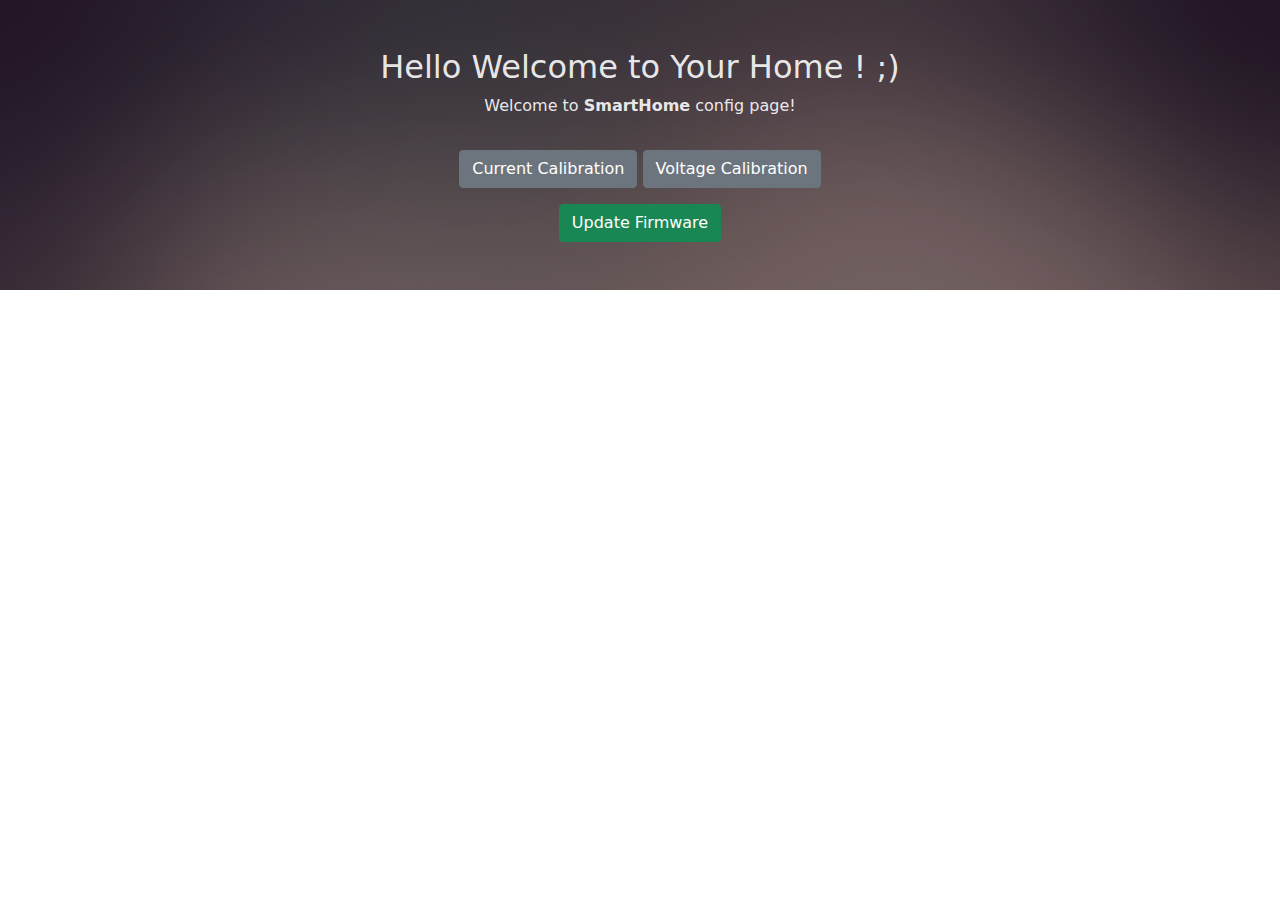
<file: WebServer/WebServer/etc/a/index.html>
<!DOCTYPE HTML>
<html>
  <head>
    <meta charset="utf-8">
    <meta name="viewport" content="width=device-width, initial-scale=1">
    <title>Hello Bulma!</title>
    <link rel="stylesheet" href="./css/bootstarp.min.css">
    <link rel="stylesheet" href="./css/style.css">
    <script src="./js/bootstrap.bundle.min.js"></script>
  </head>

  <body>
    <div class="masthead p-5 bg3 h-100">
      <div class="container-fluid text-center">
        <h1 class="fs-2">
          Hello Welcome to Your Home ! ;)
        </h1>
        <p class="fs-6">
          Welcome to <strong>SmartHome</strong> config page!
        </p>
      </div>
      
      <div class="container-fluid text-center pt-3">
        <a href="./CalCurrent.html" class="btn btn-secondary">Current Calibration</a>
        <a href="./CalVoltage.html" class="btn btn-secondary">Voltage Calibration</a>
      </div>
      <div class="container-fluid text-center pt-3">
        <a href="./update.html" class="btn btn-success">Update Firmware</a>
      </div>

    </div>

  </body>
</html>
</file>
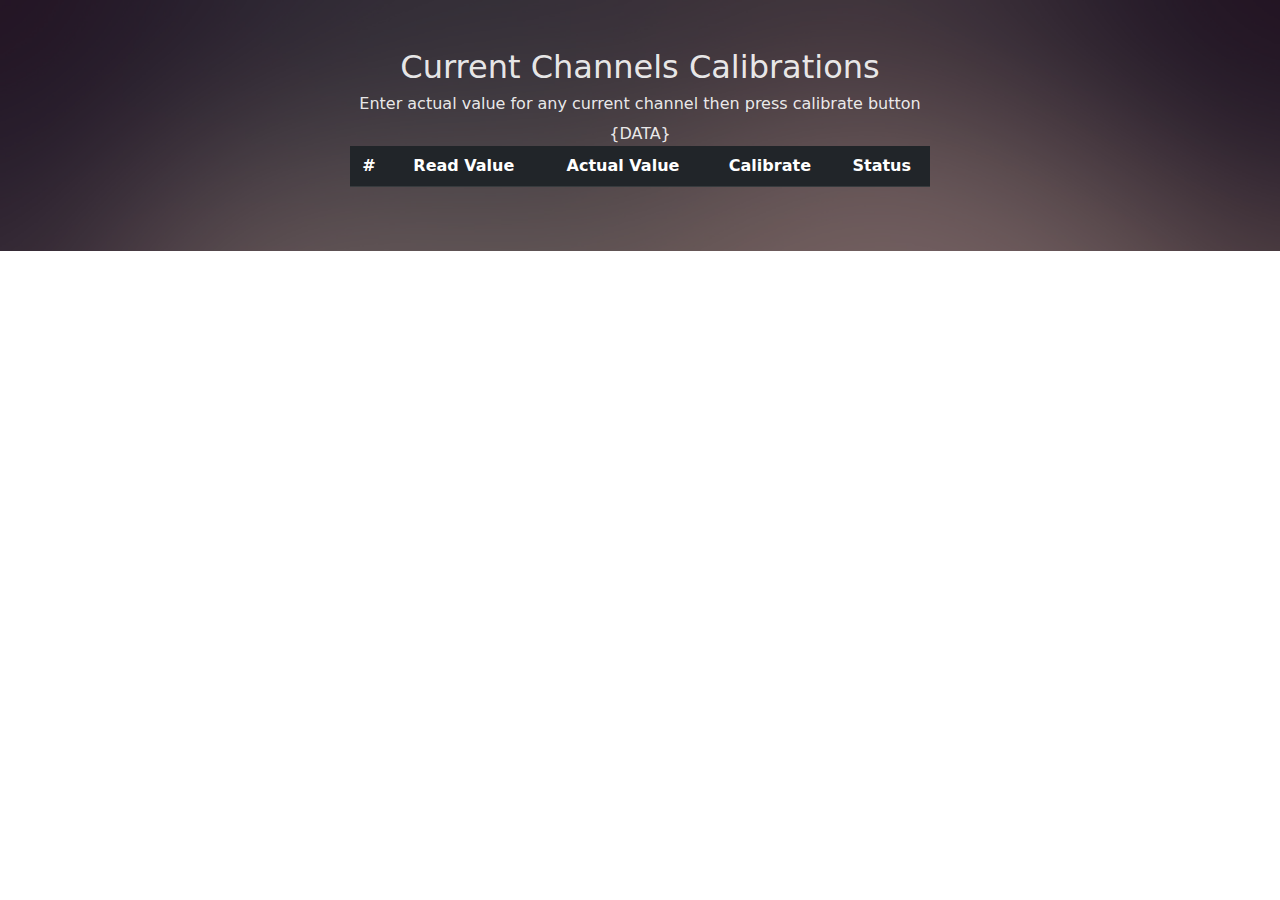
<file: WebServer/WebServer/etc/a/CalCurrent.html>
<!DOCTYPE HTML>
<html>
    <head>
        <meta charset="utf-8">
        <meta name="viewport" content="width=device-width, initial-scale=1">
        <title>Calibration Current</title>
        <link rel="stylesheet" href="./css/bootstarp.min.css">
        <link rel="stylesheet" href="./css/style.css">
        <script src="./js/bootstrap.bundle.min.js"></script>
    </head>
    <body>
        <div class="masthead p-5 bg3 text-center">
            <div class="row">
                <h2>Current Channels Calibrations</h2>
                <h6>Enter actual value for any current channel then press calibrate button</h6>
            </div>
            <div class="row justify-content-center">
                <div class="col-6">
                    <table class="table table-responsive table-responsive-md table-hover table-dark">
                        <thead>
                            <tr>
                            <th scope="col">#</th>
                            <th scope="col">Read Value</th>
                            <th scope="col">Actual Value</th>
                            <th scope="col">Calibrate</th>
                            <th scope="col">Status</th>
                            </tr>
                        </thead>
                        <tbody>
                            {DATA}
                        </tbody>
                    </table>
                </div>
            </div>
        </div>
        <script type="text/javascript">
            function sendData(id)
            {
                document.getElementById("loading" + id).classList.remove("visually-hidden");
                document.getElementById("done" + id).classList.add("visually-hidden");
                document.getElementById("error" + id).classList.add("visually-hidden");

                var xhttp = new XMLHttpRequest();
                xhttp.onerror = function() {
                    document.getElementById("loading" + id).classList.add("visually-hidden");
                    document.getElementById("done" + id).classList.add("visually-hidden");
                    document.getElementById("error" + id).classList.remove("visually-hidden");
                };
                xhttp.ontimeout = function() {
                    document.getElementById("loading" + id).classList.add("visually-hidden");
                    document.getElementById("done" + id).classList.add("visually-hidden");
                    document.getElementById("error" + id).classList.remove("visually-hidden");
                };
                xhttp.onreadystatechange = function() {
                    if (this.readyState == 4 && this.status == 200) 
                    {
                        document.getElementById("loading" + id).classList.add("visually-hidden");
                        document.getElementById("done" + id).classList.remove("visually-hidden");
                        document.getElementById("error" + id).classList.add("visually-hidden");
                    }
                    if (this.readyState == 4 && this.status == 400) 
                    {
                        document.getElementById("loading" + id).classList.add("visually-hidden");
                        document.getElementById("done" + id).classList.add("visually-hidden");
                        document.getElementById("error" + id).classList.remove("visually-hidden");
                    }
                };

                var value = document.getElementById("inpt" + id).value
                console.log(value);

                xhttp.open("POST", "./calibratecurrent", true);
                xhttp.setRequestHeader("Content-type", "application/x-www-form-urlencoded");
                xhttp.send(id + "\n" + value); 
                
            }
        </script>
    </body>
</html>
</file>
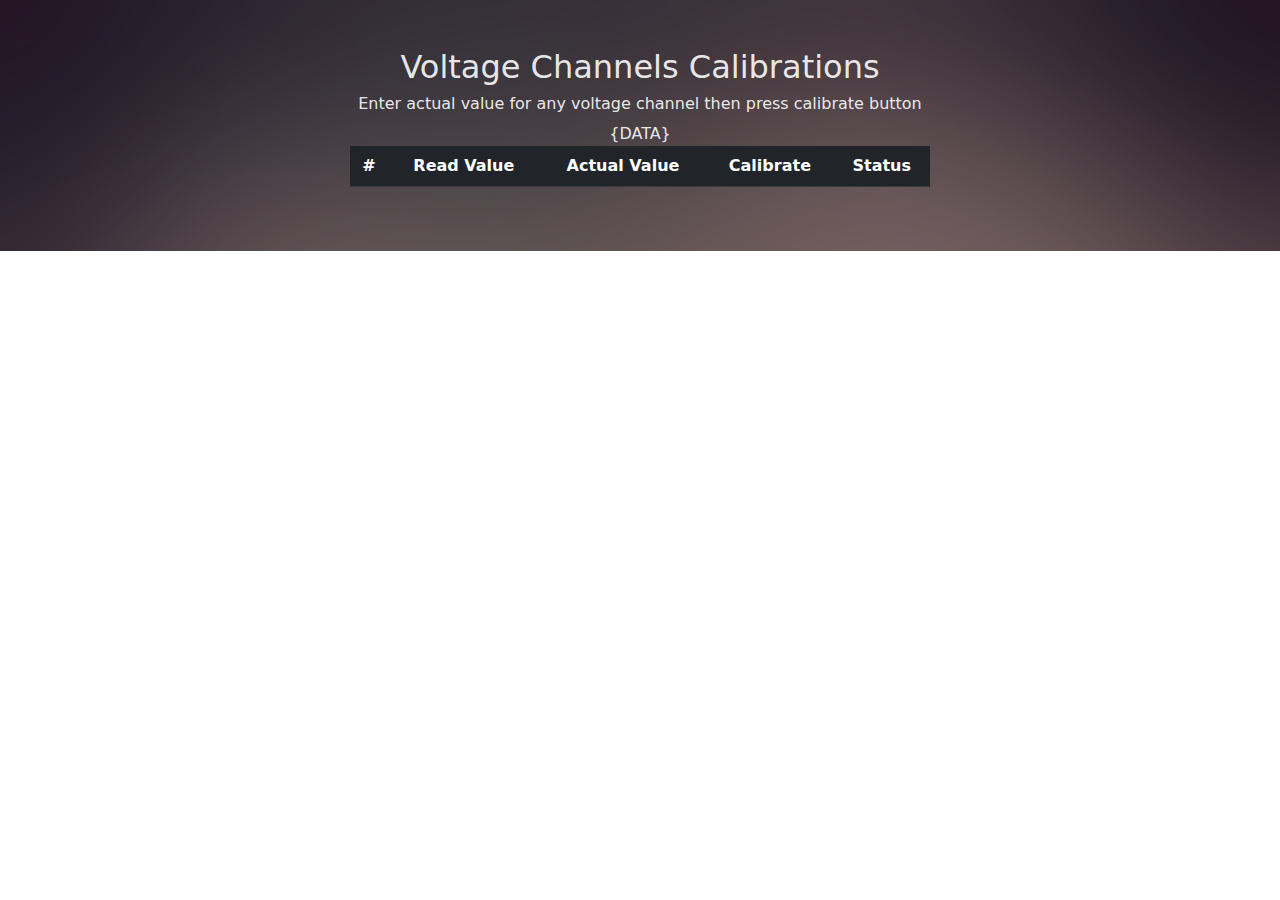
<file: WebServer/WebServer/etc/a/CalVoltage.html>
<!DOCTYPE HTML>
<html>
    <head>
        <meta charset="utf-8">
        <meta name="viewport" content="width=device-width, initial-scale=1">
        <title>Calibration Voltage</title>
        <link rel="stylesheet" href="./css/bootstarp.min.css">
        <link rel="stylesheet" href="./css/style.css">
        <script src="./js/bootstrap.bundle.min.js"></script>
    </head>
    <body>
        <div class="masthead p-5 bg3 text-center">
            <div class="row">
                <h2>Voltage Channels Calibrations</h2>
                <h6>Enter actual value for any voltage channel then press calibrate button</h6>
            </div>
            <div class="row justify-content-center">
                <div class="col-6">
                    <table class="table table-responsive table-responsive-md table-hover table-dark">
                        <thead>
                            <tr>
                            <th scope="col">#</th>
                            <th scope="col">Read Value</th>
                            <th scope="col">Actual Value</th>
                            <th scope="col">Calibrate</th>
                            <th scope="col">Status</th>
                            </tr>
                        </thead>
                        <tbody>
                            {DATA}
                        </tbody>
                    </table>
                </div>
            </div>
        </div>
        <script type="text/javascript">
            function sendData(id)
            {
                document.getElementById("loading" + id).classList.remove("visually-hidden");
                document.getElementById("done" + id).classList.add("visually-hidden");
                document.getElementById("error" + id).classList.add("visually-hidden");

                var xhttp = new XMLHttpRequest();
                xhttp.onerror = function() {
                    document.getElementById("loading" + id).classList.add("visually-hidden");
                    document.getElementById("done" + id).classList.add("visually-hidden");
                    document.getElementById("error" + id).classList.remove("visually-hidden");
                };
                xhttp.ontimeout = function() {
                    document.getElementById("loading" + id).classList.add("visually-hidden");
                    document.getElementById("done" + id).classList.add("visually-hidden");
                    document.getElementById("error" + id).classList.remove("visually-hidden");
                };
                xhttp.onreadystatechange = function() {
                    if (this.readyState == 4 && this.status == 200) 
                    {
                        document.getElementById("loading" + id).classList.add("visually-hidden");
                        document.getElementById("done" + id).classList.remove("visually-hidden");
                        document.getElementById("error" + id).classList.add("visually-hidden");
                    }
                    if (this.readyState == 4 && this.status == 400) 
                    {
                        document.getElementById("loading" + id).classList.add("visually-hidden");
                        document.getElementById("done" + id).classList.add("visually-hidden");
                        document.getElementById("error" + id).classList.remove("visually-hidden");
                    }
                };

                var value = document.getElementById("inpt" + id).value
                console.log(value);

                xhttp.open("POST", "./calibratevoltage", true);
                xhttp.setRequestHeader("Content-type", "application/x-www-form-urlencoded");
                xhttp.send(id + "\n" + value); 
                
            }
        </script>
    </body>
</html>
</file>
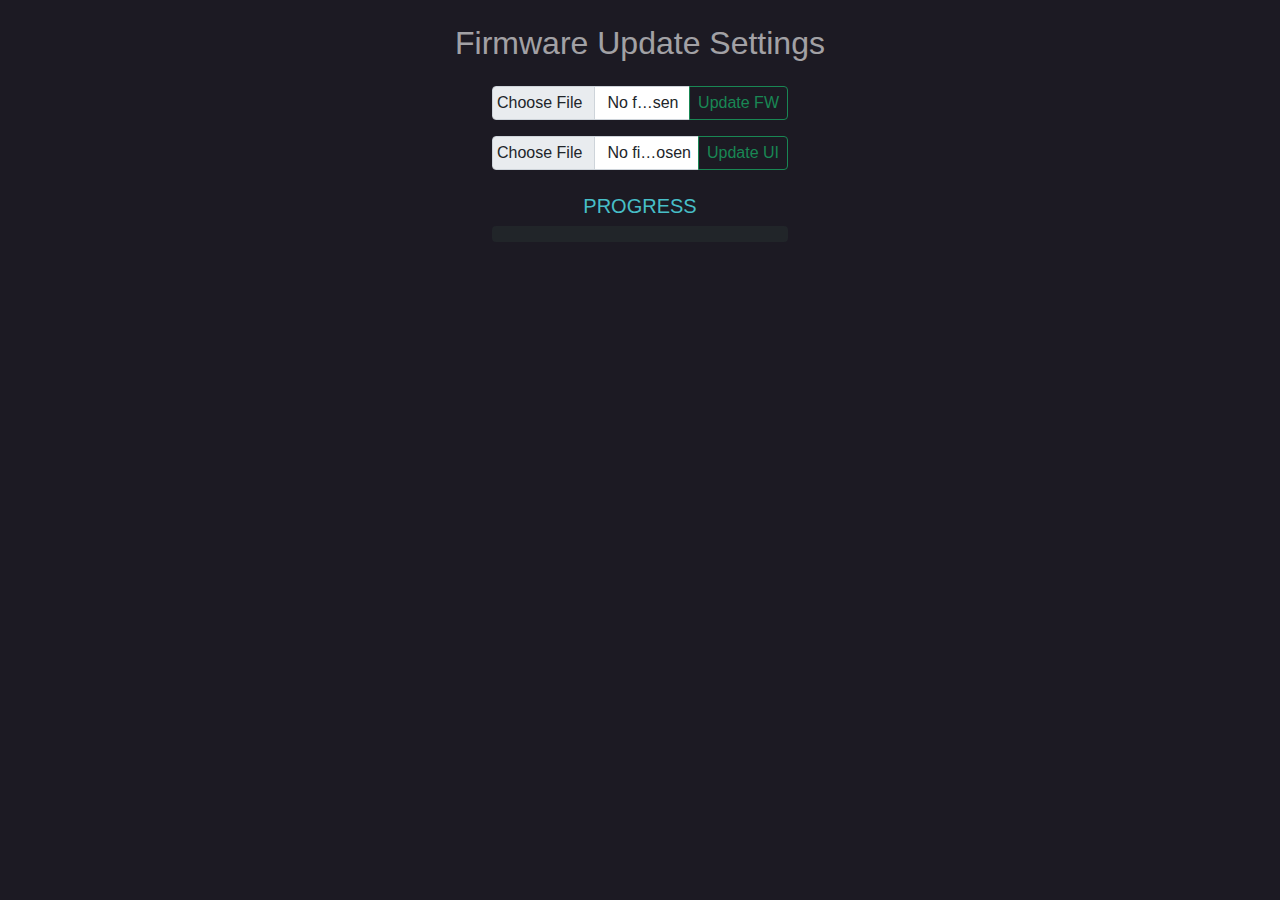
<file: WebServer/WebServer/etc/a/update.html>
<!DOCTYPE HTML>
<html>
    <script src='./js/jquery.min.js'></script>
    <head>
        <meta charset="utf-8">
        <meta name="viewport" content="width=device-width, initial-scale=1">
        <title>Calibration Current</title>
        <link rel="stylesheet" href="./css/bootstarp.min.css">
        <link rel="stylesheet" href="./css/style.css">
        <script src="./js/bootstrap.bundle.min.js"></script>
    </head>

    <style>
        body
        {
            background:#1c1a23;
            font-family: 'Poppins', sans-serif;
            color:rgba(255,255,255,0.6); 
            text-align : center;
            font-size: 1.125em;
        }

    </style>

    <body>
        <h2 class="pt-4">Firmware Update Settings</h2>
        
        <div class="container-fluid pt-2">
            <div class="row justify-content-center pb-2 mb-2">
                <div class="col-3">
                    <div class="row p-1">
                        <form class="input-group form-control-sm" method='POST' action='#' enctype='multipart/form-data' id='upload_firmware_form'>
                            <input class="form-control p-1" type='file' name='update' accept=".bin">
                            <input class="btn btn-outline-success p-1 pe-2 ps-2" type='submit' id='submitFW' value='Update FW'>
                        </form>
                    </div>
                    
                    <div class="row p-1">
                        <form class="input-group form-control-sm" method='POST' action='#' enctype='multipart/form-data' id='upload_ui_form'>
                            <input class="form-control p-1" type='file' name='update' accept=".bin">
                            <input class="btn btn-outline-success p-1 pe-2 ps-2" type='submit' id='submitUI' value='Update UI'>
                        </form>
                    </div>
                </div>
            </div>
        

            <h5 style='color: #47bec7;' class="text-uppercase">progress</h5>

            <div class="row justify-content-center">
                <div class="col-3">
                    <div class='progress bg-dark'>
                        <div class='progress-bar progress-bar-striped progress-bar-animated' role='progressbar'  aria-valuenow='50' aria-valuemin='0' aria-valuemax='100' ></div>
                    </div>
                </div>
            </div> 

            <h6 id="warning" class="text-danger mt-2 visually-hidden">dont turn off while uploading in progress</h6>
        </div>  
        
        <script>
            function showWarning()
            {
                document.getElementById("warning").classList.remove("visually-hidden");
            }
            function hideWarning()
            {
                document.getElementById("warning").classList.add("visually-hidden");
            }

            $('#upload_firmware_form').submit(function(e)
            {
                showWarning();
                e.preventDefault();
                var form = $('#upload_firmware_form')[0];
                var data = new FormData(form);
                $.ajax({
                    url: '/uploadFW',
                    type: 'POST',
                    data: data,
                    contentType: false,
                    processData:false,
                    xhr: function() {
                        var xhr = new window.XMLHttpRequest();
                        xhr.upload.addEventListener('progress', function(evt) {
                            if (evt.lengthComputable) {
                                var per = evt.loaded / evt.total;
                                $('.progress-bar').css('width', Math.round(per*100)+'%');
                                $('.progress-bar').html(Math.round(per*100) + '%');
                            }
                        }, false);

                        return xhr;
                    },

                    success:function(d, s) {
                        hideWarning();
                        console.log('success!')
                    },

                    error: function (a, b, c) {
                    }
                });
            });

            $('#upload_ui_form').submit(function(e){
                showWarning();
                e.preventDefault();
                var form = $('#upload_ui_form')[0];
                var data = new FormData(form);
                $.ajax({
                    url: '/uploadUI',
                    type: 'POST',
                    data: data,
                    contentType: false,
                    processData:false,
                    xhr: function() {
                        var xhr = new window.XMLHttpRequest();
                        xhr.upload.addEventListener('progress', function(evt) {
                            if (evt.lengthComputable) {
                                var per = evt.loaded / evt.total;
                                $('.progress-bar').css('width', Math.round(per*100)+'%');
                                $('.progress-bar').html(Math.round(per*100) + '%');
                            }
                        }, false);

                        return xhr;
                    },

                    success:function(d, s) {
                        hideWarning();
                        console.log('success!')
                    },

                    error: function (a, b, c) {
                    }
                });
            });
        </script>
    </body>
</html>
</file>
<file: WebServer/WebServer/etc/a/css/style.css>
.masthead.bg3::after {
    background-image: url("../3.jpg");
  }
  .masthead::after {
    position: absolute;
    top: 0px;
    left: 0px;
    z-index: -1;
    width: 100%;
    height: 100%;
    content: '';
    background-size: cover;
    opacity: 0.45;
  }
  .masthead, .masthead::after {
    -ms-transition: background 6s cubic-bezier(0.680, -0.550, 0.265, 1.4) 0s, opacity 6s cubic-bezier(0.680, -0.550, 0.265, 1.4) 0s;
    -moz-transition: background 6s cubic-bezier(0.680, -0.550, 0.265, 1.4) 0s, opacity 6s cubic-bezier(0.680, -0.550, 0.265, 1.4) 0s;
    -webkit-transition: background 6s cubic-bezier(0.680, -0.550, 0.265, 1.4) 0s, opacity 6s cubic-bezier(0.680, -0.550, 0.265, 1.4) 0s;
    transition: background 6s cubic-bezier(0.680, -0.550, 0.265, 1.4) 0s, opacity 6s cubic-bezier(0.680, -0.550, 0.265, 1.4) 0s;
  }
  .masthead {
    position: relative;
    overflow: hidden;
    color: rgba(255, 255, 255, 0.9);
    margin-bottom: 0px;
    border-bottom: none;
    background-color: #000000;
    background-position: 50% 50%;
    -webkit-transform: translate3d(0, 0, 0);
    transform: translate3d(0, 0, 0);
  }
</file>
<file: WebServer/WebServer/etc/a/css/bootstarp.min.css>
@charset "UTF-8";/*!
 * Bootstrap v5.1.3 (https://getbootstrap.com/)
 * Copyright 2011-2021 The Bootstrap Authors
 * Copyright 2011-2021 Twitter, Inc.
 * Licensed under MIT (https://github.com/twbs/bootstrap/blob/main/LICENSE)
 */:root{--bs-blue:#0d6efd;--bs-indigo:#6610f2;--bs-purple:#6f42c1;--bs-pink:#d63384;--bs-red:#dc3545;--bs-orange:#fd7e14;--bs-yellow:#ffc107;--bs-green:#198754;--bs-teal:#20c997;--bs-cyan:#0dcaf0;--bs-white:#fff;--bs-gray:#6c757d;--bs-gray-dark:#343a40;--bs-gray-100:#f8f9fa;--bs-gray-200:#e9ecef;--bs-gray-300:#dee2e6;--bs-gray-400:#ced4da;--bs-gray-500:#adb5bd;--bs-gray-600:#6c757d;--bs-gray-700:#495057;--bs-gray-800:#343a40;--bs-gray-900:#212529;--bs-primary:#0d6efd;--bs-secondary:#6c757d;--bs-success:#198754;--bs-info:#0dcaf0;--bs-warning:#ffc107;--bs-danger:#dc3545;--bs-light:#f8f9fa;--bs-dark:#212529;--bs-primary-rgb:13,110,253;--bs-secondary-rgb:108,117,125;--bs-success-rgb:25,135,84;--bs-info-rgb:13,202,240;--bs-warning-rgb:255,193,7;--bs-danger-rgb:220,53,69;--bs-light-rgb:248,249,250;--bs-dark-rgb:33,37,41;--bs-white-rgb:255,255,255;--bs-black-rgb:0,0,0;--bs-body-color-rgb:33,37,41;--bs-body-bg-rgb:255,255,255;--bs-font-sans-serif:system-ui,-apple-system,"Segoe UI",Roboto,"Helvetica Neue",Arial,"Noto Sans","Liberation Sans",sans-serif,"Apple Color Emoji","Segoe UI Emoji","Segoe UI Symbol","Noto Color Emoji";--bs-font-monospace:SFMono-Regular,Menlo,Monaco,Consolas,"Liberation Mono","Courier New",monospace;--bs-gradient:linear-gradient(180deg, rgba(255, 255, 255, 0.15), rgba(255, 255, 255, 0));--bs-body-font-family:var(--bs-font-sans-serif);--bs-body-font-size:1rem;--bs-body-font-weight:400;--bs-body-line-height:1.5;--bs-body-color:#212529;--bs-body-bg:#fff}*,::after,::before{box-sizing:border-box}@media (prefers-reduced-motion:no-preference){:root{scroll-behavior:smooth}}body{margin:0;font-family:var(--bs-body-font-family);font-size:var(--bs-body-font-size);font-weight:var(--bs-body-font-weight);line-height:var(--bs-body-line-height);color:var(--bs-body-color);text-align:var(--bs-body-text-align);background-color:var(--bs-body-bg);-webkit-text-size-adjust:100%;-webkit-tap-highlight-color:transparent}hr{margin:1rem 0;color:inherit;background-color:currentColor;border:0;opacity:.25}hr:not([size]){height:1px}.h1,.h2,.h3,.h4,.h5,.h6,h1,h2,h3,h4,h5,h6{margin-top:0;margin-bottom:.5rem;font-weight:500;line-height:1.2}.h1,h1{font-size:calc(1.375rem + 1.5vw)}@media (min-width:1200px){.h1,h1{font-size:2.5rem}}.h2,h2{font-size:calc(1.325rem + .9vw)}@media (min-width:1200px){.h2,h2{font-size:2rem}}.h3,h3{font-size:calc(1.3rem + .6vw)}@media (min-width:1200px){.h3,h3{font-size:1.75rem}}.h4,h4{font-size:calc(1.275rem + .3vw)}@media (min-width:1200px){.h4,h4{font-size:1.5rem}}.h5,h5{font-size:1.25rem}.h6,h6{font-size:1rem}p{margin-top:0;margin-bottom:1rem}abbr[data-bs-original-title],abbr[title]{-webkit-text-decoration:underline dotted;text-decoration:underline dotted;cursor:help;-webkit-text-decoration-skip-ink:none;text-decoration-skip-ink:none}address{margin-bottom:1rem;font-style:normal;line-height:inherit}ol,ul{padding-left:2rem}dl,ol,ul{margin-top:0;margin-bottom:1rem}ol ol,ol ul,ul ol,ul ul{margin-bottom:0}dt{font-weight:700}dd{margin-bottom:.5rem;margin-left:0}blockquote{margin:0 0 1rem}b,strong{font-weight:bolder}.small,small{font-size:.875em}.mark,mark{padding:.2em;background-color:#fcf8e3}sub,sup{position:relative;font-size:.75em;line-height:0;vertical-align:baseline}sub{bottom:-.25em}sup{top:-.5em}a{color:#0d6efd;text-decoration:underline}a:hover{color:#0a58ca}a:not([href]):not([class]),a:not([href]):not([class]):hover{color:inherit;text-decoration:none}code,kbd,pre,samp{font-family:var(--bs-font-monospace);font-size:1em;direction:ltr;unicode-bidi:bidi-override}pre{display:block;margin-top:0;margin-bottom:1rem;overflow:auto;font-size:.875em}pre code{font-size:inherit;color:inherit;word-break:normal}code{font-size:.875em;color:#d63384;word-wrap:break-word}a>code{color:inherit}kbd{padding:.2rem .4rem;font-size:.875em;color:#fff;background-color:#212529;border-radius:.2rem}kbd kbd{padding:0;font-size:1em;font-weight:700}figure{margin:0 0 1rem}img,svg{vertical-align:middle}table{caption-side:bottom;border-collapse:collapse}caption{padding-top:.5rem;padding-bottom:.5rem;color:#6c757d;text-align:left}th{text-align:inherit;text-align:-webkit-match-parent}tbody,td,tfoot,th,thead,tr{border-color:inherit;border-style:solid;border-width:0}label{display:inline-block}button{border-radius:0}button:focus:not(:focus-visible){outline:0}button,input,optgroup,select,textarea{margin:0;font-family:inherit;font-size:inherit;line-height:inherit}button,select{text-transform:none}[role=button]{cursor:pointer}select{word-wrap:normal}select:disabled{opacity:1}[list]::-webkit-calendar-picker-indicator{display:none}[type=button],[type=reset],[type=submit],button{-webkit-appearance:button}[type=button]:not(:disabled),[type=reset]:not(:disabled),[type=submit]:not(:disabled),button:not(:disabled){cursor:pointer}::-moz-focus-inner{padding:0;border-style:none}textarea{resize:vertical}fieldset{min-width:0;padding:0;margin:0;border:0}legend{float:left;width:100%;padding:0;margin-bottom:.5rem;font-size:calc(1.275rem + .3vw);line-height:inherit}@media (min-width:1200px){legend{font-size:1.5rem}}legend+*{clear:left}::-webkit-datetime-edit-day-field,::-webkit-datetime-edit-fields-wrapper,::-webkit-datetime-edit-hour-field,::-webkit-datetime-edit-minute,::-webkit-datetime-edit-month-field,::-webkit-datetime-edit-text,::-webkit-datetime-edit-year-field{padding:0}::-webkit-inner-spin-button{height:auto}[type=search]{outline-offset:-2px;-webkit-appearance:textfield}::-webkit-search-decoration{-webkit-appearance:none}::-webkit-color-swatch-wrapper{padding:0}::-webkit-file-upload-button{font:inherit}::file-selector-button{font:inherit}::-webkit-file-upload-button{font:inherit;-webkit-appearance:button}output{display:inline-block}iframe{border:0}summary{display:list-item;cursor:pointer}progress{vertical-align:baseline}[hidden]{display:none!important}.lead{font-size:1.25rem;font-weight:300}.display-1{font-size:calc(1.625rem + 4.5vw);font-weight:300;line-height:1.2}@media (min-width:1200px){.display-1{font-size:5rem}}.display-2{font-size:calc(1.575rem + 3.9vw);font-weight:300;line-height:1.2}@media (min-width:1200px){.display-2{font-size:4.5rem}}.display-3{font-size:calc(1.525rem + 3.3vw);font-weight:300;line-height:1.2}@media (min-width:1200px){.display-3{font-size:4rem}}.display-4{font-size:calc(1.475rem + 2.7vw);font-weight:300;line-height:1.2}@media (min-width:1200px){.display-4{font-size:3.5rem}}.display-5{font-size:calc(1.425rem + 2.1vw);font-weight:300;line-height:1.2}@media (min-width:1200px){.display-5{font-size:3rem}}.display-6{font-size:calc(1.375rem + 1.5vw);font-weight:300;line-height:1.2}@media (min-width:1200px){.display-6{font-size:2.5rem}}.list-unstyled{padding-left:0;list-style:none}.list-inline{padding-left:0;list-style:none}.list-inline-item{display:inline-block}.list-inline-item:not(:last-child){margin-right:.5rem}.initialism{font-size:.875em;text-transform:uppercase}.blockquote{margin-bottom:1rem;font-size:1.25rem}.blockquote>:last-child{margin-bottom:0}.blockquote-footer{margin-top:-1rem;margin-bottom:1rem;font-size:.875em;color:#6c757d}.blockquote-footer::before{content:"— "}.img-fluid{max-width:100%;height:auto}.img-thumbnail{padding:.25rem;background-color:#fff;border:1px solid #dee2e6;border-radius:.25rem;max-width:100%;height:auto}.figure{display:inline-block}.figure-img{margin-bottom:.5rem;line-height:1}.figure-caption{font-size:.875em;color:#6c757d}.container,.container-fluid,.container-lg,.container-md,.container-sm,.container-xl,.container-xxl{width:100%;padding-right:var(--bs-gutter-x,.75rem);padding-left:var(--bs-gutter-x,.75rem);margin-right:auto;margin-left:auto}@media (min-width:576px){.container,.container-sm{max-width:540px}}@media (min-width:768px){.container,.container-md,.container-sm{max-width:720px}}@media (min-width:992px){.container,.container-lg,.container-md,.container-sm{max-width:960px}}@media (min-width:1200px){.container,.container-lg,.container-md,.container-sm,.container-xl{max-width:1140px}}@media (min-width:1400px){.container,.container-lg,.container-md,.container-sm,.container-xl,.container-xxl{max-width:1320px}}.row{--bs-gutter-x:1.5rem;--bs-gutter-y:0;display:flex;flex-wrap:wrap;margin-top:calc(-1 * var(--bs-gutter-y));margin-right:calc(-.5 * var(--bs-gutter-x));margin-left:calc(-.5 * var(--bs-gutter-x))}.row>*{flex-shrink:0;width:100%;max-width:100%;padding-right:calc(var(--bs-gutter-x) * .5);padding-left:calc(var(--bs-gutter-x) * .5);margin-top:var(--bs-gutter-y)}.col{flex:1 0 0%}.row-cols-auto>*{flex:0 0 auto;width:auto}.row-cols-1>*{flex:0 0 auto;width:100%}.row-cols-2>*{flex:0 0 auto;width:50%}.row-cols-3>*{flex:0 0 auto;width:33.3333333333%}.row-cols-4>*{flex:0 0 auto;width:25%}.row-cols-5>*{flex:0 0 auto;width:20%}.row-cols-6>*{flex:0 0 auto;width:16.6666666667%}.col-auto{flex:0 0 auto;width:auto}.col-1{flex:0 0 auto;width:8.33333333%}.col-2{flex:0 0 auto;width:16.66666667%}.col-3{flex:0 0 auto;width:25%}.col-4{flex:0 0 auto;width:33.33333333%}.col-5{flex:0 0 auto;width:41.66666667%}.col-6{flex:0 0 auto;width:50%}.col-7{flex:0 0 auto;width:58.33333333%}.col-8{flex:0 0 auto;width:66.66666667%}.col-9{flex:0 0 auto;width:75%}.col-10{flex:0 0 auto;width:83.33333333%}.col-11{flex:0 0 auto;width:91.66666667%}.col-12{flex:0 0 auto;width:100%}.offset-1{margin-left:8.33333333%}.offset-2{margin-left:16.66666667%}.offset-3{margin-left:25%}.offset-4{margin-left:33.33333333%}.offset-5{margin-left:41.66666667%}.offset-6{margin-left:50%}.offset-7{margin-left:58.33333333%}.offset-8{margin-left:66.66666667%}.offset-9{margin-left:75%}.offset-10{margin-left:83.33333333%}.offset-11{margin-left:91.66666667%}.g-0,.gx-0{--bs-gutter-x:0}.g-0,.gy-0{--bs-gutter-y:0}.g-1,.gx-1{--bs-gutter-x:0.25rem}.g-1,.gy-1{--bs-gutter-y:0.25rem}.g-2,.gx-2{--bs-gutter-x:0.5rem}.g-2,.gy-2{--bs-gutter-y:0.5rem}.g-3,.gx-3{--bs-gutter-x:1rem}.g-3,.gy-3{--bs-gutter-y:1rem}.g-4,.gx-4{--bs-gutter-x:1.5rem}.g-4,.gy-4{--bs-gutter-y:1.5rem}.g-5,.gx-5{--bs-gutter-x:3rem}.g-5,.gy-5{--bs-gutter-y:3rem}@media (min-width:576px){.col-sm{flex:1 0 0%}.row-cols-sm-auto>*{flex:0 0 auto;width:auto}.row-cols-sm-1>*{flex:0 0 auto;width:100%}.row-cols-sm-2>*{flex:0 0 auto;width:50%}.row-cols-sm-3>*{flex:0 0 auto;width:33.3333333333%}.row-cols-sm-4>*{flex:0 0 auto;width:25%}.row-cols-sm-5>*{flex:0 0 auto;width:20%}.row-cols-sm-6>*{flex:0 0 auto;width:16.6666666667%}.col-sm-auto{flex:0 0 auto;width:auto}.col-sm-1{flex:0 0 auto;width:8.33333333%}.col-sm-2{flex:0 0 auto;width:16.66666667%}.col-sm-3{flex:0 0 auto;width:25%}.col-sm-4{flex:0 0 auto;width:33.33333333%}.col-sm-5{flex:0 0 auto;width:41.66666667%}.col-sm-6{flex:0 0 auto;width:50%}.col-sm-7{flex:0 0 auto;width:58.33333333%}.col-sm-8{flex:0 0 auto;width:66.66666667%}.col-sm-9{flex:0 0 auto;width:75%}.col-sm-10{flex:0 0 auto;width:83.33333333%}.col-sm-11{flex:0 0 auto;width:91.66666667%}.col-sm-12{flex:0 0 auto;width:100%}.offset-sm-0{margin-left:0}.offset-sm-1{margin-left:8.33333333%}.offset-sm-2{margin-left:16.66666667%}.offset-sm-3{margin-left:25%}.offset-sm-4{margin-left:33.33333333%}.offset-sm-5{margin-left:41.66666667%}.offset-sm-6{margin-left:50%}.offset-sm-7{margin-left:58.33333333%}.offset-sm-8{margin-left:66.66666667%}.offset-sm-9{margin-left:75%}.offset-sm-10{margin-left:83.33333333%}.offset-sm-11{margin-left:91.66666667%}.g-sm-0,.gx-sm-0{--bs-gutter-x:0}.g-sm-0,.gy-sm-0{--bs-gutter-y:0}.g-sm-1,.gx-sm-1{--bs-gutter-x:0.25rem}.g-sm-1,.gy-sm-1{--bs-gutter-y:0.25rem}.g-sm-2,.gx-sm-2{--bs-gutter-x:0.5rem}.g-sm-2,.gy-sm-2{--bs-gutter-y:0.5rem}.g-sm-3,.gx-sm-3{--bs-gutter-x:1rem}.g-sm-3,.gy-sm-3{--bs-gutter-y:1rem}.g-sm-4,.gx-sm-4{--bs-gutter-x:1.5rem}.g-sm-4,.gy-sm-4{--bs-gutter-y:1.5rem}.g-sm-5,.gx-sm-5{--bs-gutter-x:3rem}.g-sm-5,.gy-sm-5{--bs-gutter-y:3rem}}@media (min-width:768px){.col-md{flex:1 0 0%}.row-cols-md-auto>*{flex:0 0 auto;width:auto}.row-cols-md-1>*{flex:0 0 auto;width:100%}.row-cols-md-2>*{flex:0 0 auto;width:50%}.row-cols-md-3>*{flex:0 0 auto;width:33.3333333333%}.row-cols-md-4>*{flex:0 0 auto;width:25%}.row-cols-md-5>*{flex:0 0 auto;width:20%}.row-cols-md-6>*{flex:0 0 auto;width:16.6666666667%}.col-md-auto{flex:0 0 auto;width:auto}.col-md-1{flex:0 0 auto;width:8.33333333%}.col-md-2{flex:0 0 auto;width:16.66666667%}.col-md-3{flex:0 0 auto;width:25%}.col-md-4{flex:0 0 auto;width:33.33333333%}.col-md-5{flex:0 0 auto;width:41.66666667%}.col-md-6{flex:0 0 auto;width:50%}.col-md-7{flex:0 0 auto;width:58.33333333%}.col-md-8{flex:0 0 auto;width:66.66666667%}.col-md-9{flex:0 0 auto;width:75%}.col-md-10{flex:0 0 auto;width:83.33333333%}.col-md-11{flex:0 0 auto;width:91.66666667%}.col-md-12{flex:0 0 auto;width:100%}.offset-md-0{margin-left:0}.offset-md-1{margin-left:8.33333333%}.offset-md-2{margin-left:16.66666667%}.offset-md-3{margin-left:25%}.offset-md-4{margin-left:33.33333333%}.offset-md-5{margin-left:41.66666667%}.offset-md-6{margin-left:50%}.offset-md-7{margin-left:58.33333333%}.offset-md-8{margin-left:66.66666667%}.offset-md-9{margin-left:75%}.offset-md-10{margin-left:83.33333333%}.offset-md-11{margin-left:91.66666667%}.g-md-0,.gx-md-0{--bs-gutter-x:0}.g-md-0,.gy-md-0{--bs-gutter-y:0}.g-md-1,.gx-md-1{--bs-gutter-x:0.25rem}.g-md-1,.gy-md-1{--bs-gutter-y:0.25rem}.g-md-2,.gx-md-2{--bs-gutter-x:0.5rem}.g-md-2,.gy-md-2{--bs-gutter-y:0.5rem}.g-md-3,.gx-md-3{--bs-gutter-x:1rem}.g-md-3,.gy-md-3{--bs-gutter-y:1rem}.g-md-4,.gx-md-4{--bs-gutter-x:1.5rem}.g-md-4,.gy-md-4{--bs-gutter-y:1.5rem}.g-md-5,.gx-md-5{--bs-gutter-x:3rem}.g-md-5,.gy-md-5{--bs-gutter-y:3rem}}@media (min-width:992px){.col-lg{flex:1 0 0%}.row-cols-lg-auto>*{flex:0 0 auto;width:auto}.row-cols-lg-1>*{flex:0 0 auto;width:100%}.row-cols-lg-2>*{flex:0 0 auto;width:50%}.row-cols-lg-3>*{flex:0 0 auto;width:33.3333333333%}.row-cols-lg-4>*{flex:0 0 auto;width:25%}.row-cols-lg-5>*{flex:0 0 auto;width:20%}.row-cols-lg-6>*{flex:0 0 auto;width:16.6666666667%}.col-lg-auto{flex:0 0 auto;width:auto}.col-lg-1{flex:0 0 auto;width:8.33333333%}.col-lg-2{flex:0 0 auto;width:16.66666667%}.col-lg-3{flex:0 0 auto;width:25%}.col-lg-4{flex:0 0 auto;width:33.33333333%}.col-lg-5{flex:0 0 auto;width:41.66666667%}.col-lg-6{flex:0 0 auto;width:50%}.col-lg-7{flex:0 0 auto;width:58.33333333%}.col-lg-8{flex:0 0 auto;width:66.66666667%}.col-lg-9{flex:0 0 auto;width:75%}.col-lg-10{flex:0 0 auto;width:83.33333333%}.col-lg-11{flex:0 0 auto;width:91.66666667%}.col-lg-12{flex:0 0 auto;width:100%}.offset-lg-0{margin-left:0}.offset-lg-1{margin-left:8.33333333%}.offset-lg-2{margin-left:16.66666667%}.offset-lg-3{margin-left:25%}.offset-lg-4{margin-left:33.33333333%}.offset-lg-5{margin-left:41.66666667%}.offset-lg-6{margin-left:50%}.offset-lg-7{margin-left:58.33333333%}.offset-lg-8{margin-left:66.66666667%}.offset-lg-9{margin-left:75%}.offset-lg-10{margin-left:83.33333333%}.offset-lg-11{margin-left:91.66666667%}.g-lg-0,.gx-lg-0{--bs-gutter-x:0}.g-lg-0,.gy-lg-0{--bs-gutter-y:0}.g-lg-1,.gx-lg-1{--bs-gutter-x:0.25rem}.g-lg-1,.gy-lg-1{--bs-gutter-y:0.25rem}.g-lg-2,.gx-lg-2{--bs-gutter-x:0.5rem}.g-lg-2,.gy-lg-2{--bs-gutter-y:0.5rem}.g-lg-3,.gx-lg-3{--bs-gutter-x:1rem}.g-lg-3,.gy-lg-3{--bs-gutter-y:1rem}.g-lg-4,.gx-lg-4{--bs-gutter-x:1.5rem}.g-lg-4,.gy-lg-4{--bs-gutter-y:1.5rem}.g-lg-5,.gx-lg-5{--bs-gutter-x:3rem}.g-lg-5,.gy-lg-5{--bs-gutter-y:3rem}}@media (min-width:1200px){.col-xl{flex:1 0 0%}.row-cols-xl-auto>*{flex:0 0 auto;width:auto}.row-cols-xl-1>*{flex:0 0 auto;width:100%}.row-cols-xl-2>*{flex:0 0 auto;width:50%}.row-cols-xl-3>*{flex:0 0 auto;width:33.3333333333%}.row-cols-xl-4>*{flex:0 0 auto;width:25%}.row-cols-xl-5>*{flex:0 0 auto;width:20%}.row-cols-xl-6>*{flex:0 0 auto;width:16.6666666667%}.col-xl-auto{flex:0 0 auto;width:auto}.col-xl-1{flex:0 0 auto;width:8.33333333%}.col-xl-2{flex:0 0 auto;width:16.66666667%}.col-xl-3{flex:0 0 auto;width:25%}.col-xl-4{flex:0 0 auto;width:33.33333333%}.col-xl-5{flex:0 0 auto;width:41.66666667%}.col-xl-6{flex:0 0 auto;width:50%}.col-xl-7{flex:0 0 auto;width:58.33333333%}.col-xl-8{flex:0 0 auto;width:66.66666667%}.col-xl-9{flex:0 0 auto;width:75%}.col-xl-10{flex:0 0 auto;width:83.33333333%}.col-xl-11{flex:0 0 auto;width:91.66666667%}.col-xl-12{flex:0 0 auto;width:100%}.offset-xl-0{margin-left:0}.offset-xl-1{margin-left:8.33333333%}.offset-xl-2{margin-left:16.66666667%}.offset-xl-3{margin-left:25%}.offset-xl-4{margin-left:33.33333333%}.offset-xl-5{margin-left:41.66666667%}.offset-xl-6{margin-left:50%}.offset-xl-7{margin-left:58.33333333%}.offset-xl-8{margin-left:66.66666667%}.offset-xl-9{margin-left:75%}.offset-xl-10{margin-left:83.33333333%}.offset-xl-11{margin-left:91.66666667%}.g-xl-0,.gx-xl-0{--bs-gutter-x:0}.g-xl-0,.gy-xl-0{--bs-gutter-y:0}.g-xl-1,.gx-xl-1{--bs-gutter-x:0.25rem}.g-xl-1,.gy-xl-1{--bs-gutter-y:0.25rem}.g-xl-2,.gx-xl-2{--bs-gutter-x:0.5rem}.g-xl-2,.gy-xl-2{--bs-gutter-y:0.5rem}.g-xl-3,.gx-xl-3{--bs-gutter-x:1rem}.g-xl-3,.gy-xl-3{--bs-gutter-y:1rem}.g-xl-4,.gx-xl-4{--bs-gutter-x:1.5rem}.g-xl-4,.gy-xl-4{--bs-gutter-y:1.5rem}.g-xl-5,.gx-xl-5{--bs-gutter-x:3rem}.g-xl-5,.gy-xl-5{--bs-gutter-y:3rem}}@media (min-width:1400px){.col-xxl{flex:1 0 0%}.row-cols-xxl-auto>*{flex:0 0 auto;width:auto}.row-cols-xxl-1>*{flex:0 0 auto;width:100%}.row-cols-xxl-2>*{flex:0 0 auto;width:50%}.row-cols-xxl-3>*{flex:0 0 auto;width:33.3333333333%}.row-cols-xxl-4>*{flex:0 0 auto;width:25%}.row-cols-xxl-5>*{flex:0 0 auto;width:20%}.row-cols-xxl-6>*{flex:0 0 auto;width:16.6666666667%}.col-xxl-auto{flex:0 0 auto;width:auto}.col-xxl-1{flex:0 0 auto;width:8.33333333%}.col-xxl-2{flex:0 0 auto;width:16.66666667%}.col-xxl-3{flex:0 0 auto;width:25%}.col-xxl-4{flex:0 0 auto;width:33.33333333%}.col-xxl-5{flex:0 0 auto;width:41.66666667%}.col-xxl-6{flex:0 0 auto;width:50%}.col-xxl-7{flex:0 0 auto;width:58.33333333%}.col-xxl-8{flex:0 0 auto;width:66.66666667%}.col-xxl-9{flex:0 0 auto;width:75%}.col-xxl-10{flex:0 0 auto;width:83.33333333%}.col-xxl-11{flex:0 0 auto;width:91.66666667%}.col-xxl-12{flex:0 0 auto;width:100%}.offset-xxl-0{margin-left:0}.offset-xxl-1{margin-left:8.33333333%}.offset-xxl-2{margin-left:16.66666667%}.offset-xxl-3{margin-left:25%}.offset-xxl-4{margin-left:33.33333333%}.offset-xxl-5{margin-left:41.66666667%}.offset-xxl-6{margin-left:50%}.offset-xxl-7{margin-left:58.33333333%}.offset-xxl-8{margin-left:66.66666667%}.offset-xxl-9{margin-left:75%}.offset-xxl-10{margin-left:83.33333333%}.offset-xxl-11{margin-left:91.66666667%}.g-xxl-0,.gx-xxl-0{--bs-gutter-x:0}.g-xxl-0,.gy-xxl-0{--bs-gutter-y:0}.g-xxl-1,.gx-xxl-1{--bs-gutter-x:0.25rem}.g-xxl-1,.gy-xxl-1{--bs-gutter-y:0.25rem}.g-xxl-2,.gx-xxl-2{--bs-gutter-x:0.5rem}.g-xxl-2,.gy-xxl-2{--bs-gutter-y:0.5rem}.g-xxl-3,.gx-xxl-3{--bs-gutter-x:1rem}.g-xxl-3,.gy-xxl-3{--bs-gutter-y:1rem}.g-xxl-4,.gx-xxl-4{--bs-gutter-x:1.5rem}.g-xxl-4,.gy-xxl-4{--bs-gutter-y:1.5rem}.g-xxl-5,.gx-xxl-5{--bs-gutter-x:3rem}.g-xxl-5,.gy-xxl-5{--bs-gutter-y:3rem}}.table{--bs-table-bg:transparent;--bs-table-accent-bg:transparent;--bs-table-striped-color:#212529;--bs-table-striped-bg:rgba(0, 0, 0, 0.05);--bs-table-active-color:#212529;--bs-table-active-bg:rgba(0, 0, 0, 0.1);--bs-table-hover-color:#212529;--bs-table-hover-bg:rgba(0, 0, 0, 0.075);width:100%;margin-bottom:1rem;color:#212529;vertical-align:top;border-color:#dee2e6}.table>:not(caption)>*>*{padding:.5rem .5rem;background-color:var(--bs-table-bg);border-bottom-width:1px;box-shadow:inset 0 0 0 9999px var(--bs-table-accent-bg)}.table>tbody{vertical-align:inherit}.table>thead{vertical-align:bottom}.table>:not(:first-child){border-top:2px solid currentColor}.caption-top{caption-side:top}.table-sm>:not(caption)>*>*{padding:.25rem .25rem}.table-bordered>:not(caption)>*{border-width:1px 0}.table-bordered>:not(caption)>*>*{border-width:0 1px}.table-borderless>:not(caption)>*>*{border-bottom-width:0}.table-borderless>:not(:first-child){border-top-width:0}.table-striped>tbody>tr:nth-of-type(odd)>*{--bs-table-accent-bg:var(--bs-table-striped-bg);color:var(--bs-table-striped-color)}.table-active{--bs-table-accent-bg:var(--bs-table-active-bg);color:var(--bs-table-active-color)}.table-hover>tbody>tr:hover>*{--bs-table-accent-bg:var(--bs-table-hover-bg);color:var(--bs-table-hover-color)}.table-primary{--bs-table-bg:#cfe2ff;--bs-table-striped-bg:#c5d7f2;--bs-table-striped-color:#000;--bs-table-active-bg:#bacbe6;--bs-table-active-color:#000;--bs-table-hover-bg:#bfd1ec;--bs-table-hover-color:#000;color:#000;border-color:#bacbe6}.table-secondary{--bs-table-bg:#e2e3e5;--bs-table-striped-bg:#d7d8da;--bs-table-striped-color:#000;--bs-table-active-bg:#cbccce;--bs-table-active-color:#000;--bs-table-hover-bg:#d1d2d4;--bs-table-hover-color:#000;color:#000;border-color:#cbccce}.table-success{--bs-table-bg:#d1e7dd;--bs-table-striped-bg:#c7dbd2;--bs-table-striped-color:#000;--bs-table-active-bg:#bcd0c7;--bs-table-active-color:#000;--bs-table-hover-bg:#c1d6cc;--bs-table-hover-color:#000;color:#000;border-color:#bcd0c7}.table-info{--bs-table-bg:#cff4fc;--bs-table-striped-bg:#c5e8ef;--bs-table-striped-color:#000;--bs-table-active-bg:#badce3;--bs-table-active-color:#000;--bs-table-hover-bg:#bfe2e9;--bs-table-hover-color:#000;color:#000;border-color:#badce3}.table-warning{--bs-table-bg:#fff3cd;--bs-table-striped-bg:#f2e7c3;--bs-table-striped-color:#000;--bs-table-active-bg:#e6dbb9;--bs-table-active-color:#000;--bs-table-hover-bg:#ece1be;--bs-table-hover-color:#000;color:#000;border-color:#e6dbb9}.table-danger{--bs-table-bg:#f8d7da;--bs-table-striped-bg:#eccccf;--bs-table-striped-color:#000;--bs-table-active-bg:#dfc2c4;--bs-table-active-color:#000;--bs-table-hover-bg:#e5c7ca;--bs-table-hover-color:#000;color:#000;border-color:#dfc2c4}.table-light{--bs-table-bg:#f8f9fa;--bs-table-striped-bg:#ecedee;--bs-table-striped-color:#000;--bs-table-active-bg:#dfe0e1;--bs-table-active-color:#000;--bs-table-hover-bg:#e5e6e7;--bs-table-hover-color:#000;color:#000;border-color:#dfe0e1}.table-dark{--bs-table-bg:#212529;--bs-table-striped-bg:#2c3034;--bs-table-striped-color:#fff;--bs-table-active-bg:#373b3e;--bs-table-active-color:#fff;--bs-table-hover-bg:#323539;--bs-table-hover-color:#fff;color:#fff;border-color:#373b3e}.table-responsive{overflow-x:auto;-webkit-overflow-scrolling:touch}@media (max-width:575.98px){.table-responsive-sm{overflow-x:auto;-webkit-overflow-scrolling:touch}}@media (max-width:767.98px){.table-responsive-md{overflow-x:auto;-webkit-overflow-scrolling:touch}}@media (max-width:991.98px){.table-responsive-lg{overflow-x:auto;-webkit-overflow-scrolling:touch}}@media (max-width:1199.98px){.table-responsive-xl{overflow-x:auto;-webkit-overflow-scrolling:touch}}@media (max-width:1399.98px){.table-responsive-xxl{overflow-x:auto;-webkit-overflow-scrolling:touch}}.form-label{margin-bottom:.5rem}.col-form-label{padding-top:calc(.375rem + 1px);padding-bottom:calc(.375rem + 1px);margin-bottom:0;font-size:inherit;line-height:1.5}.col-form-label-lg{padding-top:calc(.5rem + 1px);padding-bottom:calc(.5rem + 1px);font-size:1.25rem}.col-form-label-sm{padding-top:calc(.25rem + 1px);padding-bottom:calc(.25rem + 1px);font-size:.875rem}.form-text{margin-top:.25rem;font-size:.875em;color:#6c757d}.form-control{display:block;width:100%;padding:.375rem .75rem;font-size:1rem;font-weight:400;line-height:1.5;color:#212529;background-color:#fff;background-clip:padding-box;border:1px solid #ced4da;-webkit-appearance:none;-moz-appearance:none;appearance:none;border-radius:.25rem;transition:border-color .15s ease-in-out,box-shadow .15s ease-in-out}@media (prefers-reduced-motion:reduce){.form-control{transition:none}}.form-control[type=file]{overflow:hidden}.form-control[type=file]:not(:disabled):not([readonly]){cursor:pointer}.form-control:focus{color:#212529;background-color:#fff;border-color:#86b7fe;outline:0;box-shadow:0 0 0 .25rem rgba(13,110,253,.25)}.form-control::-webkit-date-and-time-value{height:1.5em}.form-control::-moz-placeholder{color:#6c757d;opacity:1}.form-control::placeholder{color:#6c757d;opacity:1}.form-control:disabled,.form-control[readonly]{background-color:#e9ecef;opacity:1}.form-control::-webkit-file-upload-button{padding:.375rem .75rem;margin:-.375rem -.75rem;-webkit-margin-end:.75rem;margin-inline-end:.75rem;color:#212529;background-color:#e9ecef;pointer-events:none;border-color:inherit;border-style:solid;border-width:0;border-inline-end-width:1px;border-radius:0;-webkit-transition:color .15s ease-in-out,background-color .15s ease-in-out,border-color .15s ease-in-out,box-shadow .15s ease-in-out;transition:color .15s ease-in-out,background-color .15s ease-in-out,border-color .15s ease-in-out,box-shadow .15s ease-in-out}.form-control::file-selector-button{padding:.375rem .75rem;margin:-.375rem -.75rem;-webkit-margin-end:.75rem;margin-inline-end:.75rem;color:#212529;background-color:#e9ecef;pointer-events:none;border-color:inherit;border-style:solid;border-width:0;border-inline-end-width:1px;border-radius:0;transition:color .15s ease-in-out,background-color .15s ease-in-out,border-color .15s ease-in-out,box-shadow .15s ease-in-out}@media (prefers-reduced-motion:reduce){.form-control::-webkit-file-upload-button{-webkit-transition:none;transition:none}.form-control::file-selector-button{transition:none}}.form-control:hover:not(:disabled):not([readonly])::-webkit-file-upload-button{background-color:#dde0e3}.form-control:hover:not(:disabled):not([readonly])::file-selector-button{background-color:#dde0e3}.form-control::-webkit-file-upload-button{padding:.375rem .75rem;margin:-.375rem -.75rem;-webkit-margin-end:.75rem;margin-inline-end:.75rem;color:#212529;background-color:#e9ecef;pointer-events:none;border-color:inherit;border-style:solid;border-width:0;border-inline-end-width:1px;border-radius:0;-webkit-transition:color .15s ease-in-out,background-color .15s ease-in-out,border-color .15s ease-in-out,box-shadow .15s ease-in-out;transition:color .15s ease-in-out,background-color .15s ease-in-out,border-color .15s ease-in-out,box-shadow .15s ease-in-out}@media (prefers-reduced-motion:reduce){.form-control::-webkit-file-upload-button{-webkit-transition:none;transition:none}}.form-control:hover:not(:disabled):not([readonly])::-webkit-file-upload-button{background-color:#dde0e3}.form-control-plaintext{display:block;width:100%;padding:.375rem 0;margin-bottom:0;line-height:1.5;color:#212529;background-color:transparent;border:solid transparent;border-width:1px 0}.form-control-plaintext.form-control-lg,.form-control-plaintext.form-control-sm{padding-right:0;padding-left:0}.form-control-sm{min-height:calc(1.5em + .5rem + 2px);padding:.25rem .5rem;font-size:.875rem;border-radius:.2rem}.form-control-sm::-webkit-file-upload-button{padding:.25rem .5rem;margin:-.25rem -.5rem;-webkit-margin-end:.5rem;margin-inline-end:.5rem}.form-control-sm::file-selector-button{padding:.25rem .5rem;margin:-.25rem -.5rem;-webkit-margin-end:.5rem;margin-inline-end:.5rem}.form-control-sm::-webkit-file-upload-button{padding:.25rem .5rem;margin:-.25rem -.5rem;-webkit-margin-end:.5rem;margin-inline-end:.5rem}.form-control-lg{min-height:calc(1.5em + 1rem + 2px);padding:.5rem 1rem;font-size:1.25rem;border-radius:.3rem}.form-control-lg::-webkit-file-upload-button{padding:.5rem 1rem;margin:-.5rem -1rem;-webkit-margin-end:1rem;margin-inline-end:1rem}.form-control-lg::file-selector-button{padding:.5rem 1rem;margin:-.5rem -1rem;-webkit-margin-end:1rem;margin-inline-end:1rem}.form-control-lg::-webkit-file-upload-button{padding:.5rem 1rem;margin:-.5rem -1rem;-webkit-margin-end:1rem;margin-inline-end:1rem}textarea.form-control{min-height:calc(1.5em + .75rem + 2px)}textarea.form-control-sm{min-height:calc(1.5em + .5rem + 2px)}textarea.form-control-lg{min-height:calc(1.5em + 1rem + 2px)}.form-control-color{width:3rem;height:auto;padding:.375rem}.form-control-color:not(:disabled):not([readonly]){cursor:pointer}.form-control-color::-moz-color-swatch{height:1.5em;border-radius:.25rem}.form-control-color::-webkit-color-swatch{height:1.5em;border-radius:.25rem}.form-select{display:block;width:100%;padding:.375rem 2.25rem .375rem .75rem;-moz-padding-start:calc(0.75rem - 3px);font-size:1rem;font-weight:400;line-height:1.5;color:#212529;background-color:#fff;background-image:url("data:image/svg+xml,%3csvg xmlns='http://www.w3.org/2000/svg' viewBox='0 0 16 16'%3e%3cpath fill='none' stroke='%23343a40' stroke-linecap='round' stroke-linejoin='round' stroke-width='2' d='M2 5l6 6 6-6'/%3e%3c/svg%3e");background-repeat:no-repeat;background-position:right .75rem center;background-size:16px 12px;border:1px solid #ced4da;border-radius:.25rem;transition:border-color .15s ease-in-out,box-shadow .15s ease-in-out;-webkit-appearance:none;-moz-appearance:none;appearance:none}@media (prefers-reduced-motion:reduce){.form-select{transition:none}}.form-select:focus{border-color:#86b7fe;outline:0;box-shadow:0 0 0 .25rem rgba(13,110,253,.25)}.form-select[multiple],.form-select[size]:not([size="1"]){padding-right:.75rem;background-image:none}.form-select:disabled{background-color:#e9ecef}.form-select:-moz-focusring{color:transparent;text-shadow:0 0 0 #212529}.form-select-sm{padding-top:.25rem;padding-bottom:.25rem;padding-left:.5rem;font-size:.875rem;border-radius:.2rem}.form-select-lg{padding-top:.5rem;padding-bottom:.5rem;padding-left:1rem;font-size:1.25rem;border-radius:.3rem}.form-check{display:block;min-height:1.5rem;padding-left:1.5em;margin-bottom:.125rem}.form-check .form-check-input{float:left;margin-left:-1.5em}.form-check-input{width:1em;height:1em;margin-top:.25em;vertical-align:top;background-color:#fff;background-repeat:no-repeat;background-position:center;background-size:contain;border:1px solid rgba(0,0,0,.25);-webkit-appearance:none;-moz-appearance:none;appearance:none;-webkit-print-color-adjust:exact;color-adjust:exact}.form-check-input[type=checkbox]{border-radius:.25em}.form-check-input[type=radio]{border-radius:50%}.form-check-input:active{filter:brightness(90%)}.form-check-input:focus{border-color:#86b7fe;outline:0;box-shadow:0 0 0 .25rem rgba(13,110,253,.25)}.form-check-input:checked{background-color:#0d6efd;border-color:#0d6efd}.form-check-input:checked[type=checkbox]{background-image:url("data:image/svg+xml,%3csvg xmlns='http://www.w3.org/2000/svg' viewBox='0 0 20 20'%3e%3cpath fill='none' stroke='%23fff' stroke-linecap='round' stroke-linejoin='round' stroke-width='3' d='M6 10l3 3l6-6'/%3e%3c/svg%3e")}.form-check-input:checked[type=radio]{background-image:url("data:image/svg+xml,%3csvg xmlns='http://www.w3.org/2000/svg' viewBox='-4 -4 8 8'%3e%3ccircle r='2' fill='%23fff'/%3e%3c/svg%3e")}.form-check-input[type=checkbox]:indeterminate{background-color:#0d6efd;border-color:#0d6efd;background-image:url("data:image/svg+xml,%3csvg xmlns='http://www.w3.org/2000/svg' viewBox='0 0 20 20'%3e%3cpath fill='none' stroke='%23fff' stroke-linecap='round' stroke-linejoin='round' stroke-width='3' d='M6 10h8'/%3e%3c/svg%3e")}.form-check-input:disabled{pointer-events:none;filter:none;opacity:.5}.form-check-input:disabled~.form-check-label,.form-check-input[disabled]~.form-check-label{opacity:.5}.form-switch{padding-left:2.5em}.form-switch .form-check-input{width:2em;margin-left:-2.5em;background-image:url("data:image/svg+xml,%3csvg xmlns='http://www.w3.org/2000/svg' viewBox='-4 -4 8 8'%3e%3ccircle r='3' fill='rgba%280, 0, 0, 0.25%29'/%3e%3c/svg%3e");background-position:left center;border-radius:2em;transition:background-position .15s ease-in-out}@media (prefers-reduced-motion:reduce){.form-switch .form-check-input{transition:none}}.form-switch .form-check-input:focus{background-image:url("data:image/svg+xml,%3csvg xmlns='http://www.w3.org/2000/svg' viewBox='-4 -4 8 8'%3e%3ccircle r='3' fill='%2386b7fe'/%3e%3c/svg%3e")}.form-switch .form-check-input:checked{background-position:right center;background-image:url("data:image/svg+xml,%3csvg xmlns='http://www.w3.org/2000/svg' viewBox='-4 -4 8 8'%3e%3ccircle r='3' fill='%23fff'/%3e%3c/svg%3e")}.form-check-inline{display:inline-block;margin-right:1rem}.btn-check{position:absolute;clip:rect(0,0,0,0);pointer-events:none}.btn-check:disabled+.btn,.btn-check[disabled]+.btn{pointer-events:none;filter:none;opacity:.65}.form-range{width:100%;height:1.5rem;padding:0;background-color:transparent;-webkit-appearance:none;-moz-appearance:none;appearance:none}.form-range:focus{outline:0}.form-range:focus::-webkit-slider-thumb{box-shadow:0 0 0 1px #fff,0 0 0 .25rem rgba(13,110,253,.25)}.form-range:focus::-moz-range-thumb{box-shadow:0 0 0 1px #fff,0 0 0 .25rem rgba(13,110,253,.25)}.form-range::-moz-focus-outer{border:0}.form-range::-webkit-slider-thumb{width:1rem;height:1rem;margin-top:-.25rem;background-color:#0d6efd;border:0;border-radius:1rem;-webkit-transition:background-color .15s ease-in-out,border-color .15s ease-in-out,box-shadow .15s ease-in-out;transition:background-color .15s ease-in-out,border-color .15s ease-in-out,box-shadow .15s ease-in-out;-webkit-appearance:none;appearance:none}@media (prefers-reduced-motion:reduce){.form-range::-webkit-slider-thumb{-webkit-transition:none;transition:none}}.form-range::-webkit-slider-thumb:active{background-color:#b6d4fe}.form-range::-webkit-slider-runnable-track{width:100%;height:.5rem;color:transparent;cursor:pointer;background-color:#dee2e6;border-color:transparent;border-radius:1rem}.form-range::-moz-range-thumb{width:1rem;height:1rem;background-color:#0d6efd;border:0;border-radius:1rem;-moz-transition:background-color .15s ease-in-out,border-color .15s ease-in-out,box-shadow .15s ease-in-out;transition:background-color .15s ease-in-out,border-color .15s ease-in-out,box-shadow .15s ease-in-out;-moz-appearance:none;appearance:none}@media (prefers-reduced-motion:reduce){.form-range::-moz-range-thumb{-moz-transition:none;transition:none}}.form-range::-moz-range-thumb:active{background-color:#b6d4fe}.form-range::-moz-range-track{width:100%;height:.5rem;color:transparent;cursor:pointer;background-color:#dee2e6;border-color:transparent;border-radius:1rem}.form-range:disabled{pointer-events:none}.form-range:disabled::-webkit-slider-thumb{background-color:#adb5bd}.form-range:disabled::-moz-range-thumb{background-color:#adb5bd}.form-floating{position:relative}.form-floating>.form-control,.form-floating>.form-select{height:calc(3.5rem + 2px);line-height:1.25}.form-floating>label{position:absolute;top:0;left:0;height:100%;padding:1rem .75rem;pointer-events:none;border:1px solid transparent;transform-origin:0 0;transition:opacity .1s ease-in-out,transform .1s ease-in-out}@media (prefers-reduced-motion:reduce){.form-floating>label{transition:none}}.form-floating>.form-control{padding:1rem .75rem}.form-floating>.form-control::-moz-placeholder{color:transparent}.form-floating>.form-control::placeholder{color:transparent}.form-floating>.form-control:not(:-moz-placeholder-shown){padding-top:1.625rem;padding-bottom:.625rem}.form-floating>.form-control:focus,.form-floating>.form-control:not(:placeholder-shown){padding-top:1.625rem;padding-bottom:.625rem}.form-floating>.form-control:-webkit-autofill{padding-top:1.625rem;padding-bottom:.625rem}.form-floating>.form-select{padding-top:1.625rem;padding-bottom:.625rem}.form-floating>.form-control:not(:-moz-placeholder-shown)~label{opacity:.65;transform:scale(.85) translateY(-.5rem) translateX(.15rem)}.form-floating>.form-control:focus~label,.form-floating>.form-control:not(:placeholder-shown)~label,.form-floating>.form-select~label{opacity:.65;transform:scale(.85) translateY(-.5rem) translateX(.15rem)}.form-floating>.form-control:-webkit-autofill~label{opacity:.65;transform:scale(.85) translateY(-.5rem) translateX(.15rem)}.input-group{position:relative;display:flex;flex-wrap:wrap;align-items:stretch;width:100%}.input-group>.form-control,.input-group>.form-select{position:relative;flex:1 1 auto;width:1%;min-width:0}.input-group>.form-control:focus,.input-group>.form-select:focus{z-index:3}.input-group .btn{position:relative;z-index:2}.input-group .btn:focus{z-index:3}.input-group-text{display:flex;align-items:center;padding:.375rem .75rem;font-size:1rem;font-weight:400;line-height:1.5;color:#212529;text-align:center;white-space:nowrap;background-color:#e9ecef;border:1px solid #ced4da;border-radius:.25rem}.input-group-lg>.btn,.input-group-lg>.form-control,.input-group-lg>.form-select,.input-group-lg>.input-group-text{padding:.5rem 1rem;font-size:1.25rem;border-radius:.3rem}.input-group-sm>.btn,.input-group-sm>.form-control,.input-group-sm>.form-select,.input-group-sm>.input-group-text{padding:.25rem .5rem;font-size:.875rem;border-radius:.2rem}.input-group-lg>.form-select,.input-group-sm>.form-select{padding-right:3rem}.input-group:not(.has-validation)>.dropdown-toggle:nth-last-child(n+3),.input-group:not(.has-validation)>:not(:last-child):not(.dropdown-toggle):not(.dropdown-menu){border-top-right-radius:0;border-bottom-right-radius:0}.input-group.has-validation>.dropdown-toggle:nth-last-child(n+4),.input-group.has-validation>:nth-last-child(n+3):not(.dropdown-toggle):not(.dropdown-menu){border-top-right-radius:0;border-bottom-right-radius:0}.input-group>:not(:first-child):not(.dropdown-menu):not(.valid-tooltip):not(.valid-feedback):not(.invalid-tooltip):not(.invalid-feedback){margin-left:-1px;border-top-left-radius:0;border-bottom-left-radius:0}.valid-feedback{display:none;width:100%;margin-top:.25rem;font-size:.875em;color:#198754}.valid-tooltip{position:absolute;top:100%;z-index:5;display:none;max-width:100%;padding:.25rem .5rem;margin-top:.1rem;font-size:.875rem;color:#fff;background-color:rgba(25,135,84,.9);border-radius:.25rem}.is-valid~.valid-feedback,.is-valid~.valid-tooltip,.was-validated :valid~.valid-feedback,.was-validated :valid~.valid-tooltip{display:block}.form-control.is-valid,.was-validated .form-control:valid{border-color:#198754;padding-right:calc(1.5em + .75rem);background-image:url("data:image/svg+xml,%3csvg xmlns='http://www.w3.org/2000/svg' viewBox='0 0 8 8'%3e%3cpath fill='%23198754' d='M2.3 6.73L.6 4.53c-.4-1.04.46-1.4 1.1-.8l1.1 1.4 3.4-3.8c.6-.63 1.6-.27 1.2.7l-4 4.6c-.43.5-.8.4-1.1.1z'/%3e%3c/svg%3e");background-repeat:no-repeat;background-position:right calc(.375em + .1875rem) center;background-size:calc(.75em + .375rem) calc(.75em + .375rem)}.form-control.is-valid:focus,.was-validated .form-control:valid:focus{border-color:#198754;box-shadow:0 0 0 .25rem rgba(25,135,84,.25)}.was-validated textarea.form-control:valid,textarea.form-control.is-valid{padding-right:calc(1.5em + .75rem);background-position:top calc(.375em + .1875rem) right calc(.375em + .1875rem)}.form-select.is-valid,.was-validated .form-select:valid{border-color:#198754}.form-select.is-valid:not([multiple]):not([size]),.form-select.is-valid:not([multiple])[size="1"],.was-validated .form-select:valid:not([multiple]):not([size]),.was-validated .form-select:valid:not([multiple])[size="1"]{padding-right:4.125rem;background-image:url("data:image/svg+xml,%3csvg xmlns='http://www.w3.org/2000/svg' viewBox='0 0 16 16'%3e%3cpath fill='none' stroke='%23343a40' stroke-linecap='round' stroke-linejoin='round' stroke-width='2' d='M2 5l6 6 6-6'/%3e%3c/svg%3e"),url("data:image/svg+xml,%3csvg xmlns='http://www.w3.org/2000/svg' viewBox='0 0 8 8'%3e%3cpath fill='%23198754' d='M2.3 6.73L.6 4.53c-.4-1.04.46-1.4 1.1-.8l1.1 1.4 3.4-3.8c.6-.63 1.6-.27 1.2.7l-4 4.6c-.43.5-.8.4-1.1.1z'/%3e%3c/svg%3e");background-position:right .75rem center,center right 2.25rem;background-size:16px 12px,calc(.75em + .375rem) calc(.75em + .375rem)}.form-select.is-valid:focus,.was-validated .form-select:valid:focus{border-color:#198754;box-shadow:0 0 0 .25rem rgba(25,135,84,.25)}.form-check-input.is-valid,.was-validated .form-check-input:valid{border-color:#198754}.form-check-input.is-valid:checked,.was-validated .form-check-input:valid:checked{background-color:#198754}.form-check-input.is-valid:focus,.was-validated .form-check-input:valid:focus{box-shadow:0 0 0 .25rem rgba(25,135,84,.25)}.form-check-input.is-valid~.form-check-label,.was-validated .form-check-input:valid~.form-check-label{color:#198754}.form-check-inline .form-check-input~.valid-feedback{margin-left:.5em}.input-group .form-control.is-valid,.input-group .form-select.is-valid,.was-validated .input-group .form-control:valid,.was-validated .input-group .form-select:valid{z-index:1}.input-group .form-control.is-valid:focus,.input-group .form-select.is-valid:focus,.was-validated .input-group .form-control:valid:focus,.was-validated .input-group .form-select:valid:focus{z-index:3}.invalid-feedback{display:none;width:100%;margin-top:.25rem;font-size:.875em;color:#dc3545}.invalid-tooltip{position:absolute;top:100%;z-index:5;display:none;max-width:100%;padding:.25rem .5rem;margin-top:.1rem;font-size:.875rem;color:#fff;background-color:rgba(220,53,69,.9);border-radius:.25rem}.is-invalid~.invalid-feedback,.is-invalid~.invalid-tooltip,.was-validated :invalid~.invalid-feedback,.was-validated :invalid~.invalid-tooltip{display:block}.form-control.is-invalid,.was-validated .form-control:invalid{border-color:#dc3545;padding-right:calc(1.5em + .75rem);background-image:url("data:image/svg+xml,%3csvg xmlns='http://www.w3.org/2000/svg' viewBox='0 0 12 12' width='12' height='12' fill='none' stroke='%23dc3545'%3e%3ccircle cx='6' cy='6' r='4.5'/%3e%3cpath stroke-linejoin='round' d='M5.8 3.6h.4L6 6.5z'/%3e%3ccircle cx='6' cy='8.2' r='.6' fill='%23dc3545' stroke='none'/%3e%3c/svg%3e");background-repeat:no-repeat;background-position:right calc(.375em + .1875rem) center;background-size:calc(.75em + .375rem) calc(.75em + .375rem)}.form-control.is-invalid:focus,.was-validated .form-control:invalid:focus{border-color:#dc3545;box-shadow:0 0 0 .25rem rgba(220,53,69,.25)}.was-validated textarea.form-control:invalid,textarea.form-control.is-invalid{padding-right:calc(1.5em + .75rem);background-position:top calc(.375em + .1875rem) right calc(.375em + .1875rem)}.form-select.is-invalid,.was-validated .form-select:invalid{border-color:#dc3545}.form-select.is-invalid:not([multiple]):not([size]),.form-select.is-invalid:not([multiple])[size="1"],.was-validated .form-select:invalid:not([multiple]):not([size]),.was-validated .form-select:invalid:not([multiple])[size="1"]{padding-right:4.125rem;background-image:url("data:image/svg+xml,%3csvg xmlns='http://www.w3.org/2000/svg' viewBox='0 0 16 16'%3e%3cpath fill='none' stroke='%23343a40' stroke-linecap='round' stroke-linejoin='round' stroke-width='2' d='M2 5l6 6 6-6'/%3e%3c/svg%3e"),url("data:image/svg+xml,%3csvg xmlns='http://www.w3.org/2000/svg' viewBox='0 0 12 12' width='12' height='12' fill='none' stroke='%23dc3545'%3e%3ccircle cx='6' cy='6' r='4.5'/%3e%3cpath stroke-linejoin='round' d='M5.8 3.6h.4L6 6.5z'/%3e%3ccircle cx='6' cy='8.2' r='.6' fill='%23dc3545' stroke='none'/%3e%3c/svg%3e");background-position:right .75rem center,center right 2.25rem;background-size:16px 12px,calc(.75em + .375rem) calc(.75em + .375rem)}.form-select.is-invalid:focus,.was-validated .form-select:invalid:focus{border-color:#dc3545;box-shadow:0 0 0 .25rem rgba(220,53,69,.25)}.form-check-input.is-invalid,.was-validated .form-check-input:invalid{border-color:#dc3545}.form-check-input.is-invalid:checked,.was-validated .form-check-input:invalid:checked{background-color:#dc3545}.form-check-input.is-invalid:focus,.was-validated .form-check-input:invalid:focus{box-shadow:0 0 0 .25rem rgba(220,53,69,.25)}.form-check-input.is-invalid~.form-check-label,.was-validated .form-check-input:invalid~.form-check-label{color:#dc3545}.form-check-inline .form-check-input~.invalid-feedback{margin-left:.5em}.input-group .form-control.is-invalid,.input-group .form-select.is-invalid,.was-validated .input-group .form-control:invalid,.was-validated .input-group .form-select:invalid{z-index:2}.input-group .form-control.is-invalid:focus,.input-group .form-select.is-invalid:focus,.was-validated .input-group .form-control:invalid:focus,.was-validated .input-group .form-select:invalid:focus{z-index:3}.btn{display:inline-block;font-weight:400;line-height:1.5;color:#212529;text-align:center;text-decoration:none;vertical-align:middle;cursor:pointer;-webkit-user-select:none;-moz-user-select:none;user-select:none;background-color:transparent;border:1px solid transparent;padding:.375rem .75rem;font-size:1rem;border-radius:.25rem;transition:color .15s ease-in-out,background-color .15s ease-in-out,border-color .15s ease-in-out,box-shadow .15s ease-in-out}@media (prefers-reduced-motion:reduce){.btn{transition:none}}.btn:hover{color:#212529}.btn-check:focus+.btn,.btn:focus{outline:0;box-shadow:0 0 0 .25rem rgba(13,110,253,.25)}.btn.disabled,.btn:disabled,fieldset:disabled .btn{pointer-events:none;opacity:.65}.btn-primary{color:#fff;background-color:#0d6efd;border-color:#0d6efd}.btn-primary:hover{color:#fff;background-color:#0b5ed7;border-color:#0a58ca}.btn-check:focus+.btn-primary,.btn-primary:focus{color:#fff;background-color:#0b5ed7;border-color:#0a58ca;box-shadow:0 0 0 .25rem rgba(49,132,253,.5)}.btn-check:active+.btn-primary,.btn-check:checked+.btn-primary,.btn-primary.active,.btn-primary:active,.show>.btn-primary.dropdown-toggle{color:#fff;background-color:#0a58ca;border-color:#0a53be}.btn-check:active+.btn-primary:focus,.btn-check:checked+.btn-primary:focus,.btn-primary.active:focus,.btn-primary:active:focus,.show>.btn-primary.dropdown-toggle:focus{box-shadow:0 0 0 .25rem rgba(49,132,253,.5)}.btn-primary.disabled,.btn-primary:disabled{color:#fff;background-color:#0d6efd;border-color:#0d6efd}.btn-secondary{color:#fff;background-color:#6c757d;border-color:#6c757d}.btn-secondary:hover{color:#fff;background-color:#5c636a;border-color:#565e64}.btn-check:focus+.btn-secondary,.btn-secondary:focus{color:#fff;background-color:#5c636a;border-color:#565e64;box-shadow:0 0 0 .25rem rgba(130,138,145,.5)}.btn-check:active+.btn-secondary,.btn-check:checked+.btn-secondary,.btn-secondary.active,.btn-secondary:active,.show>.btn-secondary.dropdown-toggle{color:#fff;background-color:#565e64;border-color:#51585e}.btn-check:active+.btn-secondary:focus,.btn-check:checked+.btn-secondary:focus,.btn-secondary.active:focus,.btn-secondary:active:focus,.show>.btn-secondary.dropdown-toggle:focus{box-shadow:0 0 0 .25rem rgba(130,138,145,.5)}.btn-secondary.disabled,.btn-secondary:disabled{color:#fff;background-color:#6c757d;border-color:#6c757d}.btn-success{color:#fff;background-color:#198754;border-color:#198754}.btn-success:hover{color:#fff;background-color:#157347;border-color:#146c43}.btn-check:focus+.btn-success,.btn-success:focus{color:#fff;background-color:#157347;border-color:#146c43;box-shadow:0 0 0 .25rem rgba(60,153,110,.5)}.btn-check:active+.btn-success,.btn-check:checked+.btn-success,.btn-success.active,.btn-success:active,.show>.btn-success.dropdown-toggle{color:#fff;background-color:#146c43;border-color:#13653f}.btn-check:active+.btn-success:focus,.btn-check:checked+.btn-success:focus,.btn-success.active:focus,.btn-success:active:focus,.show>.btn-success.dropdown-toggle:focus{box-shadow:0 0 0 .25rem rgba(60,153,110,.5)}.btn-success.disabled,.btn-success:disabled{color:#fff;background-color:#198754;border-color:#198754}.btn-info{color:#000;background-color:#0dcaf0;border-color:#0dcaf0}.btn-info:hover{color:#000;background-color:#31d2f2;border-color:#25cff2}.btn-check:focus+.btn-info,.btn-info:focus{color:#000;background-color:#31d2f2;border-color:#25cff2;box-shadow:0 0 0 .25rem rgba(11,172,204,.5)}.btn-check:active+.btn-info,.btn-check:checked+.btn-info,.btn-info.active,.btn-info:active,.show>.btn-info.dropdown-toggle{color:#000;background-color:#3dd5f3;border-color:#25cff2}.btn-check:active+.btn-info:focus,.btn-check:checked+.btn-info:focus,.btn-info.active:focus,.btn-info:active:focus,.show>.btn-info.dropdown-toggle:focus{box-shadow:0 0 0 .25rem rgba(11,172,204,.5)}.btn-info.disabled,.btn-info:disabled{color:#000;background-color:#0dcaf0;border-color:#0dcaf0}.btn-warning{color:#000;background-color:#ffc107;border-color:#ffc107}.btn-warning:hover{color:#000;background-color:#ffca2c;border-color:#ffc720}.btn-check:focus+.btn-warning,.btn-warning:focus{color:#000;background-color:#ffca2c;border-color:#ffc720;box-shadow:0 0 0 .25rem rgba(217,164,6,.5)}.btn-check:active+.btn-warning,.btn-check:checked+.btn-warning,.btn-warning.active,.btn-warning:active,.show>.btn-warning.dropdown-toggle{color:#000;background-color:#ffcd39;border-color:#ffc720}.btn-check:active+.btn-warning:focus,.btn-check:checked+.btn-warning:focus,.btn-warning.active:focus,.btn-warning:active:focus,.show>.btn-warning.dropdown-toggle:focus{box-shadow:0 0 0 .25rem rgba(217,164,6,.5)}.btn-warning.disabled,.btn-warning:disabled{color:#000;background-color:#ffc107;border-color:#ffc107}.btn-danger{color:#fff;background-color:#dc3545;border-color:#dc3545}.btn-danger:hover{color:#fff;background-color:#bb2d3b;border-color:#b02a37}.btn-check:focus+.btn-danger,.btn-danger:focus{color:#fff;background-color:#bb2d3b;border-color:#b02a37;box-shadow:0 0 0 .25rem rgba(225,83,97,.5)}.btn-check:active+.btn-danger,.btn-check:checked+.btn-danger,.btn-danger.active,.btn-danger:active,.show>.btn-danger.dropdown-toggle{color:#fff;background-color:#b02a37;border-color:#a52834}.btn-check:active+.btn-danger:focus,.btn-check:checked+.btn-danger:focus,.btn-danger.active:focus,.btn-danger:active:focus,.show>.btn-danger.dropdown-toggle:focus{box-shadow:0 0 0 .25rem rgba(225,83,97,.5)}.btn-danger.disabled,.btn-danger:disabled{color:#fff;background-color:#dc3545;border-color:#dc3545}.btn-light{color:#000;background-color:#f8f9fa;border-color:#f8f9fa}.btn-light:hover{color:#000;background-color:#f9fafb;border-color:#f9fafb}.btn-check:focus+.btn-light,.btn-light:focus{color:#000;background-color:#f9fafb;border-color:#f9fafb;box-shadow:0 0 0 .25rem rgba(211,212,213,.5)}.btn-check:active+.btn-light,.btn-check:checked+.btn-light,.btn-light.active,.btn-light:active,.show>.btn-light.dropdown-toggle{color:#000;background-color:#f9fafb;border-color:#f9fafb}.btn-check:active+.btn-light:focus,.btn-check:checked+.btn-light:focus,.btn-light.active:focus,.btn-light:active:focus,.show>.btn-light.dropdown-toggle:focus{box-shadow:0 0 0 .25rem rgba(211,212,213,.5)}.btn-light.disabled,.btn-light:disabled{color:#000;background-color:#f8f9fa;border-color:#f8f9fa}.btn-dark{color:#fff;background-color:#212529;border-color:#212529}.btn-dark:hover{color:#fff;background-color:#1c1f23;border-color:#1a1e21}.btn-check:focus+.btn-dark,.btn-dark:focus{color:#fff;background-color:#1c1f23;border-color:#1a1e21;box-shadow:0 0 0 .25rem rgba(66,70,73,.5)}.btn-check:active+.btn-dark,.btn-check:checked+.btn-dark,.btn-dark.active,.btn-dark:active,.show>.btn-dark.dropdown-toggle{color:#fff;background-color:#1a1e21;border-color:#191c1f}.btn-check:active+.btn-dark:focus,.btn-check:checked+.btn-dark:focus,.btn-dark.active:focus,.btn-dark:active:focus,.show>.btn-dark.dropdown-toggle:focus{box-shadow:0 0 0 .25rem rgba(66,70,73,.5)}.btn-dark.disabled,.btn-dark:disabled{color:#fff;background-color:#212529;border-color:#212529}.btn-outline-primary{color:#0d6efd;border-color:#0d6efd}.btn-outline-primary:hover{color:#fff;background-color:#0d6efd;border-color:#0d6efd}.btn-check:focus+.btn-outline-primary,.btn-outline-primary:focus{box-shadow:0 0 0 .25rem rgba(13,110,253,.5)}.btn-check:active+.btn-outline-primary,.btn-check:checked+.btn-outline-primary,.btn-outline-primary.active,.btn-outline-primary.dropdown-toggle.show,.btn-outline-primary:active{color:#fff;background-color:#0d6efd;border-color:#0d6efd}.btn-check:active+.btn-outline-primary:focus,.btn-check:checked+.btn-outline-primary:focus,.btn-outline-primary.active:focus,.btn-outline-primary.dropdown-toggle.show:focus,.btn-outline-primary:active:focus{box-shadow:0 0 0 .25rem rgba(13,110,253,.5)}.btn-outline-primary.disabled,.btn-outline-primary:disabled{color:#0d6efd;background-color:transparent}.btn-outline-secondary{color:#6c757d;border-color:#6c757d}.btn-outline-secondary:hover{color:#fff;background-color:#6c757d;border-color:#6c757d}.btn-check:focus+.btn-outline-secondary,.btn-outline-secondary:focus{box-shadow:0 0 0 .25rem rgba(108,117,125,.5)}.btn-check:active+.btn-outline-secondary,.btn-check:checked+.btn-outline-secondary,.btn-outline-secondary.active,.btn-outline-secondary.dropdown-toggle.show,.btn-outline-secondary:active{color:#fff;background-color:#6c757d;border-color:#6c757d}.btn-check:active+.btn-outline-secondary:focus,.btn-check:checked+.btn-outline-secondary:focus,.btn-outline-secondary.active:focus,.btn-outline-secondary.dropdown-toggle.show:focus,.btn-outline-secondary:active:focus{box-shadow:0 0 0 .25rem rgba(108,117,125,.5)}.btn-outline-secondary.disabled,.btn-outline-secondary:disabled{color:#6c757d;background-color:transparent}.btn-outline-success{color:#198754;border-color:#198754}.btn-outline-success:hover{color:#fff;background-color:#198754;border-color:#198754}.btn-check:focus+.btn-outline-success,.btn-outline-success:focus{box-shadow:0 0 0 .25rem rgba(25,135,84,.5)}.btn-check:active+.btn-outline-success,.btn-check:checked+.btn-outline-success,.btn-outline-success.active,.btn-outline-success.dropdown-toggle.show,.btn-outline-success:active{color:#fff;background-color:#198754;border-color:#198754}.btn-check:active+.btn-outline-success:focus,.btn-check:checked+.btn-outline-success:focus,.btn-outline-success.active:focus,.btn-outline-success.dropdown-toggle.show:focus,.btn-outline-success:active:focus{box-shadow:0 0 0 .25rem rgba(25,135,84,.5)}.btn-outline-success.disabled,.btn-outline-success:disabled{color:#198754;background-color:transparent}.btn-outline-info{color:#0dcaf0;border-color:#0dcaf0}.btn-outline-info:hover{color:#000;background-color:#0dcaf0;border-color:#0dcaf0}.btn-check:focus+.btn-outline-info,.btn-outline-info:focus{box-shadow:0 0 0 .25rem rgba(13,202,240,.5)}.btn-check:active+.btn-outline-info,.btn-check:checked+.btn-outline-info,.btn-outline-info.active,.btn-outline-info.dropdown-toggle.show,.btn-outline-info:active{color:#000;background-color:#0dcaf0;border-color:#0dcaf0}.btn-check:active+.btn-outline-info:focus,.btn-check:checked+.btn-outline-info:focus,.btn-outline-info.active:focus,.btn-outline-info.dropdown-toggle.show:focus,.btn-outline-info:active:focus{box-shadow:0 0 0 .25rem rgba(13,202,240,.5)}.btn-outline-info.disabled,.btn-outline-info:disabled{color:#0dcaf0;background-color:transparent}.btn-outline-warning{color:#ffc107;border-color:#ffc107}.btn-outline-warning:hover{color:#000;background-color:#ffc107;border-color:#ffc107}.btn-check:focus+.btn-outline-warning,.btn-outline-warning:focus{box-shadow:0 0 0 .25rem rgba(255,193,7,.5)}.btn-check:active+.btn-outline-warning,.btn-check:checked+.btn-outline-warning,.btn-outline-warning.active,.btn-outline-warning.dropdown-toggle.show,.btn-outline-warning:active{color:#000;background-color:#ffc107;border-color:#ffc107}.btn-check:active+.btn-outline-warning:focus,.btn-check:checked+.btn-outline-warning:focus,.btn-outline-warning.active:focus,.btn-outline-warning.dropdown-toggle.show:focus,.btn-outline-warning:active:focus{box-shadow:0 0 0 .25rem rgba(255,193,7,.5)}.btn-outline-warning.disabled,.btn-outline-warning:disabled{color:#ffc107;background-color:transparent}.btn-outline-danger{color:#dc3545;border-color:#dc3545}.btn-outline-danger:hover{color:#fff;background-color:#dc3545;border-color:#dc3545}.btn-check:focus+.btn-outline-danger,.btn-outline-danger:focus{box-shadow:0 0 0 .25rem rgba(220,53,69,.5)}.btn-check:active+.btn-outline-danger,.btn-check:checked+.btn-outline-danger,.btn-outline-danger.active,.btn-outline-danger.dropdown-toggle.show,.btn-outline-danger:active{color:#fff;background-color:#dc3545;border-color:#dc3545}.btn-check:active+.btn-outline-danger:focus,.btn-check:checked+.btn-outline-danger:focus,.btn-outline-danger.active:focus,.btn-outline-danger.dropdown-toggle.show:focus,.btn-outline-danger:active:focus{box-shadow:0 0 0 .25rem rgba(220,53,69,.5)}.btn-outline-danger.disabled,.btn-outline-danger:disabled{color:#dc3545;background-color:transparent}.btn-outline-light{color:#f8f9fa;border-color:#f8f9fa}.btn-outline-light:hover{color:#000;background-color:#f8f9fa;border-color:#f8f9fa}.btn-check:focus+.btn-outline-light,.btn-outline-light:focus{box-shadow:0 0 0 .25rem rgba(248,249,250,.5)}.btn-check:active+.btn-outline-light,.btn-check:checked+.btn-outline-light,.btn-outline-light.active,.btn-outline-light.dropdown-toggle.show,.btn-outline-light:active{color:#000;background-color:#f8f9fa;border-color:#f8f9fa}.btn-check:active+.btn-outline-light:focus,.btn-check:checked+.btn-outline-light:focus,.btn-outline-light.active:focus,.btn-outline-light.dropdown-toggle.show:focus,.btn-outline-light:active:focus{box-shadow:0 0 0 .25rem rgba(248,249,250,.5)}.btn-outline-light.disabled,.btn-outline-light:disabled{color:#f8f9fa;background-color:transparent}.btn-outline-dark{color:#212529;border-color:#212529}.btn-outline-dark:hover{color:#fff;background-color:#212529;border-color:#212529}.btn-check:focus+.btn-outline-dark,.btn-outline-dark:focus{box-shadow:0 0 0 .25rem rgba(33,37,41,.5)}.btn-check:active+.btn-outline-dark,.btn-check:checked+.btn-outline-dark,.btn-outline-dark.active,.btn-outline-dark.dropdown-toggle.show,.btn-outline-dark:active{color:#fff;background-color:#212529;border-color:#212529}.btn-check:active+.btn-outline-dark:focus,.btn-check:checked+.btn-outline-dark:focus,.btn-outline-dark.active:focus,.btn-outline-dark.dropdown-toggle.show:focus,.btn-outline-dark:active:focus{box-shadow:0 0 0 .25rem rgba(33,37,41,.5)}.btn-outline-dark.disabled,.btn-outline-dark:disabled{color:#212529;background-color:transparent}.btn-link{font-weight:400;color:#0d6efd;text-decoration:underline}.btn-link:hover{color:#0a58ca}.btn-link.disabled,.btn-link:disabled{color:#6c757d}.btn-group-lg>.btn,.btn-lg{padding:.5rem 1rem;font-size:1.25rem;border-radius:.3rem}.btn-group-sm>.btn,.btn-sm{padding:.25rem .5rem;font-size:.875rem;border-radius:.2rem}.fade{transition:opacity .15s linear}@media (prefers-reduced-motion:reduce){.fade{transition:none}}.fade:not(.show){opacity:0}.collapse:not(.show){display:none}.collapsing{height:0;overflow:hidden;transition:height .35s ease}@media (prefers-reduced-motion:reduce){.collapsing{transition:none}}.collapsing.collapse-horizontal{width:0;height:auto;transition:width .35s ease}@media (prefers-reduced-motion:reduce){.collapsing.collapse-horizontal{transition:none}}.dropdown,.dropend,.dropstart,.dropup{position:relative}.dropdown-toggle{white-space:nowrap}.dropdown-toggle::after{display:inline-block;margin-left:.255em;vertical-align:.255em;content:"";border-top:.3em solid;border-right:.3em solid transparent;border-bottom:0;border-left:.3em solid transparent}.dropdown-toggle:empty::after{margin-left:0}.dropdown-menu{position:absolute;z-index:1000;display:none;min-width:10rem;padding:.5rem 0;margin:0;font-size:1rem;color:#212529;text-align:left;list-style:none;background-color:#fff;background-clip:padding-box;border:1px solid rgba(0,0,0,.15);border-radius:.25rem}.dropdown-menu[data-bs-popper]{top:100%;left:0;margin-top:.125rem}.dropdown-menu-start{--bs-position:start}.dropdown-menu-start[data-bs-popper]{right:auto;left:0}.dropdown-menu-end{--bs-position:end}.dropdown-menu-end[data-bs-popper]{right:0;left:auto}@media (min-width:576px){.dropdown-menu-sm-start{--bs-position:start}.dropdown-menu-sm-start[data-bs-popper]{right:auto;left:0}.dropdown-menu-sm-end{--bs-position:end}.dropdown-menu-sm-end[data-bs-popper]{right:0;left:auto}}@media (min-width:768px){.dropdown-menu-md-start{--bs-position:start}.dropdown-menu-md-start[data-bs-popper]{right:auto;left:0}.dropdown-menu-md-end{--bs-position:end}.dropdown-menu-md-end[data-bs-popper]{right:0;left:auto}}@media (min-width:992px){.dropdown-menu-lg-start{--bs-position:start}.dropdown-menu-lg-start[data-bs-popper]{right:auto;left:0}.dropdown-menu-lg-end{--bs-position:end}.dropdown-menu-lg-end[data-bs-popper]{right:0;left:auto}}@media (min-width:1200px){.dropdown-menu-xl-start{--bs-position:start}.dropdown-menu-xl-start[data-bs-popper]{right:auto;left:0}.dropdown-menu-xl-end{--bs-position:end}.dropdown-menu-xl-end[data-bs-popper]{right:0;left:auto}}@media (min-width:1400px){.dropdown-menu-xxl-start{--bs-position:start}.dropdown-menu-xxl-start[data-bs-popper]{right:auto;left:0}.dropdown-menu-xxl-end{--bs-position:end}.dropdown-menu-xxl-end[data-bs-popper]{right:0;left:auto}}.dropup .dropdown-menu[data-bs-popper]{top:auto;bottom:100%;margin-top:0;margin-bottom:.125rem}.dropup .dropdown-toggle::after{display:inline-block;margin-left:.255em;vertical-align:.255em;content:"";border-top:0;border-right:.3em solid transparent;border-bottom:.3em solid;border-left:.3em solid transparent}.dropup .dropdown-toggle:empty::after{margin-left:0}.dropend .dropdown-menu[data-bs-popper]{top:0;right:auto;left:100%;margin-top:0;margin-left:.125rem}.dropend .dropdown-toggle::after{display:inline-block;margin-left:.255em;vertical-align:.255em;content:"";border-top:.3em solid transparent;border-right:0;border-bottom:.3em solid transparent;border-left:.3em solid}.dropend .dropdown-toggle:empty::after{margin-left:0}.dropend .dropdown-toggle::after{vertical-align:0}.dropstart .dropdown-menu[data-bs-popper]{top:0;right:100%;left:auto;margin-top:0;margin-right:.125rem}.dropstart .dropdown-toggle::after{display:inline-block;margin-left:.255em;vertical-align:.255em;content:""}.dropstart .dropdown-toggle::after{display:none}.dropstart .dropdown-toggle::before{display:inline-block;margin-right:.255em;vertical-align:.255em;content:"";border-top:.3em solid transparent;border-right:.3em solid;border-bottom:.3em solid transparent}.dropstart .dropdown-toggle:empty::after{margin-left:0}.dropstart .dropdown-toggle::before{vertical-align:0}.dropdown-divider{height:0;margin:.5rem 0;overflow:hidden;border-top:1px solid rgba(0,0,0,.15)}.dropdown-item{display:block;width:100%;padding:.25rem 1rem;clear:both;font-weight:400;color:#212529;text-align:inherit;text-decoration:none;white-space:nowrap;background-color:transparent;border:0}.dropdown-item:focus,.dropdown-item:hover{color:#1e2125;background-color:#e9ecef}.dropdown-item.active,.dropdown-item:active{color:#fff;text-decoration:none;background-color:#0d6efd}.dropdown-item.disabled,.dropdown-item:disabled{color:#adb5bd;pointer-events:none;background-color:transparent}.dropdown-menu.show{display:block}.dropdown-header{display:block;padding:.5rem 1rem;margin-bottom:0;font-size:.875rem;color:#6c757d;white-space:nowrap}.dropdown-item-text{display:block;padding:.25rem 1rem;color:#212529}.dropdown-menu-dark{color:#dee2e6;background-color:#343a40;border-color:rgba(0,0,0,.15)}.dropdown-menu-dark .dropdown-item{color:#dee2e6}.dropdown-menu-dark .dropdown-item:focus,.dropdown-menu-dark .dropdown-item:hover{color:#fff;background-color:rgba(255,255,255,.15)}.dropdown-menu-dark .dropdown-item.active,.dropdown-menu-dark .dropdown-item:active{color:#fff;background-color:#0d6efd}.dropdown-menu-dark .dropdown-item.disabled,.dropdown-menu-dark .dropdown-item:disabled{color:#adb5bd}.dropdown-menu-dark .dropdown-divider{border-color:rgba(0,0,0,.15)}.dropdown-menu-dark .dropdown-item-text{color:#dee2e6}.dropdown-menu-dark .dropdown-header{color:#adb5bd}.btn-group,.btn-group-vertical{position:relative;display:inline-flex;vertical-align:middle}.btn-group-vertical>.btn,.btn-group>.btn{position:relative;flex:1 1 auto}.btn-group-vertical>.btn-check:checked+.btn,.btn-group-vertical>.btn-check:focus+.btn,.btn-group-vertical>.btn.active,.btn-group-vertical>.btn:active,.btn-group-vertical>.btn:focus,.btn-group-vertical>.btn:hover,.btn-group>.btn-check:checked+.btn,.btn-group>.btn-check:focus+.btn,.btn-group>.btn.active,.btn-group>.btn:active,.btn-group>.btn:focus,.btn-group>.btn:hover{z-index:1}.btn-toolbar{display:flex;flex-wrap:wrap;justify-content:flex-start}.btn-toolbar .input-group{width:auto}.btn-group>.btn-group:not(:first-child),.btn-group>.btn:not(:first-child){margin-left:-1px}.btn-group>.btn-group:not(:last-child)>.btn,.btn-group>.btn:not(:last-child):not(.dropdown-toggle){border-top-right-radius:0;border-bottom-right-radius:0}.btn-group>.btn-group:not(:first-child)>.btn,.btn-group>.btn:nth-child(n+3),.btn-group>:not(.btn-check)+.btn{border-top-left-radius:0;border-bottom-left-radius:0}.dropdown-toggle-split{padding-right:.5625rem;padding-left:.5625rem}.dropdown-toggle-split::after,.dropend .dropdown-toggle-split::after,.dropup .dropdown-toggle-split::after{margin-left:0}.dropstart .dropdown-toggle-split::before{margin-right:0}.btn-group-sm>.btn+.dropdown-toggle-split,.btn-sm+.dropdown-toggle-split{padding-right:.375rem;padding-left:.375rem}.btn-group-lg>.btn+.dropdown-toggle-split,.btn-lg+.dropdown-toggle-split{padding-right:.75rem;padding-left:.75rem}.btn-group-vertical{flex-direction:column;align-items:flex-start;justify-content:center}.btn-group-vertical>.btn,.btn-group-vertical>.btn-group{width:100%}.btn-group-vertical>.btn-group:not(:first-child),.btn-group-vertical>.btn:not(:first-child){margin-top:-1px}.btn-group-vertical>.btn-group:not(:last-child)>.btn,.btn-group-vertical>.btn:not(:last-child):not(.dropdown-toggle){border-bottom-right-radius:0;border-bottom-left-radius:0}.btn-group-vertical>.btn-group:not(:first-child)>.btn,.btn-group-vertical>.btn~.btn{border-top-left-radius:0;border-top-right-radius:0}.nav{display:flex;flex-wrap:wrap;padding-left:0;margin-bottom:0;list-style:none}.nav-link{display:block;padding:.5rem 1rem;color:#0d6efd;text-decoration:none;transition:color .15s ease-in-out,background-color .15s ease-in-out,border-color .15s ease-in-out}@media (prefers-reduced-motion:reduce){.nav-link{transition:none}}.nav-link:focus,.nav-link:hover{color:#0a58ca}.nav-link.disabled{color:#6c757d;pointer-events:none;cursor:default}.nav-tabs{border-bottom:1px solid #dee2e6}.nav-tabs .nav-link{margin-bottom:-1px;background:0 0;border:1px solid transparent;border-top-left-radius:.25rem;border-top-right-radius:.25rem}.nav-tabs .nav-link:focus,.nav-tabs .nav-link:hover{border-color:#e9ecef #e9ecef #dee2e6;isolation:isolate}.nav-tabs .nav-link.disabled{color:#6c757d;background-color:transparent;border-color:transparent}.nav-tabs .nav-item.show .nav-link,.nav-tabs .nav-link.active{color:#495057;background-color:#fff;border-color:#dee2e6 #dee2e6 #fff}.nav-tabs .dropdown-menu{margin-top:-1px;border-top-left-radius:0;border-top-right-radius:0}.nav-pills .nav-link{background:0 0;border:0;border-radius:.25rem}.nav-pills .nav-link.active,.nav-pills .show>.nav-link{color:#fff;background-color:#0d6efd}.nav-fill .nav-item,.nav-fill>.nav-link{flex:1 1 auto;text-align:center}.nav-justified .nav-item,.nav-justified>.nav-link{flex-basis:0;flex-grow:1;text-align:center}.nav-fill .nav-item .nav-link,.nav-justified .nav-item .nav-link{width:100%}.tab-content>.tab-pane{display:none}.tab-content>.active{display:block}.navbar{position:relative;display:flex;flex-wrap:wrap;align-items:center;justify-content:space-between;padding-top:.5rem;padding-bottom:.5rem}.navbar>.container,.navbar>.container-fluid,.navbar>.container-lg,.navbar>.container-md,.navbar>.container-sm,.navbar>.container-xl,.navbar>.container-xxl{display:flex;flex-wrap:inherit;align-items:center;justify-content:space-between}.navbar-brand{padding-top:.3125rem;padding-bottom:.3125rem;margin-right:1rem;font-size:1.25rem;text-decoration:none;white-space:nowrap}.navbar-nav{display:flex;flex-direction:column;padding-left:0;margin-bottom:0;list-style:none}.navbar-nav .nav-link{padding-right:0;padding-left:0}.navbar-nav .dropdown-menu{position:static}.navbar-text{padding-top:.5rem;padding-bottom:.5rem}.navbar-collapse{flex-basis:100%;flex-grow:1;align-items:center}.navbar-toggler{padding:.25rem .75rem;font-size:1.25rem;line-height:1;background-color:transparent;border:1px solid transparent;border-radius:.25rem;transition:box-shadow .15s ease-in-out}@media (prefers-reduced-motion:reduce){.navbar-toggler{transition:none}}.navbar-toggler:hover{text-decoration:none}.navbar-toggler:focus{text-decoration:none;outline:0;box-shadow:0 0 0 .25rem}.navbar-toggler-icon{display:inline-block;width:1.5em;height:1.5em;vertical-align:middle;background-repeat:no-repeat;background-position:center;background-size:100%}.navbar-nav-scroll{max-height:var(--bs-scroll-height,75vh);overflow-y:auto}@media (min-width:576px){.navbar-expand-sm{flex-wrap:nowrap;justify-content:flex-start}.navbar-expand-sm .navbar-nav{flex-direction:row}.navbar-expand-sm .navbar-nav .dropdown-menu{position:absolute}.navbar-expand-sm .navbar-nav .nav-link{padding-right:.5rem;padding-left:.5rem}.navbar-expand-sm .navbar-nav-scroll{overflow:visible}.navbar-expand-sm .navbar-collapse{display:flex!important;flex-basis:auto}.navbar-expand-sm .navbar-toggler{display:none}.navbar-expand-sm .offcanvas-header{display:none}.navbar-expand-sm .offcanvas{position:inherit;bottom:0;z-index:1000;flex-grow:1;visibility:visible!important;background-color:transparent;border-right:0;border-left:0;transition:none;transform:none}.navbar-expand-sm .offcanvas-bottom,.navbar-expand-sm .offcanvas-top{height:auto;border-top:0;border-bottom:0}.navbar-expand-sm .offcanvas-body{display:flex;flex-grow:0;padding:0;overflow-y:visible}}@media (min-width:768px){.navbar-expand-md{flex-wrap:nowrap;justify-content:flex-start}.navbar-expand-md .navbar-nav{flex-direction:row}.navbar-expand-md .navbar-nav .dropdown-menu{position:absolute}.navbar-expand-md .navbar-nav .nav-link{padding-right:.5rem;padding-left:.5rem}.navbar-expand-md .navbar-nav-scroll{overflow:visible}.navbar-expand-md .navbar-collapse{display:flex!important;flex-basis:auto}.navbar-expand-md .navbar-toggler{display:none}.navbar-expand-md .offcanvas-header{display:none}.navbar-expand-md .offcanvas{position:inherit;bottom:0;z-index:1000;flex-grow:1;visibility:visible!important;background-color:transparent;border-right:0;border-left:0;transition:none;transform:none}.navbar-expand-md .offcanvas-bottom,.navbar-expand-md .offcanvas-top{height:auto;border-top:0;border-bottom:0}.navbar-expand-md .offcanvas-body{display:flex;flex-grow:0;padding:0;overflow-y:visible}}@media (min-width:992px){.navbar-expand-lg{flex-wrap:nowrap;justify-content:flex-start}.navbar-expand-lg .navbar-nav{flex-direction:row}.navbar-expand-lg .navbar-nav .dropdown-menu{position:absolute}.navbar-expand-lg .navbar-nav .nav-link{padding-right:.5rem;padding-left:.5rem}.navbar-expand-lg .navbar-nav-scroll{overflow:visible}.navbar-expand-lg .navbar-collapse{display:flex!important;flex-basis:auto}.navbar-expand-lg .navbar-toggler{display:none}.navbar-expand-lg .offcanvas-header{display:none}.navbar-expand-lg .offcanvas{position:inherit;bottom:0;z-index:1000;flex-grow:1;visibility:visible!important;background-color:transparent;border-right:0;border-left:0;transition:none;transform:none}.navbar-expand-lg .offcanvas-bottom,.navbar-expand-lg .offcanvas-top{height:auto;border-top:0;border-bottom:0}.navbar-expand-lg .offcanvas-body{display:flex;flex-grow:0;padding:0;overflow-y:visible}}@media (min-width:1200px){.navbar-expand-xl{flex-wrap:nowrap;justify-content:flex-start}.navbar-expand-xl .navbar-nav{flex-direction:row}.navbar-expand-xl .navbar-nav .dropdown-menu{position:absolute}.navbar-expand-xl .navbar-nav .nav-link{padding-right:.5rem;padding-left:.5rem}.navbar-expand-xl .navbar-nav-scroll{overflow:visible}.navbar-expand-xl .navbar-collapse{display:flex!important;flex-basis:auto}.navbar-expand-xl .navbar-toggler{display:none}.navbar-expand-xl .offcanvas-header{display:none}.navbar-expand-xl .offcanvas{position:inherit;bottom:0;z-index:1000;flex-grow:1;visibility:visible!important;background-color:transparent;border-right:0;border-left:0;transition:none;transform:none}.navbar-expand-xl .offcanvas-bottom,.navbar-expand-xl .offcanvas-top{height:auto;border-top:0;border-bottom:0}.navbar-expand-xl .offcanvas-body{display:flex;flex-grow:0;padding:0;overflow-y:visible}}@media (min-width:1400px){.navbar-expand-xxl{flex-wrap:nowrap;justify-content:flex-start}.navbar-expand-xxl .navbar-nav{flex-direction:row}.navbar-expand-xxl .navbar-nav .dropdown-menu{position:absolute}.navbar-expand-xxl .navbar-nav .nav-link{padding-right:.5rem;padding-left:.5rem}.navbar-expand-xxl .navbar-nav-scroll{overflow:visible}.navbar-expand-xxl .navbar-collapse{display:flex!important;flex-basis:auto}.navbar-expand-xxl .navbar-toggler{display:none}.navbar-expand-xxl .offcanvas-header{display:none}.navbar-expand-xxl .offcanvas{position:inherit;bottom:0;z-index:1000;flex-grow:1;visibility:visible!important;background-color:transparent;border-right:0;border-left:0;transition:none;transform:none}.navbar-expand-xxl .offcanvas-bottom,.navbar-expand-xxl .offcanvas-top{height:auto;border-top:0;border-bottom:0}.navbar-expand-xxl .offcanvas-body{display:flex;flex-grow:0;padding:0;overflow-y:visible}}.navbar-expand{flex-wrap:nowrap;justify-content:flex-start}.navbar-expand .navbar-nav{flex-direction:row}.navbar-expand .navbar-nav .dropdown-menu{position:absolute}.navbar-expand .navbar-nav .nav-link{padding-right:.5rem;padding-left:.5rem}.navbar-expand .navbar-nav-scroll{overflow:visible}.navbar-expand .navbar-collapse{display:flex!important;flex-basis:auto}.navbar-expand .navbar-toggler{display:none}.navbar-expand .offcanvas-header{display:none}.navbar-expand .offcanvas{position:inherit;bottom:0;z-index:1000;flex-grow:1;visibility:visible!important;background-color:transparent;border-right:0;border-left:0;transition:none;transform:none}.navbar-expand .offcanvas-bottom,.navbar-expand .offcanvas-top{height:auto;border-top:0;border-bottom:0}.navbar-expand .offcanvas-body{display:flex;flex-grow:0;padding:0;overflow-y:visible}.navbar-light .navbar-brand{color:rgba(0,0,0,.9)}.navbar-light .navbar-brand:focus,.navbar-light .navbar-brand:hover{color:rgba(0,0,0,.9)}.navbar-light .navbar-nav .nav-link{color:rgba(0,0,0,.55)}.navbar-light .navbar-nav .nav-link:focus,.navbar-light .navbar-nav .nav-link:hover{color:rgba(0,0,0,.7)}.navbar-light .navbar-nav .nav-link.disabled{color:rgba(0,0,0,.3)}.navbar-light .navbar-nav .nav-link.active,.navbar-light .navbar-nav .show>.nav-link{color:rgba(0,0,0,.9)}.navbar-light .navbar-toggler{color:rgba(0,0,0,.55);border-color:rgba(0,0,0,.1)}.navbar-light .navbar-toggler-icon{background-image:url("data:image/svg+xml,%3csvg xmlns='http://www.w3.org/2000/svg' viewBox='0 0 30 30'%3e%3cpath stroke='rgba%280, 0, 0, 0.55%29' stroke-linecap='round' stroke-miterlimit='10' stroke-width='2' d='M4 7h22M4 15h22M4 23h22'/%3e%3c/svg%3e")}.navbar-light .navbar-text{color:rgba(0,0,0,.55)}.navbar-light .navbar-text a,.navbar-light .navbar-text a:focus,.navbar-light .navbar-text a:hover{color:rgba(0,0,0,.9)}.navbar-dark .navbar-brand{color:#fff}.navbar-dark .navbar-brand:focus,.navbar-dark .navbar-brand:hover{color:#fff}.navbar-dark .navbar-nav .nav-link{color:rgba(255,255,255,.55)}.navbar-dark .navbar-nav .nav-link:focus,.navbar-dark .navbar-nav .nav-link:hover{color:rgba(255,255,255,.75)}.navbar-dark .navbar-nav .nav-link.disabled{color:rgba(255,255,255,.25)}.navbar-dark .navbar-nav .nav-link.active,.navbar-dark .navbar-nav .show>.nav-link{color:#fff}.navbar-dark .navbar-toggler{color:rgba(255,255,255,.55);border-color:rgba(255,255,255,.1)}.navbar-dark .navbar-toggler-icon{background-image:url("data:image/svg+xml,%3csvg xmlns='http://www.w3.org/2000/svg' viewBox='0 0 30 30'%3e%3cpath stroke='rgba%28255, 255, 255, 0.55%29' stroke-linecap='round' stroke-miterlimit='10' stroke-width='2' d='M4 7h22M4 15h22M4 23h22'/%3e%3c/svg%3e")}.navbar-dark .navbar-text{color:rgba(255,255,255,.55)}.navbar-dark .navbar-text a,.navbar-dark .navbar-text a:focus,.navbar-dark .navbar-text a:hover{color:#fff}.card{position:relative;display:flex;flex-direction:column;min-width:0;word-wrap:break-word;background-color:#fff;background-clip:border-box;border:1px solid rgba(0,0,0,.125);border-radius:.25rem}.card>hr{margin-right:0;margin-left:0}.card>.list-group{border-top:inherit;border-bottom:inherit}.card>.list-group:first-child{border-top-width:0;border-top-left-radius:calc(.25rem - 1px);border-top-right-radius:calc(.25rem - 1px)}.card>.list-group:last-child{border-bottom-width:0;border-bottom-right-radius:calc(.25rem - 1px);border-bottom-left-radius:calc(.25rem - 1px)}.card>.card-header+.list-group,.card>.list-group+.card-footer{border-top:0}.card-body{flex:1 1 auto;padding:1rem 1rem}.card-title{margin-bottom:.5rem}.card-subtitle{margin-top:-.25rem;margin-bottom:0}.card-text:last-child{margin-bottom:0}.card-link+.card-link{margin-left:1rem}.card-header{padding:.5rem 1rem;margin-bottom:0;background-color:rgba(0,0,0,.03);border-bottom:1px solid rgba(0,0,0,.125)}.card-header:first-child{border-radius:calc(.25rem - 1px) calc(.25rem - 1px) 0 0}.card-footer{padding:.5rem 1rem;background-color:rgba(0,0,0,.03);border-top:1px solid rgba(0,0,0,.125)}.card-footer:last-child{border-radius:0 0 calc(.25rem - 1px) calc(.25rem - 1px)}.card-header-tabs{margin-right:-.5rem;margin-bottom:-.5rem;margin-left:-.5rem;border-bottom:0}.card-header-pills{margin-right:-.5rem;margin-left:-.5rem}.card-img-overlay{position:absolute;top:0;right:0;bottom:0;left:0;padding:1rem;border-radius:calc(.25rem - 1px)}.card-img,.card-img-bottom,.card-img-top{width:100%}.card-img,.card-img-top{border-top-left-radius:calc(.25rem - 1px);border-top-right-radius:calc(.25rem - 1px)}.card-img,.card-img-bottom{border-bottom-right-radius:calc(.25rem - 1px);border-bottom-left-radius:calc(.25rem - 1px)}.card-group>.card{margin-bottom:.75rem}@media (min-width:576px){.card-group{display:flex;flex-flow:row wrap}.card-group>.card{flex:1 0 0%;margin-bottom:0}.card-group>.card+.card{margin-left:0;border-left:0}.card-group>.card:not(:last-child){border-top-right-radius:0;border-bottom-right-radius:0}.card-group>.card:not(:last-child) .card-header,.card-group>.card:not(:last-child) .card-img-top{border-top-right-radius:0}.card-group>.card:not(:last-child) .card-footer,.card-group>.card:not(:last-child) .card-img-bottom{border-bottom-right-radius:0}.card-group>.card:not(:first-child){border-top-left-radius:0;border-bottom-left-radius:0}.card-group>.card:not(:first-child) .card-header,.card-group>.card:not(:first-child) .card-img-top{border-top-left-radius:0}.card-group>.card:not(:first-child) .card-footer,.card-group>.card:not(:first-child) .card-img-bottom{border-bottom-left-radius:0}}.accordion-button{position:relative;display:flex;align-items:center;width:100%;padding:1rem 1.25rem;font-size:1rem;color:#212529;text-align:left;background-color:#fff;border:0;border-radius:0;overflow-anchor:none;transition:color .15s ease-in-out,background-color .15s ease-in-out,border-color .15s ease-in-out,box-shadow .15s ease-in-out,border-radius .15s ease}@media (prefers-reduced-motion:reduce){.accordion-button{transition:none}}.accordion-button:not(.collapsed){color:#0c63e4;background-color:#e7f1ff;box-shadow:inset 0 -1px 0 rgba(0,0,0,.125)}.accordion-button:not(.collapsed)::after{background-image:url("data:image/svg+xml,%3csvg xmlns='http://www.w3.org/2000/svg' viewBox='0 0 16 16' fill='%230c63e4'%3e%3cpath fill-rule='evenodd' d='M1.646 4.646a.5.5 0 0 1 .708 0L8 10.293l5.646-5.647a.5.5 0 0 1 .708.708l-6 6a.5.5 0 0 1-.708 0l-6-6a.5.5 0 0 1 0-.708z'/%3e%3c/svg%3e");transform:rotate(-180deg)}.accordion-button::after{flex-shrink:0;width:1.25rem;height:1.25rem;margin-left:auto;content:"";background-image:url("data:image/svg+xml,%3csvg xmlns='http://www.w3.org/2000/svg' viewBox='0 0 16 16' fill='%23212529'%3e%3cpath fill-rule='evenodd' d='M1.646 4.646a.5.5 0 0 1 .708 0L8 10.293l5.646-5.647a.5.5 0 0 1 .708.708l-6 6a.5.5 0 0 1-.708 0l-6-6a.5.5 0 0 1 0-.708z'/%3e%3c/svg%3e");background-repeat:no-repeat;background-size:1.25rem;transition:transform .2s ease-in-out}@media (prefers-reduced-motion:reduce){.accordion-button::after{transition:none}}.accordion-button:hover{z-index:2}.accordion-button:focus{z-index:3;border-color:#86b7fe;outline:0;box-shadow:0 0 0 .25rem rgba(13,110,253,.25)}.accordion-header{margin-bottom:0}.accordion-item{background-color:#fff;border:1px solid rgba(0,0,0,.125)}.accordion-item:first-of-type{border-top-left-radius:.25rem;border-top-right-radius:.25rem}.accordion-item:first-of-type .accordion-button{border-top-left-radius:calc(.25rem - 1px);border-top-right-radius:calc(.25rem - 1px)}.accordion-item:not(:first-of-type){border-top:0}.accordion-item:last-of-type{border-bottom-right-radius:.25rem;border-bottom-left-radius:.25rem}.accordion-item:last-of-type .accordion-button.collapsed{border-bottom-right-radius:calc(.25rem - 1px);border-bottom-left-radius:calc(.25rem - 1px)}.accordion-item:last-of-type .accordion-collapse{border-bottom-right-radius:.25rem;border-bottom-left-radius:.25rem}.accordion-body{padding:1rem 1.25rem}.accordion-flush .accordion-collapse{border-width:0}.accordion-flush .accordion-item{border-right:0;border-left:0;border-radius:0}.accordion-flush .accordion-item:first-child{border-top:0}.accordion-flush .accordion-item:last-child{border-bottom:0}.accordion-flush .accordion-item .accordion-button{border-radius:0}.breadcrumb{display:flex;flex-wrap:wrap;padding:0 0;margin-bottom:1rem;list-style:none}.breadcrumb-item+.breadcrumb-item{padding-left:.5rem}.breadcrumb-item+.breadcrumb-item::before{float:left;padding-right:.5rem;color:#6c757d;content:var(--bs-breadcrumb-divider, "/")}.breadcrumb-item.active{color:#6c757d}.pagination{display:flex;padding-left:0;list-style:none}.page-link{position:relative;display:block;color:#0d6efd;text-decoration:none;background-color:#fff;border:1px solid #dee2e6;transition:color .15s ease-in-out,background-color .15s ease-in-out,border-color .15s ease-in-out,box-shadow .15s ease-in-out}@media (prefers-reduced-motion:reduce){.page-link{transition:none}}.page-link:hover{z-index:2;color:#0a58ca;background-color:#e9ecef;border-color:#dee2e6}.page-link:focus{z-index:3;color:#0a58ca;background-color:#e9ecef;outline:0;box-shadow:0 0 0 .25rem rgba(13,110,253,.25)}.page-item:not(:first-child) .page-link{margin-left:-1px}.page-item.active .page-link{z-index:3;color:#fff;background-color:#0d6efd;border-color:#0d6efd}.page-item.disabled .page-link{color:#6c757d;pointer-events:none;background-color:#fff;border-color:#dee2e6}.page-link{padding:.375rem .75rem}.page-item:first-child .page-link{border-top-left-radius:.25rem;border-bottom-left-radius:.25rem}.page-item:last-child .page-link{border-top-right-radius:.25rem;border-bottom-right-radius:.25rem}.pagination-lg .page-link{padding:.75rem 1.5rem;font-size:1.25rem}.pagination-lg .page-item:first-child .page-link{border-top-left-radius:.3rem;border-bottom-left-radius:.3rem}.pagination-lg .page-item:last-child .page-link{border-top-right-radius:.3rem;border-bottom-right-radius:.3rem}.pagination-sm .page-link{padding:.25rem .5rem;font-size:.875rem}.pagination-sm .page-item:first-child .page-link{border-top-left-radius:.2rem;border-bottom-left-radius:.2rem}.pagination-sm .page-item:last-child .page-link{border-top-right-radius:.2rem;border-bottom-right-radius:.2rem}.badge{display:inline-block;padding:.35em .65em;font-size:.75em;font-weight:700;line-height:1;color:#fff;text-align:center;white-space:nowrap;vertical-align:baseline;border-radius:.25rem}.badge:empty{display:none}.btn .badge{position:relative;top:-1px}.alert{position:relative;padding:1rem 1rem;margin-bottom:1rem;border:1px solid transparent;border-radius:.25rem}.alert-heading{color:inherit}.alert-link{font-weight:700}.alert-dismissible{padding-right:3rem}.alert-dismissible .btn-close{position:absolute;top:0;right:0;z-index:2;padding:1.25rem 1rem}.alert-primary{color:#084298;background-color:#cfe2ff;border-color:#b6d4fe}.alert-primary .alert-link{color:#06357a}.alert-secondary{color:#41464b;background-color:#e2e3e5;border-color:#d3d6d8}.alert-secondary .alert-link{color:#34383c}.alert-success{color:#0f5132;background-color:#d1e7dd;border-color:#badbcc}.alert-success .alert-link{color:#0c4128}.alert-info{color:#055160;background-color:#cff4fc;border-color:#b6effb}.alert-info .alert-link{color:#04414d}.alert-warning{color:#664d03;background-color:#fff3cd;border-color:#ffecb5}.alert-warning .alert-link{color:#523e02}.alert-danger{color:#842029;background-color:#f8d7da;border-color:#f5c2c7}.alert-danger .alert-link{color:#6a1a21}.alert-light{color:#636464;background-color:#fefefe;border-color:#fdfdfe}.alert-light .alert-link{color:#4f5050}.alert-dark{color:#141619;background-color:#d3d3d4;border-color:#bcbebf}.alert-dark .alert-link{color:#101214}@-webkit-keyframes progress-bar-stripes{0%{background-position-x:1rem}}@keyframes progress-bar-stripes{0%{background-position-x:1rem}}.progress{display:flex;height:1rem;overflow:hidden;font-size:.75rem;background-color:#e9ecef;border-radius:.25rem}.progress-bar{display:flex;flex-direction:column;justify-content:center;overflow:hidden;color:#fff;text-align:center;white-space:nowrap;background-color:#0d6efd;transition:width .6s ease}@media (prefers-reduced-motion:reduce){.progress-bar{transition:none}}.progress-bar-striped{background-image:linear-gradient(45deg,rgba(255,255,255,.15) 25%,transparent 25%,transparent 50%,rgba(255,255,255,.15) 50%,rgba(255,255,255,.15) 75%,transparent 75%,transparent);background-size:1rem 1rem}.progress-bar-animated{-webkit-animation:1s linear infinite progress-bar-stripes;animation:1s linear infinite progress-bar-stripes}@media (prefers-reduced-motion:reduce){.progress-bar-animated{-webkit-animation:none;animation:none}}.list-group{display:flex;flex-direction:column;padding-left:0;margin-bottom:0;border-radius:.25rem}.list-group-numbered{list-style-type:none;counter-reset:section}.list-group-numbered>li::before{content:counters(section, ".") ". ";counter-increment:section}.list-group-item-action{width:100%;color:#495057;text-align:inherit}.list-group-item-action:focus,.list-group-item-action:hover{z-index:1;color:#495057;text-decoration:none;background-color:#f8f9fa}.list-group-item-action:active{color:#212529;background-color:#e9ecef}.list-group-item{position:relative;display:block;padding:.5rem 1rem;color:#212529;text-decoration:none;background-color:#fff;border:1px solid rgba(0,0,0,.125)}.list-group-item:first-child{border-top-left-radius:inherit;border-top-right-radius:inherit}.list-group-item:last-child{border-bottom-right-radius:inherit;border-bottom-left-radius:inherit}.list-group-item.disabled,.list-group-item:disabled{color:#6c757d;pointer-events:none;background-color:#fff}.list-group-item.active{z-index:2;color:#fff;background-color:#0d6efd;border-color:#0d6efd}.list-group-item+.list-group-item{border-top-width:0}.list-group-item+.list-group-item.active{margin-top:-1px;border-top-width:1px}.list-group-horizontal{flex-direction:row}.list-group-horizontal>.list-group-item:first-child{border-bottom-left-radius:.25rem;border-top-right-radius:0}.list-group-horizontal>.list-group-item:last-child{border-top-right-radius:.25rem;border-bottom-left-radius:0}.list-group-horizontal>.list-group-item.active{margin-top:0}.list-group-horizontal>.list-group-item+.list-group-item{border-top-width:1px;border-left-width:0}.list-group-horizontal>.list-group-item+.list-group-item.active{margin-left:-1px;border-left-width:1px}@media (min-width:576px){.list-group-horizontal-sm{flex-direction:row}.list-group-horizontal-sm>.list-group-item:first-child{border-bottom-left-radius:.25rem;border-top-right-radius:0}.list-group-horizontal-sm>.list-group-item:last-child{border-top-right-radius:.25rem;border-bottom-left-radius:0}.list-group-horizontal-sm>.list-group-item.active{margin-top:0}.list-group-horizontal-sm>.list-group-item+.list-group-item{border-top-width:1px;border-left-width:0}.list-group-horizontal-sm>.list-group-item+.list-group-item.active{margin-left:-1px;border-left-width:1px}}@media (min-width:768px){.list-group-horizontal-md{flex-direction:row}.list-group-horizontal-md>.list-group-item:first-child{border-bottom-left-radius:.25rem;border-top-right-radius:0}.list-group-horizontal-md>.list-group-item:last-child{border-top-right-radius:.25rem;border-bottom-left-radius:0}.list-group-horizontal-md>.list-group-item.active{margin-top:0}.list-group-horizontal-md>.list-group-item+.list-group-item{border-top-width:1px;border-left-width:0}.list-group-horizontal-md>.list-group-item+.list-group-item.active{margin-left:-1px;border-left-width:1px}}@media (min-width:992px){.list-group-horizontal-lg{flex-direction:row}.list-group-horizontal-lg>.list-group-item:first-child{border-bottom-left-radius:.25rem;border-top-right-radius:0}.list-group-horizontal-lg>.list-group-item:last-child{border-top-right-radius:.25rem;border-bottom-left-radius:0}.list-group-horizontal-lg>.list-group-item.active{margin-top:0}.list-group-horizontal-lg>.list-group-item+.list-group-item{border-top-width:1px;border-left-width:0}.list-group-horizontal-lg>.list-group-item+.list-group-item.active{margin-left:-1px;border-left-width:1px}}@media (min-width:1200px){.list-group-horizontal-xl{flex-direction:row}.list-group-horizontal-xl>.list-group-item:first-child{border-bottom-left-radius:.25rem;border-top-right-radius:0}.list-group-horizontal-xl>.list-group-item:last-child{border-top-right-radius:.25rem;border-bottom-left-radius:0}.list-group-horizontal-xl>.list-group-item.active{margin-top:0}.list-group-horizontal-xl>.list-group-item+.list-group-item{border-top-width:1px;border-left-width:0}.list-group-horizontal-xl>.list-group-item+.list-group-item.active{margin-left:-1px;border-left-width:1px}}@media (min-width:1400px){.list-group-horizontal-xxl{flex-direction:row}.list-group-horizontal-xxl>.list-group-item:first-child{border-bottom-left-radius:.25rem;border-top-right-radius:0}.list-group-horizontal-xxl>.list-group-item:last-child{border-top-right-radius:.25rem;border-bottom-left-radius:0}.list-group-horizontal-xxl>.list-group-item.active{margin-top:0}.list-group-horizontal-xxl>.list-group-item+.list-group-item{border-top-width:1px;border-left-width:0}.list-group-horizontal-xxl>.list-group-item+.list-group-item.active{margin-left:-1px;border-left-width:1px}}.list-group-flush{border-radius:0}.list-group-flush>.list-group-item{border-width:0 0 1px}.list-group-flush>.list-group-item:last-child{border-bottom-width:0}.list-group-item-primary{color:#084298;background-color:#cfe2ff}.list-group-item-primary.list-group-item-action:focus,.list-group-item-primary.list-group-item-action:hover{color:#084298;background-color:#bacbe6}.list-group-item-primary.list-group-item-action.active{color:#fff;background-color:#084298;border-color:#084298}.list-group-item-secondary{color:#41464b;background-color:#e2e3e5}.list-group-item-secondary.list-group-item-action:focus,.list-group-item-secondary.list-group-item-action:hover{color:#41464b;background-color:#cbccce}.list-group-item-secondary.list-group-item-action.active{color:#fff;background-color:#41464b;border-color:#41464b}.list-group-item-success{color:#0f5132;background-color:#d1e7dd}.list-group-item-success.list-group-item-action:focus,.list-group-item-success.list-group-item-action:hover{color:#0f5132;background-color:#bcd0c7}.list-group-item-success.list-group-item-action.active{color:#fff;background-color:#0f5132;border-color:#0f5132}.list-group-item-info{color:#055160;background-color:#cff4fc}.list-group-item-info.list-group-item-action:focus,.list-group-item-info.list-group-item-action:hover{color:#055160;background-color:#badce3}.list-group-item-info.list-group-item-action.active{color:#fff;background-color:#055160;border-color:#055160}.list-group-item-warning{color:#664d03;background-color:#fff3cd}.list-group-item-warning.list-group-item-action:focus,.list-group-item-warning.list-group-item-action:hover{color:#664d03;background-color:#e6dbb9}.list-group-item-warning.list-group-item-action.active{color:#fff;background-color:#664d03;border-color:#664d03}.list-group-item-danger{color:#842029;background-color:#f8d7da}.list-group-item-danger.list-group-item-action:focus,.list-group-item-danger.list-group-item-action:hover{color:#842029;background-color:#dfc2c4}.list-group-item-danger.list-group-item-action.active{color:#fff;background-color:#842029;border-color:#842029}.list-group-item-light{color:#636464;background-color:#fefefe}.list-group-item-light.list-group-item-action:focus,.list-group-item-light.list-group-item-action:hover{color:#636464;background-color:#e5e5e5}.list-group-item-light.list-group-item-action.active{color:#fff;background-color:#636464;border-color:#636464}.list-group-item-dark{color:#141619;background-color:#d3d3d4}.list-group-item-dark.list-group-item-action:focus,.list-group-item-dark.list-group-item-action:hover{color:#141619;background-color:#bebebf}.list-group-item-dark.list-group-item-action.active{color:#fff;background-color:#141619;border-color:#141619}.btn-close{box-sizing:content-box;width:1em;height:1em;padding:.25em .25em;color:#000;background:transparent url("data:image/svg+xml,%3csvg xmlns='http://www.w3.org/2000/svg' viewBox='0 0 16 16' fill='%23000'%3e%3cpath d='M.293.293a1 1 0 011.414 0L8 6.586 14.293.293a1 1 0 111.414 1.414L9.414 8l6.293 6.293a1 1 0 01-1.414 1.414L8 9.414l-6.293 6.293a1 1 0 01-1.414-1.414L6.586 8 .293 1.707a1 1 0 010-1.414z'/%3e%3c/svg%3e") center/1em auto no-repeat;border:0;border-radius:.25rem;opacity:.5}.btn-close:hover{color:#000;text-decoration:none;opacity:.75}.btn-close:focus{outline:0;box-shadow:0 0 0 .25rem rgba(13,110,253,.25);opacity:1}.btn-close.disabled,.btn-close:disabled{pointer-events:none;-webkit-user-select:none;-moz-user-select:none;user-select:none;opacity:.25}.btn-close-white{filter:invert(1) grayscale(100%) brightness(200%)}.toast{width:350px;max-width:100%;font-size:.875rem;pointer-events:auto;background-color:rgba(255,255,255,.85);background-clip:padding-box;border:1px solid rgba(0,0,0,.1);box-shadow:0 .5rem 1rem rgba(0,0,0,.15);border-radius:.25rem}.toast.showing{opacity:0}.toast:not(.show){display:none}.toast-container{width:-webkit-max-content;width:-moz-max-content;width:max-content;max-width:100%;pointer-events:none}.toast-container>:not(:last-child){margin-bottom:.75rem}.toast-header{display:flex;align-items:center;padding:.5rem .75rem;color:#6c757d;background-color:rgba(255,255,255,.85);background-clip:padding-box;border-bottom:1px solid rgba(0,0,0,.05);border-top-left-radius:calc(.25rem - 1px);border-top-right-radius:calc(.25rem - 1px)}.toast-header .btn-close{margin-right:-.375rem;margin-left:.75rem}.toast-body{padding:.75rem;word-wrap:break-word}.modal{position:fixed;top:0;left:0;z-index:1055;display:none;width:100%;height:100%;overflow-x:hidden;overflow-y:auto;outline:0}.modal-dialog{position:relative;width:auto;margin:.5rem;pointer-events:none}.modal.fade .modal-dialog{transition:transform .3s ease-out;transform:translate(0,-50px)}@media (prefers-reduced-motion:reduce){.modal.fade .modal-dialog{transition:none}}.modal.show .modal-dialog{transform:none}.modal.modal-static .modal-dialog{transform:scale(1.02)}.modal-dialog-scrollable{height:calc(100% - 1rem)}.modal-dialog-scrollable .modal-content{max-height:100%;overflow:hidden}.modal-dialog-scrollable .modal-body{overflow-y:auto}.modal-dialog-centered{display:flex;align-items:center;min-height:calc(100% - 1rem)}.modal-content{position:relative;display:flex;flex-direction:column;width:100%;pointer-events:auto;background-color:#fff;background-clip:padding-box;border:1px solid rgba(0,0,0,.2);border-radius:.3rem;outline:0}.modal-backdrop{position:fixed;top:0;left:0;z-index:1050;width:100vw;height:100vh;background-color:#000}.modal-backdrop.fade{opacity:0}.modal-backdrop.show{opacity:.5}.modal-header{display:flex;flex-shrink:0;align-items:center;justify-content:space-between;padding:1rem 1rem;border-bottom:1px solid #dee2e6;border-top-left-radius:calc(.3rem - 1px);border-top-right-radius:calc(.3rem - 1px)}.modal-header .btn-close{padding:.5rem .5rem;margin:-.5rem -.5rem -.5rem auto}.modal-title{margin-bottom:0;line-height:1.5}.modal-body{position:relative;flex:1 1 auto;padding:1rem}.modal-footer{display:flex;flex-wrap:wrap;flex-shrink:0;align-items:center;justify-content:flex-end;padding:.75rem;border-top:1px solid #dee2e6;border-bottom-right-radius:calc(.3rem - 1px);border-bottom-left-radius:calc(.3rem - 1px)}.modal-footer>*{margin:.25rem}@media (min-width:576px){.modal-dialog{max-width:500px;margin:1.75rem auto}.modal-dialog-scrollable{height:calc(100% - 3.5rem)}.modal-dialog-centered{min-height:calc(100% - 3.5rem)}.modal-sm{max-width:300px}}@media (min-width:992px){.modal-lg,.modal-xl{max-width:800px}}@media (min-width:1200px){.modal-xl{max-width:1140px}}.modal-fullscreen{width:100vw;max-width:none;height:100%;margin:0}.modal-fullscreen .modal-content{height:100%;border:0;border-radius:0}.modal-fullscreen .modal-header{border-radius:0}.modal-fullscreen .modal-body{overflow-y:auto}.modal-fullscreen .modal-footer{border-radius:0}@media (max-width:575.98px){.modal-fullscreen-sm-down{width:100vw;max-width:none;height:100%;margin:0}.modal-fullscreen-sm-down .modal-content{height:100%;border:0;border-radius:0}.modal-fullscreen-sm-down .modal-header{border-radius:0}.modal-fullscreen-sm-down .modal-body{overflow-y:auto}.modal-fullscreen-sm-down .modal-footer{border-radius:0}}@media (max-width:767.98px){.modal-fullscreen-md-down{width:100vw;max-width:none;height:100%;margin:0}.modal-fullscreen-md-down .modal-content{height:100%;border:0;border-radius:0}.modal-fullscreen-md-down .modal-header{border-radius:0}.modal-fullscreen-md-down .modal-body{overflow-y:auto}.modal-fullscreen-md-down .modal-footer{border-radius:0}}@media (max-width:991.98px){.modal-fullscreen-lg-down{width:100vw;max-width:none;height:100%;margin:0}.modal-fullscreen-lg-down .modal-content{height:100%;border:0;border-radius:0}.modal-fullscreen-lg-down .modal-header{border-radius:0}.modal-fullscreen-lg-down .modal-body{overflow-y:auto}.modal-fullscreen-lg-down .modal-footer{border-radius:0}}@media (max-width:1199.98px){.modal-fullscreen-xl-down{width:100vw;max-width:none;height:100%;margin:0}.modal-fullscreen-xl-down .modal-content{height:100%;border:0;border-radius:0}.modal-fullscreen-xl-down .modal-header{border-radius:0}.modal-fullscreen-xl-down .modal-body{overflow-y:auto}.modal-fullscreen-xl-down .modal-footer{border-radius:0}}@media (max-width:1399.98px){.modal-fullscreen-xxl-down{width:100vw;max-width:none;height:100%;margin:0}.modal-fullscreen-xxl-down .modal-content{height:100%;border:0;border-radius:0}.modal-fullscreen-xxl-down .modal-header{border-radius:0}.modal-fullscreen-xxl-down .modal-body{overflow-y:auto}.modal-fullscreen-xxl-down .modal-footer{border-radius:0}}.tooltip{position:absolute;z-index:1080;display:block;margin:0;font-family:var(--bs-font-sans-serif);font-style:normal;font-weight:400;line-height:1.5;text-align:left;text-align:start;text-decoration:none;text-shadow:none;text-transform:none;letter-spacing:normal;word-break:normal;word-spacing:normal;white-space:normal;line-break:auto;font-size:.875rem;word-wrap:break-word;opacity:0}.tooltip.show{opacity:.9}.tooltip .tooltip-arrow{position:absolute;display:block;width:.8rem;height:.4rem}.tooltip .tooltip-arrow::before{position:absolute;content:"";border-color:transparent;border-style:solid}.bs-tooltip-auto[data-popper-placement^=top],.bs-tooltip-top{padding:.4rem 0}.bs-tooltip-auto[data-popper-placement^=top] .tooltip-arrow,.bs-tooltip-top .tooltip-arrow{bottom:0}.bs-tooltip-auto[data-popper-placement^=top] .tooltip-arrow::before,.bs-tooltip-top .tooltip-arrow::before{top:-1px;border-width:.4rem .4rem 0;border-top-color:#000}.bs-tooltip-auto[data-popper-placement^=right],.bs-tooltip-end{padding:0 .4rem}.bs-tooltip-auto[data-popper-placement^=right] .tooltip-arrow,.bs-tooltip-end .tooltip-arrow{left:0;width:.4rem;height:.8rem}.bs-tooltip-auto[data-popper-placement^=right] .tooltip-arrow::before,.bs-tooltip-end .tooltip-arrow::before{right:-1px;border-width:.4rem .4rem .4rem 0;border-right-color:#000}.bs-tooltip-auto[data-popper-placement^=bottom],.bs-tooltip-bottom{padding:.4rem 0}.bs-tooltip-auto[data-popper-placement^=bottom] .tooltip-arrow,.bs-tooltip-bottom .tooltip-arrow{top:0}.bs-tooltip-auto[data-popper-placement^=bottom] .tooltip-arrow::before,.bs-tooltip-bottom .tooltip-arrow::before{bottom:-1px;border-width:0 .4rem .4rem;border-bottom-color:#000}.bs-tooltip-auto[data-popper-placement^=left],.bs-tooltip-start{padding:0 .4rem}.bs-tooltip-auto[data-popper-placement^=left] .tooltip-arrow,.bs-tooltip-start .tooltip-arrow{right:0;width:.4rem;height:.8rem}.bs-tooltip-auto[data-popper-placement^=left] .tooltip-arrow::before,.bs-tooltip-start .tooltip-arrow::before{left:-1px;border-width:.4rem 0 .4rem .4rem;border-left-color:#000}.tooltip-inner{max-width:200px;padding:.25rem .5rem;color:#fff;text-align:center;background-color:#000;border-radius:.25rem}.popover{position:absolute;top:0;left:0;z-index:1070;display:block;max-width:276px;font-family:var(--bs-font-sans-serif);font-style:normal;font-weight:400;line-height:1.5;text-align:left;text-align:start;text-decoration:none;text-shadow:none;text-transform:none;letter-spacing:normal;word-break:normal;word-spacing:normal;white-space:normal;line-break:auto;font-size:.875rem;word-wrap:break-word;background-color:#fff;background-clip:padding-box;border:1px solid rgba(0,0,0,.2);border-radius:.3rem}.popover .popover-arrow{position:absolute;display:block;width:1rem;height:.5rem}.popover .popover-arrow::after,.popover .popover-arrow::before{position:absolute;display:block;content:"";border-color:transparent;border-style:solid}.bs-popover-auto[data-popper-placement^=top]>.popover-arrow,.bs-popover-top>.popover-arrow{bottom:calc(-.5rem - 1px)}.bs-popover-auto[data-popper-placement^=top]>.popover-arrow::before,.bs-popover-top>.popover-arrow::before{bottom:0;border-width:.5rem .5rem 0;border-top-color:rgba(0,0,0,.25)}.bs-popover-auto[data-popper-placement^=top]>.popover-arrow::after,.bs-popover-top>.popover-arrow::after{bottom:1px;border-width:.5rem .5rem 0;border-top-color:#fff}.bs-popover-auto[data-popper-placement^=right]>.popover-arrow,.bs-popover-end>.popover-arrow{left:calc(-.5rem - 1px);width:.5rem;height:1rem}.bs-popover-auto[data-popper-placement^=right]>.popover-arrow::before,.bs-popover-end>.popover-arrow::before{left:0;border-width:.5rem .5rem .5rem 0;border-right-color:rgba(0,0,0,.25)}.bs-popover-auto[data-popper-placement^=right]>.popover-arrow::after,.bs-popover-end>.popover-arrow::after{left:1px;border-width:.5rem .5rem .5rem 0;border-right-color:#fff}.bs-popover-auto[data-popper-placement^=bottom]>.popover-arrow,.bs-popover-bottom>.popover-arrow{top:calc(-.5rem - 1px)}.bs-popover-auto[data-popper-placement^=bottom]>.popover-arrow::before,.bs-popover-bottom>.popover-arrow::before{top:0;border-width:0 .5rem .5rem .5rem;border-bottom-color:rgba(0,0,0,.25)}.bs-popover-auto[data-popper-placement^=bottom]>.popover-arrow::after,.bs-popover-bottom>.popover-arrow::after{top:1px;border-width:0 .5rem .5rem .5rem;border-bottom-color:#fff}.bs-popover-auto[data-popper-placement^=bottom] .popover-header::before,.bs-popover-bottom .popover-header::before{position:absolute;top:0;left:50%;display:block;width:1rem;margin-left:-.5rem;content:"";border-bottom:1px solid #f0f0f0}.bs-popover-auto[data-popper-placement^=left]>.popover-arrow,.bs-popover-start>.popover-arrow{right:calc(-.5rem - 1px);width:.5rem;height:1rem}.bs-popover-auto[data-popper-placement^=left]>.popover-arrow::before,.bs-popover-start>.popover-arrow::before{right:0;border-width:.5rem 0 .5rem .5rem;border-left-color:rgba(0,0,0,.25)}.bs-popover-auto[data-popper-placement^=left]>.popover-arrow::after,.bs-popover-start>.popover-arrow::after{right:1px;border-width:.5rem 0 .5rem .5rem;border-left-color:#fff}.popover-header{padding:.5rem 1rem;margin-bottom:0;font-size:1rem;background-color:#f0f0f0;border-bottom:1px solid rgba(0,0,0,.2);border-top-left-radius:calc(.3rem - 1px);border-top-right-radius:calc(.3rem - 1px)}.popover-header:empty{display:none}.popover-body{padding:1rem 1rem;color:#212529}.carousel{position:relative}.carousel.pointer-event{touch-action:pan-y}.carousel-inner{position:relative;width:100%;overflow:hidden}.carousel-inner::after{display:block;clear:both;content:""}.carousel-item{position:relative;display:none;float:left;width:100%;margin-right:-100%;-webkit-backface-visibility:hidden;backface-visibility:hidden;transition:transform .6s ease-in-out}@media (prefers-reduced-motion:reduce){.carousel-item{transition:none}}.carousel-item-next,.carousel-item-prev,.carousel-item.active{display:block}.active.carousel-item-end,.carousel-item-next:not(.carousel-item-start){transform:translateX(100%)}.active.carousel-item-start,.carousel-item-prev:not(.carousel-item-end){transform:translateX(-100%)}.carousel-fade .carousel-item{opacity:0;transition-property:opacity;transform:none}.carousel-fade .carousel-item-next.carousel-item-start,.carousel-fade .carousel-item-prev.carousel-item-end,.carousel-fade .carousel-item.active{z-index:1;opacity:1}.carousel-fade .active.carousel-item-end,.carousel-fade .active.carousel-item-start{z-index:0;opacity:0;transition:opacity 0s .6s}@media (prefers-reduced-motion:reduce){.carousel-fade .active.carousel-item-end,.carousel-fade .active.carousel-item-start{transition:none}}.carousel-control-next,.carousel-control-prev{position:absolute;top:0;bottom:0;z-index:1;display:flex;align-items:center;justify-content:center;width:15%;padding:0;color:#fff;text-align:center;background:0 0;border:0;opacity:.5;transition:opacity .15s ease}@media (prefers-reduced-motion:reduce){.carousel-control-next,.carousel-control-prev{transition:none}}.carousel-control-next:focus,.carousel-control-next:hover,.carousel-control-prev:focus,.carousel-control-prev:hover{color:#fff;text-decoration:none;outline:0;opacity:.9}.carousel-control-prev{left:0}.carousel-control-next{right:0}.carousel-control-next-icon,.carousel-control-prev-icon{display:inline-block;width:2rem;height:2rem;background-repeat:no-repeat;background-position:50%;background-size:100% 100%}.carousel-control-prev-icon{background-image:url("data:image/svg+xml,%3csvg xmlns='http://www.w3.org/2000/svg' viewBox='0 0 16 16' fill='%23fff'%3e%3cpath d='M11.354 1.646a.5.5 0 0 1 0 .708L5.707 8l5.647 5.646a.5.5 0 0 1-.708.708l-6-6a.5.5 0 0 1 0-.708l6-6a.5.5 0 0 1 .708 0z'/%3e%3c/svg%3e")}.carousel-control-next-icon{background-image:url("data:image/svg+xml,%3csvg xmlns='http://www.w3.org/2000/svg' viewBox='0 0 16 16' fill='%23fff'%3e%3cpath d='M4.646 1.646a.5.5 0 0 1 .708 0l6 6a.5.5 0 0 1 0 .708l-6 6a.5.5 0 0 1-.708-.708L10.293 8 4.646 2.354a.5.5 0 0 1 0-.708z'/%3e%3c/svg%3e")}.carousel-indicators{position:absolute;right:0;bottom:0;left:0;z-index:2;display:flex;justify-content:center;padding:0;margin-right:15%;margin-bottom:1rem;margin-left:15%;list-style:none}.carousel-indicators [data-bs-target]{box-sizing:content-box;flex:0 1 auto;width:30px;height:3px;padding:0;margin-right:3px;margin-left:3px;text-indent:-999px;cursor:pointer;background-color:#fff;background-clip:padding-box;border:0;border-top:10px solid transparent;border-bottom:10px solid transparent;opacity:.5;transition:opacity .6s ease}@media (prefers-reduced-motion:reduce){.carousel-indicators [data-bs-target]{transition:none}}.carousel-indicators .active{opacity:1}.carousel-caption{position:absolute;right:15%;bottom:1.25rem;left:15%;padding-top:1.25rem;padding-bottom:1.25rem;color:#fff;text-align:center}.carousel-dark .carousel-control-next-icon,.carousel-dark .carousel-control-prev-icon{filter:invert(1) grayscale(100)}.carousel-dark .carousel-indicators [data-bs-target]{background-color:#000}.carousel-dark .carousel-caption{color:#000}@-webkit-keyframes spinner-border{to{transform:rotate(360deg)}}@keyframes spinner-border{to{transform:rotate(360deg)}}.spinner-border{display:inline-block;width:2rem;height:2rem;vertical-align:-.125em;border:.25em solid currentColor;border-right-color:transparent;border-radius:50%;-webkit-animation:.75s linear infinite spinner-border;animation:.75s linear infinite spinner-border}.spinner-border-sm{width:1rem;height:1rem;border-width:.2em}@-webkit-keyframes spinner-grow{0%{transform:scale(0)}50%{opacity:1;transform:none}}@keyframes spinner-grow{0%{transform:scale(0)}50%{opacity:1;transform:none}}.spinner-grow{display:inline-block;width:2rem;height:2rem;vertical-align:-.125em;background-color:currentColor;border-radius:50%;opacity:0;-webkit-animation:.75s linear infinite spinner-grow;animation:.75s linear infinite spinner-grow}.spinner-grow-sm{width:1rem;height:1rem}@media (prefers-reduced-motion:reduce){.spinner-border,.spinner-grow{-webkit-animation-duration:1.5s;animation-duration:1.5s}}.offcanvas{position:fixed;bottom:0;z-index:1045;display:flex;flex-direction:column;max-width:100%;visibility:hidden;background-color:#fff;background-clip:padding-box;outline:0;transition:transform .3s ease-in-out}@media (prefers-reduced-motion:reduce){.offcanvas{transition:none}}.offcanvas-backdrop{position:fixed;top:0;left:0;z-index:1040;width:100vw;height:100vh;background-color:#000}.offcanvas-backdrop.fade{opacity:0}.offcanvas-backdrop.show{opacity:.5}.offcanvas-header{display:flex;align-items:center;justify-content:space-between;padding:1rem 1rem}.offcanvas-header .btn-close{padding:.5rem .5rem;margin-top:-.5rem;margin-right:-.5rem;margin-bottom:-.5rem}.offcanvas-title{margin-bottom:0;line-height:1.5}.offcanvas-body{flex-grow:1;padding:1rem 1rem;overflow-y:auto}.offcanvas-start{top:0;left:0;width:400px;border-right:1px solid rgba(0,0,0,.2);transform:translateX(-100%)}.offcanvas-end{top:0;right:0;width:400px;border-left:1px solid rgba(0,0,0,.2);transform:translateX(100%)}.offcanvas-top{top:0;right:0;left:0;height:30vh;max-height:100%;border-bottom:1px solid rgba(0,0,0,.2);transform:translateY(-100%)}.offcanvas-bottom{right:0;left:0;height:30vh;max-height:100%;border-top:1px solid rgba(0,0,0,.2);transform:translateY(100%)}.offcanvas.show{transform:none}.placeholder{display:inline-block;min-height:1em;vertical-align:middle;cursor:wait;background-color:currentColor;opacity:.5}.placeholder.btn::before{display:inline-block;content:""}.placeholder-xs{min-height:.6em}.placeholder-sm{min-height:.8em}.placeholder-lg{min-height:1.2em}.placeholder-glow .placeholder{-webkit-animation:placeholder-glow 2s ease-in-out infinite;animation:placeholder-glow 2s ease-in-out infinite}@-webkit-keyframes placeholder-glow{50%{opacity:.2}}@keyframes placeholder-glow{50%{opacity:.2}}.placeholder-wave{-webkit-mask-image:linear-gradient(130deg,#000 55%,rgba(0,0,0,0.8) 75%,#000 95%);mask-image:linear-gradient(130deg,#000 55%,rgba(0,0,0,0.8) 75%,#000 95%);-webkit-mask-size:200% 100%;mask-size:200% 100%;-webkit-animation:placeholder-wave 2s linear infinite;animation:placeholder-wave 2s linear infinite}@-webkit-keyframes placeholder-wave{100%{-webkit-mask-position:-200% 0%;mask-position:-200% 0%}}@keyframes placeholder-wave{100%{-webkit-mask-position:-200% 0%;mask-position:-200% 0%}}.clearfix::after{display:block;clear:both;content:""}.link-primary{color:#0d6efd}.link-primary:focus,.link-primary:hover{color:#0a58ca}.link-secondary{color:#6c757d}.link-secondary:focus,.link-secondary:hover{color:#565e64}.link-success{color:#198754}.link-success:focus,.link-success:hover{color:#146c43}.link-info{color:#0dcaf0}.link-info:focus,.link-info:hover{color:#3dd5f3}.link-warning{color:#ffc107}.link-warning:focus,.link-warning:hover{color:#ffcd39}.link-danger{color:#dc3545}.link-danger:focus,.link-danger:hover{color:#b02a37}.link-light{color:#f8f9fa}.link-light:focus,.link-light:hover{color:#f9fafb}.link-dark{color:#212529}.link-dark:focus,.link-dark:hover{color:#1a1e21}.ratio{position:relative;width:100%}.ratio::before{display:block;padding-top:var(--bs-aspect-ratio);content:""}.ratio>*{position:absolute;top:0;left:0;width:100%;height:100%}.ratio-1x1{--bs-aspect-ratio:100%}.ratio-4x3{--bs-aspect-ratio:75%}.ratio-16x9{--bs-aspect-ratio:56.25%}.ratio-21x9{--bs-aspect-ratio:42.8571428571%}.fixed-top{position:fixed;top:0;right:0;left:0;z-index:1030}.fixed-bottom{position:fixed;right:0;bottom:0;left:0;z-index:1030}.sticky-top{position:-webkit-sticky;position:sticky;top:0;z-index:1020}@media (min-width:576px){.sticky-sm-top{position:-webkit-sticky;position:sticky;top:0;z-index:1020}}@media (min-width:768px){.sticky-md-top{position:-webkit-sticky;position:sticky;top:0;z-index:1020}}@media (min-width:992px){.sticky-lg-top{position:-webkit-sticky;position:sticky;top:0;z-index:1020}}@media (min-width:1200px){.sticky-xl-top{position:-webkit-sticky;position:sticky;top:0;z-index:1020}}@media (min-width:1400px){.sticky-xxl-top{position:-webkit-sticky;position:sticky;top:0;z-index:1020}}.hstack{display:flex;flex-direction:row;align-items:center;align-self:stretch}.vstack{display:flex;flex:1 1 auto;flex-direction:column;align-self:stretch}.visually-hidden,.visually-hidden-focusable:not(:focus):not(:focus-within){position:absolute!important;width:1px!important;height:1px!important;padding:0!important;margin:-1px!important;overflow:hidden!important;clip:rect(0,0,0,0)!important;white-space:nowrap!important;border:0!important}.stretched-link::after{position:absolute;top:0;right:0;bottom:0;left:0;z-index:1;content:""}.text-truncate{overflow:hidden;text-overflow:ellipsis;white-space:nowrap}.vr{display:inline-block;align-self:stretch;width:1px;min-height:1em;background-color:currentColor;opacity:.25}.align-baseline{vertical-align:baseline!important}.align-top{vertical-align:top!important}.align-middle{vertical-align:middle!important}.align-bottom{vertical-align:bottom!important}.align-text-bottom{vertical-align:text-bottom!important}.align-text-top{vertical-align:text-top!important}.float-start{float:left!important}.float-end{float:right!important}.float-none{float:none!important}.opacity-0{opacity:0!important}.opacity-25{opacity:.25!important}.opacity-50{opacity:.5!important}.opacity-75{opacity:.75!important}.opacity-100{opacity:1!important}.overflow-auto{overflow:auto!important}.overflow-hidden{overflow:hidden!important}.overflow-visible{overflow:visible!important}.overflow-scroll{overflow:scroll!important}.d-inline{display:inline!important}.d-inline-block{display:inline-block!important}.d-block{display:block!important}.d-grid{display:grid!important}.d-table{display:table!important}.d-table-row{display:table-row!important}.d-table-cell{display:table-cell!important}.d-flex{display:flex!important}.d-inline-flex{display:inline-flex!important}.d-none{display:none!important}.shadow{box-shadow:0 .5rem 1rem rgba(0,0,0,.15)!important}.shadow-sm{box-shadow:0 .125rem .25rem rgba(0,0,0,.075)!important}.shadow-lg{box-shadow:0 1rem 3rem rgba(0,0,0,.175)!important}.shadow-none{box-shadow:none!important}.position-static{position:static!important}.position-relative{position:relative!important}.position-absolute{position:absolute!important}.position-fixed{position:fixed!important}.position-sticky{position:-webkit-sticky!important;position:sticky!important}.top-0{top:0!important}.top-50{top:50%!important}.top-100{top:100%!important}.bottom-0{bottom:0!important}.bottom-50{bottom:50%!important}.bottom-100{bottom:100%!important}.start-0{left:0!important}.start-50{left:50%!important}.start-100{left:100%!important}.end-0{right:0!important}.end-50{right:50%!important}.end-100{right:100%!important}.translate-middle{transform:translate(-50%,-50%)!important}.translate-middle-x{transform:translateX(-50%)!important}.translate-middle-y{transform:translateY(-50%)!important}.border{border:1px solid #dee2e6!important}.border-0{border:0!important}.border-top{border-top:1px solid #dee2e6!important}.border-top-0{border-top:0!important}.border-end{border-right:1px solid #dee2e6!important}.border-end-0{border-right:0!important}.border-bottom{border-bottom:1px solid #dee2e6!important}.border-bottom-0{border-bottom:0!important}.border-start{border-left:1px solid #dee2e6!important}.border-start-0{border-left:0!important}.border-primary{border-color:#0d6efd!important}.border-secondary{border-color:#6c757d!important}.border-success{border-color:#198754!important}.border-info{border-color:#0dcaf0!important}.border-warning{border-color:#ffc107!important}.border-danger{border-color:#dc3545!important}.border-light{border-color:#f8f9fa!important}.border-dark{border-color:#212529!important}.border-white{border-color:#fff!important}.border-1{border-width:1px!important}.border-2{border-width:2px!important}.border-3{border-width:3px!important}.border-4{border-width:4px!important}.border-5{border-width:5px!important}.w-25{width:25%!important}.w-50{width:50%!important}.w-75{width:75%!important}.w-100{width:100%!important}.w-auto{width:auto!important}.mw-100{max-width:100%!important}.vw-100{width:100vw!important}.min-vw-100{min-width:100vw!important}.h-25{height:25%!important}.h-50{height:50%!important}.h-75{height:75%!important}.h-100{height:100%!important}.h-auto{height:auto!important}.mh-100{max-height:100%!important}.vh-100{height:100vh!important}.min-vh-100{min-height:100vh!important}.flex-fill{flex:1 1 auto!important}.flex-row{flex-direction:row!important}.flex-column{flex-direction:column!important}.flex-row-reverse{flex-direction:row-reverse!important}.flex-column-reverse{flex-direction:column-reverse!important}.flex-grow-0{flex-grow:0!important}.flex-grow-1{flex-grow:1!important}.flex-shrink-0{flex-shrink:0!important}.flex-shrink-1{flex-shrink:1!important}.flex-wrap{flex-wrap:wrap!important}.flex-nowrap{flex-wrap:nowrap!important}.flex-wrap-reverse{flex-wrap:wrap-reverse!important}.gap-0{gap:0!important}.gap-1{gap:.25rem!important}.gap-2{gap:.5rem!important}.gap-3{gap:1rem!important}.gap-4{gap:1.5rem!important}.gap-5{gap:3rem!important}.justify-content-start{justify-content:flex-start!important}.justify-content-end{justify-content:flex-end!important}.justify-content-center{justify-content:center!important}.justify-content-between{justify-content:space-between!important}.justify-content-around{justify-content:space-around!important}.justify-content-evenly{justify-content:space-evenly!important}.align-items-start{align-items:flex-start!important}.align-items-end{align-items:flex-end!important}.align-items-center{align-items:center!important}.align-items-baseline{align-items:baseline!important}.align-items-stretch{align-items:stretch!important}.align-content-start{align-content:flex-start!important}.align-content-end{align-content:flex-end!important}.align-content-center{align-content:center!important}.align-content-between{align-content:space-between!important}.align-content-around{align-content:space-around!important}.align-content-stretch{align-content:stretch!important}.align-self-auto{align-self:auto!important}.align-self-start{align-self:flex-start!important}.align-self-end{align-self:flex-end!important}.align-self-center{align-self:center!important}.align-self-baseline{align-self:baseline!important}.align-self-stretch{align-self:stretch!important}.order-first{order:-1!important}.order-0{order:0!important}.order-1{order:1!important}.order-2{order:2!important}.order-3{order:3!important}.order-4{order:4!important}.order-5{order:5!important}.order-last{order:6!important}.m-0{margin:0!important}.m-1{margin:.25rem!important}.m-2{margin:.5rem!important}.m-3{margin:1rem!important}.m-4{margin:1.5rem!important}.m-5{margin:3rem!important}.m-auto{margin:auto!important}.mx-0{margin-right:0!important;margin-left:0!important}.mx-1{margin-right:.25rem!important;margin-left:.25rem!important}.mx-2{margin-right:.5rem!important;margin-left:.5rem!important}.mx-3{margin-right:1rem!important;margin-left:1rem!important}.mx-4{margin-right:1.5rem!important;margin-left:1.5rem!important}.mx-5{margin-right:3rem!important;margin-left:3rem!important}.mx-auto{margin-right:auto!important;margin-left:auto!important}.my-0{margin-top:0!important;margin-bottom:0!important}.my-1{margin-top:.25rem!important;margin-bottom:.25rem!important}.my-2{margin-top:.5rem!important;margin-bottom:.5rem!important}.my-3{margin-top:1rem!important;margin-bottom:1rem!important}.my-4{margin-top:1.5rem!important;margin-bottom:1.5rem!important}.my-5{margin-top:3rem!important;margin-bottom:3rem!important}.my-auto{margin-top:auto!important;margin-bottom:auto!important}.mt-0{margin-top:0!important}.mt-1{margin-top:.25rem!important}.mt-2{margin-top:.5rem!important}.mt-3{margin-top:1rem!important}.mt-4{margin-top:1.5rem!important}.mt-5{margin-top:3rem!important}.mt-auto{margin-top:auto!important}.me-0{margin-right:0!important}.me-1{margin-right:.25rem!important}.me-2{margin-right:.5rem!important}.me-3{margin-right:1rem!important}.me-4{margin-right:1.5rem!important}.me-5{margin-right:3rem!important}.me-auto{margin-right:auto!important}.mb-0{margin-bottom:0!important}.mb-1{margin-bottom:.25rem!important}.mb-2{margin-bottom:.5rem!important}.mb-3{margin-bottom:1rem!important}.mb-4{margin-bottom:1.5rem!important}.mb-5{margin-bottom:3rem!important}.mb-auto{margin-bottom:auto!important}.ms-0{margin-left:0!important}.ms-1{margin-left:.25rem!important}.ms-2{margin-left:.5rem!important}.ms-3{margin-left:1rem!important}.ms-4{margin-left:1.5rem!important}.ms-5{margin-left:3rem!important}.ms-auto{margin-left:auto!important}.p-0{padding:0!important}.p-1{padding:.25rem!important}.p-2{padding:.5rem!important}.p-3{padding:1rem!important}.p-4{padding:1.5rem!important}.p-5{padding:3rem!important}.px-0{padding-right:0!important;padding-left:0!important}.px-1{padding-right:.25rem!important;padding-left:.25rem!important}.px-2{padding-right:.5rem!important;padding-left:.5rem!important}.px-3{padding-right:1rem!important;padding-left:1rem!important}.px-4{padding-right:1.5rem!important;padding-left:1.5rem!important}.px-5{padding-right:3rem!important;padding-left:3rem!important}.py-0{padding-top:0!important;padding-bottom:0!important}.py-1{padding-top:.25rem!important;padding-bottom:.25rem!important}.py-2{padding-top:.5rem!important;padding-bottom:.5rem!important}.py-3{padding-top:1rem!important;padding-bottom:1rem!important}.py-4{padding-top:1.5rem!important;padding-bottom:1.5rem!important}.py-5{padding-top:3rem!important;padding-bottom:3rem!important}.pt-0{padding-top:0!important}.pt-1{padding-top:.25rem!important}.pt-2{padding-top:.5rem!important}.pt-3{padding-top:1rem!important}.pt-4{padding-top:1.5rem!important}.pt-5{padding-top:3rem!important}.pe-0{padding-right:0!important}.pe-1{padding-right:.25rem!important}.pe-2{padding-right:.5rem!important}.pe-3{padding-right:1rem!important}.pe-4{padding-right:1.5rem!important}.pe-5{padding-right:3rem!important}.pb-0{padding-bottom:0!important}.pb-1{padding-bottom:.25rem!important}.pb-2{padding-bottom:.5rem!important}.pb-3{padding-bottom:1rem!important}.pb-4{padding-bottom:1.5rem!important}.pb-5{padding-bottom:3rem!important}.ps-0{padding-left:0!important}.ps-1{padding-left:.25rem!important}.ps-2{padding-left:.5rem!important}.ps-3{padding-left:1rem!important}.ps-4{padding-left:1.5rem!important}.ps-5{padding-left:3rem!important}.font-monospace{font-family:var(--bs-font-monospace)!important}.fs-1{font-size:calc(1.375rem + 1.5vw)!important}.fs-2{font-size:calc(1.325rem + .9vw)!important}.fs-3{font-size:calc(1.3rem + .6vw)!important}.fs-4{font-size:calc(1.275rem + .3vw)!important}.fs-5{font-size:1.25rem!important}.fs-6{font-size:1rem!important}.fst-italic{font-style:italic!important}.fst-normal{font-style:normal!important}.fw-light{font-weight:300!important}.fw-lighter{font-weight:lighter!important}.fw-normal{font-weight:400!important}.fw-bold{font-weight:700!important}.fw-bolder{font-weight:bolder!important}.lh-1{line-height:1!important}.lh-sm{line-height:1.25!important}.lh-base{line-height:1.5!important}.lh-lg{line-height:2!important}.text-start{text-align:left!important}.text-end{text-align:right!important}.text-center{text-align:center!important}.text-decoration-none{text-decoration:none!important}.text-decoration-underline{text-decoration:underline!important}.text-decoration-line-through{text-decoration:line-through!important}.text-lowercase{text-transform:lowercase!important}.text-uppercase{text-transform:uppercase!important}.text-capitalize{text-transform:capitalize!important}.text-wrap{white-space:normal!important}.text-nowrap{white-space:nowrap!important}.text-break{word-wrap:break-word!important;word-break:break-word!important}.text-primary{--bs-text-opacity:1;color:rgba(var(--bs-primary-rgb),var(--bs-text-opacity))!important}.text-secondary{--bs-text-opacity:1;color:rgba(var(--bs-secondary-rgb),var(--bs-text-opacity))!important}.text-success{--bs-text-opacity:1;color:rgba(var(--bs-success-rgb),var(--bs-text-opacity))!important}.text-info{--bs-text-opacity:1;color:rgba(var(--bs-info-rgb),var(--bs-text-opacity))!important}.text-warning{--bs-text-opacity:1;color:rgba(var(--bs-warning-rgb),var(--bs-text-opacity))!important}.text-danger{--bs-text-opacity:1;color:rgba(var(--bs-danger-rgb),var(--bs-text-opacity))!important}.text-light{--bs-text-opacity:1;color:rgba(var(--bs-light-rgb),var(--bs-text-opacity))!important}.text-dark{--bs-text-opacity:1;color:rgba(var(--bs-dark-rgb),var(--bs-text-opacity))!important}.text-black{--bs-text-opacity:1;color:rgba(var(--bs-black-rgb),var(--bs-text-opacity))!important}.text-white{--bs-text-opacity:1;color:rgba(var(--bs-white-rgb),var(--bs-text-opacity))!important}.text-body{--bs-text-opacity:1;color:rgba(var(--bs-body-color-rgb),var(--bs-text-opacity))!important}.text-muted{--bs-text-opacity:1;color:#6c757d!important}.text-black-50{--bs-text-opacity:1;color:rgba(0,0,0,.5)!important}.text-white-50{--bs-text-opacity:1;color:rgba(255,255,255,.5)!important}.text-reset{--bs-text-opacity:1;color:inherit!important}.text-opacity-25{--bs-text-opacity:0.25}.text-opacity-50{--bs-text-opacity:0.5}.text-opacity-75{--bs-text-opacity:0.75}.text-opacity-100{--bs-text-opacity:1}.bg-primary{--bs-bg-opacity:1;background-color:rgba(var(--bs-primary-rgb),var(--bs-bg-opacity))!important}.bg-secondary{--bs-bg-opacity:1;background-color:rgba(var(--bs-secondary-rgb),var(--bs-bg-opacity))!important}.bg-success{--bs-bg-opacity:1;background-color:rgba(var(--bs-success-rgb),var(--bs-bg-opacity))!important}.bg-info{--bs-bg-opacity:1;background-color:rgba(var(--bs-info-rgb),var(--bs-bg-opacity))!important}.bg-warning{--bs-bg-opacity:1;background-color:rgba(var(--bs-warning-rgb),var(--bs-bg-opacity))!important}.bg-danger{--bs-bg-opacity:1;background-color:rgba(var(--bs-danger-rgb),var(--bs-bg-opacity))!important}.bg-light{--bs-bg-opacity:1;background-color:rgba(var(--bs-light-rgb),var(--bs-bg-opacity))!important}.bg-dark{--bs-bg-opacity:1;background-color:rgba(var(--bs-dark-rgb),var(--bs-bg-opacity))!important}.bg-black{--bs-bg-opacity:1;background-color:rgba(var(--bs-black-rgb),var(--bs-bg-opacity))!important}.bg-white{--bs-bg-opacity:1;background-color:rgba(var(--bs-white-rgb),var(--bs-bg-opacity))!important}.bg-body{--bs-bg-opacity:1;background-color:rgba(var(--bs-body-bg-rgb),var(--bs-bg-opacity))!important}.bg-transparent{--bs-bg-opacity:1;background-color:transparent!important}.bg-opacity-10{--bs-bg-opacity:0.1}.bg-opacity-25{--bs-bg-opacity:0.25}.bg-opacity-50{--bs-bg-opacity:0.5}.bg-opacity-75{--bs-bg-opacity:0.75}.bg-opacity-100{--bs-bg-opacity:1}.bg-gradient{background-image:var(--bs-gradient)!important}.user-select-all{-webkit-user-select:all!important;-moz-user-select:all!important;user-select:all!important}.user-select-auto{-webkit-user-select:auto!important;-moz-user-select:auto!important;user-select:auto!important}.user-select-none{-webkit-user-select:none!important;-moz-user-select:none!important;user-select:none!important}.pe-none{pointer-events:none!important}.pe-auto{pointer-events:auto!important}.rounded{border-radius:.25rem!important}.rounded-0{border-radius:0!important}.rounded-1{border-radius:.2rem!important}.rounded-2{border-radius:.25rem!important}.rounded-3{border-radius:.3rem!important}.rounded-circle{border-radius:50%!important}.rounded-pill{border-radius:50rem!important}.rounded-top{border-top-left-radius:.25rem!important;border-top-right-radius:.25rem!important}.rounded-end{border-top-right-radius:.25rem!important;border-bottom-right-radius:.25rem!important}.rounded-bottom{border-bottom-right-radius:.25rem!important;border-bottom-left-radius:.25rem!important}.rounded-start{border-bottom-left-radius:.25rem!important;border-top-left-radius:.25rem!important}.visible{visibility:visible!important}.invisible{visibility:hidden!important}@media (min-width:576px){.float-sm-start{float:left!important}.float-sm-end{float:right!important}.float-sm-none{float:none!important}.d-sm-inline{display:inline!important}.d-sm-inline-block{display:inline-block!important}.d-sm-block{display:block!important}.d-sm-grid{display:grid!important}.d-sm-table{display:table!important}.d-sm-table-row{display:table-row!important}.d-sm-table-cell{display:table-cell!important}.d-sm-flex{display:flex!important}.d-sm-inline-flex{display:inline-flex!important}.d-sm-none{display:none!important}.flex-sm-fill{flex:1 1 auto!important}.flex-sm-row{flex-direction:row!important}.flex-sm-column{flex-direction:column!important}.flex-sm-row-reverse{flex-direction:row-reverse!important}.flex-sm-column-reverse{flex-direction:column-reverse!important}.flex-sm-grow-0{flex-grow:0!important}.flex-sm-grow-1{flex-grow:1!important}.flex-sm-shrink-0{flex-shrink:0!important}.flex-sm-shrink-1{flex-shrink:1!important}.flex-sm-wrap{flex-wrap:wrap!important}.flex-sm-nowrap{flex-wrap:nowrap!important}.flex-sm-wrap-reverse{flex-wrap:wrap-reverse!important}.gap-sm-0{gap:0!important}.gap-sm-1{gap:.25rem!important}.gap-sm-2{gap:.5rem!important}.gap-sm-3{gap:1rem!important}.gap-sm-4{gap:1.5rem!important}.gap-sm-5{gap:3rem!important}.justify-content-sm-start{justify-content:flex-start!important}.justify-content-sm-end{justify-content:flex-end!important}.justify-content-sm-center{justify-content:center!important}.justify-content-sm-between{justify-content:space-between!important}.justify-content-sm-around{justify-content:space-around!important}.justify-content-sm-evenly{justify-content:space-evenly!important}.align-items-sm-start{align-items:flex-start!important}.align-items-sm-end{align-items:flex-end!important}.align-items-sm-center{align-items:center!important}.align-items-sm-baseline{align-items:baseline!important}.align-items-sm-stretch{align-items:stretch!important}.align-content-sm-start{align-content:flex-start!important}.align-content-sm-end{align-content:flex-end!important}.align-content-sm-center{align-content:center!important}.align-content-sm-between{align-content:space-between!important}.align-content-sm-around{align-content:space-around!important}.align-content-sm-stretch{align-content:stretch!important}.align-self-sm-auto{align-self:auto!important}.align-self-sm-start{align-self:flex-start!important}.align-self-sm-end{align-self:flex-end!important}.align-self-sm-center{align-self:center!important}.align-self-sm-baseline{align-self:baseline!important}.align-self-sm-stretch{align-self:stretch!important}.order-sm-first{order:-1!important}.order-sm-0{order:0!important}.order-sm-1{order:1!important}.order-sm-2{order:2!important}.order-sm-3{order:3!important}.order-sm-4{order:4!important}.order-sm-5{order:5!important}.order-sm-last{order:6!important}.m-sm-0{margin:0!important}.m-sm-1{margin:.25rem!important}.m-sm-2{margin:.5rem!important}.m-sm-3{margin:1rem!important}.m-sm-4{margin:1.5rem!important}.m-sm-5{margin:3rem!important}.m-sm-auto{margin:auto!important}.mx-sm-0{margin-right:0!important;margin-left:0!important}.mx-sm-1{margin-right:.25rem!important;margin-left:.25rem!important}.mx-sm-2{margin-right:.5rem!important;margin-left:.5rem!important}.mx-sm-3{margin-right:1rem!important;margin-left:1rem!important}.mx-sm-4{margin-right:1.5rem!important;margin-left:1.5rem!important}.mx-sm-5{margin-right:3rem!important;margin-left:3rem!important}.mx-sm-auto{margin-right:auto!important;margin-left:auto!important}.my-sm-0{margin-top:0!important;margin-bottom:0!important}.my-sm-1{margin-top:.25rem!important;margin-bottom:.25rem!important}.my-sm-2{margin-top:.5rem!important;margin-bottom:.5rem!important}.my-sm-3{margin-top:1rem!important;margin-bottom:1rem!important}.my-sm-4{margin-top:1.5rem!important;margin-bottom:1.5rem!important}.my-sm-5{margin-top:3rem!important;margin-bottom:3rem!important}.my-sm-auto{margin-top:auto!important;margin-bottom:auto!important}.mt-sm-0{margin-top:0!important}.mt-sm-1{margin-top:.25rem!important}.mt-sm-2{margin-top:.5rem!important}.mt-sm-3{margin-top:1rem!important}.mt-sm-4{margin-top:1.5rem!important}.mt-sm-5{margin-top:3rem!important}.mt-sm-auto{margin-top:auto!important}.me-sm-0{margin-right:0!important}.me-sm-1{margin-right:.25rem!important}.me-sm-2{margin-right:.5rem!important}.me-sm-3{margin-right:1rem!important}.me-sm-4{margin-right:1.5rem!important}.me-sm-5{margin-right:3rem!important}.me-sm-auto{margin-right:auto!important}.mb-sm-0{margin-bottom:0!important}.mb-sm-1{margin-bottom:.25rem!important}.mb-sm-2{margin-bottom:.5rem!important}.mb-sm-3{margin-bottom:1rem!important}.mb-sm-4{margin-bottom:1.5rem!important}.mb-sm-5{margin-bottom:3rem!important}.mb-sm-auto{margin-bottom:auto!important}.ms-sm-0{margin-left:0!important}.ms-sm-1{margin-left:.25rem!important}.ms-sm-2{margin-left:.5rem!important}.ms-sm-3{margin-left:1rem!important}.ms-sm-4{margin-left:1.5rem!important}.ms-sm-5{margin-left:3rem!important}.ms-sm-auto{margin-left:auto!important}.p-sm-0{padding:0!important}.p-sm-1{padding:.25rem!important}.p-sm-2{padding:.5rem!important}.p-sm-3{padding:1rem!important}.p-sm-4{padding:1.5rem!important}.p-sm-5{padding:3rem!important}.px-sm-0{padding-right:0!important;padding-left:0!important}.px-sm-1{padding-right:.25rem!important;padding-left:.25rem!important}.px-sm-2{padding-right:.5rem!important;padding-left:.5rem!important}.px-sm-3{padding-right:1rem!important;padding-left:1rem!important}.px-sm-4{padding-right:1.5rem!important;padding-left:1.5rem!important}.px-sm-5{padding-right:3rem!important;padding-left:3rem!important}.py-sm-0{padding-top:0!important;padding-bottom:0!important}.py-sm-1{padding-top:.25rem!important;padding-bottom:.25rem!important}.py-sm-2{padding-top:.5rem!important;padding-bottom:.5rem!important}.py-sm-3{padding-top:1rem!important;padding-bottom:1rem!important}.py-sm-4{padding-top:1.5rem!important;padding-bottom:1.5rem!important}.py-sm-5{padding-top:3rem!important;padding-bottom:3rem!important}.pt-sm-0{padding-top:0!important}.pt-sm-1{padding-top:.25rem!important}.pt-sm-2{padding-top:.5rem!important}.pt-sm-3{padding-top:1rem!important}.pt-sm-4{padding-top:1.5rem!important}.pt-sm-5{padding-top:3rem!important}.pe-sm-0{padding-right:0!important}.pe-sm-1{padding-right:.25rem!important}.pe-sm-2{padding-right:.5rem!important}.pe-sm-3{padding-right:1rem!important}.pe-sm-4{padding-right:1.5rem!important}.pe-sm-5{padding-right:3rem!important}.pb-sm-0{padding-bottom:0!important}.pb-sm-1{padding-bottom:.25rem!important}.pb-sm-2{padding-bottom:.5rem!important}.pb-sm-3{padding-bottom:1rem!important}.pb-sm-4{padding-bottom:1.5rem!important}.pb-sm-5{padding-bottom:3rem!important}.ps-sm-0{padding-left:0!important}.ps-sm-1{padding-left:.25rem!important}.ps-sm-2{padding-left:.5rem!important}.ps-sm-3{padding-left:1rem!important}.ps-sm-4{padding-left:1.5rem!important}.ps-sm-5{padding-left:3rem!important}.text-sm-start{text-align:left!important}.text-sm-end{text-align:right!important}.text-sm-center{text-align:center!important}}@media (min-width:768px){.float-md-start{float:left!important}.float-md-end{float:right!important}.float-md-none{float:none!important}.d-md-inline{display:inline!important}.d-md-inline-block{display:inline-block!important}.d-md-block{display:block!important}.d-md-grid{display:grid!important}.d-md-table{display:table!important}.d-md-table-row{display:table-row!important}.d-md-table-cell{display:table-cell!important}.d-md-flex{display:flex!important}.d-md-inline-flex{display:inline-flex!important}.d-md-none{display:none!important}.flex-md-fill{flex:1 1 auto!important}.flex-md-row{flex-direction:row!important}.flex-md-column{flex-direction:column!important}.flex-md-row-reverse{flex-direction:row-reverse!important}.flex-md-column-reverse{flex-direction:column-reverse!important}.flex-md-grow-0{flex-grow:0!important}.flex-md-grow-1{flex-grow:1!important}.flex-md-shrink-0{flex-shrink:0!important}.flex-md-shrink-1{flex-shrink:1!important}.flex-md-wrap{flex-wrap:wrap!important}.flex-md-nowrap{flex-wrap:nowrap!important}.flex-md-wrap-reverse{flex-wrap:wrap-reverse!important}.gap-md-0{gap:0!important}.gap-md-1{gap:.25rem!important}.gap-md-2{gap:.5rem!important}.gap-md-3{gap:1rem!important}.gap-md-4{gap:1.5rem!important}.gap-md-5{gap:3rem!important}.justify-content-md-start{justify-content:flex-start!important}.justify-content-md-end{justify-content:flex-end!important}.justify-content-md-center{justify-content:center!important}.justify-content-md-between{justify-content:space-between!important}.justify-content-md-around{justify-content:space-around!important}.justify-content-md-evenly{justify-content:space-evenly!important}.align-items-md-start{align-items:flex-start!important}.align-items-md-end{align-items:flex-end!important}.align-items-md-center{align-items:center!important}.align-items-md-baseline{align-items:baseline!important}.align-items-md-stretch{align-items:stretch!important}.align-content-md-start{align-content:flex-start!important}.align-content-md-end{align-content:flex-end!important}.align-content-md-center{align-content:center!important}.align-content-md-between{align-content:space-between!important}.align-content-md-around{align-content:space-around!important}.align-content-md-stretch{align-content:stretch!important}.align-self-md-auto{align-self:auto!important}.align-self-md-start{align-self:flex-start!important}.align-self-md-end{align-self:flex-end!important}.align-self-md-center{align-self:center!important}.align-self-md-baseline{align-self:baseline!important}.align-self-md-stretch{align-self:stretch!important}.order-md-first{order:-1!important}.order-md-0{order:0!important}.order-md-1{order:1!important}.order-md-2{order:2!important}.order-md-3{order:3!important}.order-md-4{order:4!important}.order-md-5{order:5!important}.order-md-last{order:6!important}.m-md-0{margin:0!important}.m-md-1{margin:.25rem!important}.m-md-2{margin:.5rem!important}.m-md-3{margin:1rem!important}.m-md-4{margin:1.5rem!important}.m-md-5{margin:3rem!important}.m-md-auto{margin:auto!important}.mx-md-0{margin-right:0!important;margin-left:0!important}.mx-md-1{margin-right:.25rem!important;margin-left:.25rem!important}.mx-md-2{margin-right:.5rem!important;margin-left:.5rem!important}.mx-md-3{margin-right:1rem!important;margin-left:1rem!important}.mx-md-4{margin-right:1.5rem!important;margin-left:1.5rem!important}.mx-md-5{margin-right:3rem!important;margin-left:3rem!important}.mx-md-auto{margin-right:auto!important;margin-left:auto!important}.my-md-0{margin-top:0!important;margin-bottom:0!important}.my-md-1{margin-top:.25rem!important;margin-bottom:.25rem!important}.my-md-2{margin-top:.5rem!important;margin-bottom:.5rem!important}.my-md-3{margin-top:1rem!important;margin-bottom:1rem!important}.my-md-4{margin-top:1.5rem!important;margin-bottom:1.5rem!important}.my-md-5{margin-top:3rem!important;margin-bottom:3rem!important}.my-md-auto{margin-top:auto!important;margin-bottom:auto!important}.mt-md-0{margin-top:0!important}.mt-md-1{margin-top:.25rem!important}.mt-md-2{margin-top:.5rem!important}.mt-md-3{margin-top:1rem!important}.mt-md-4{margin-top:1.5rem!important}.mt-md-5{margin-top:3rem!important}.mt-md-auto{margin-top:auto!important}.me-md-0{margin-right:0!important}.me-md-1{margin-right:.25rem!important}.me-md-2{margin-right:.5rem!important}.me-md-3{margin-right:1rem!important}.me-md-4{margin-right:1.5rem!important}.me-md-5{margin-right:3rem!important}.me-md-auto{margin-right:auto!important}.mb-md-0{margin-bottom:0!important}.mb-md-1{margin-bottom:.25rem!important}.mb-md-2{margin-bottom:.5rem!important}.mb-md-3{margin-bottom:1rem!important}.mb-md-4{margin-bottom:1.5rem!important}.mb-md-5{margin-bottom:3rem!important}.mb-md-auto{margin-bottom:auto!important}.ms-md-0{margin-left:0!important}.ms-md-1{margin-left:.25rem!important}.ms-md-2{margin-left:.5rem!important}.ms-md-3{margin-left:1rem!important}.ms-md-4{margin-left:1.5rem!important}.ms-md-5{margin-left:3rem!important}.ms-md-auto{margin-left:auto!important}.p-md-0{padding:0!important}.p-md-1{padding:.25rem!important}.p-md-2{padding:.5rem!important}.p-md-3{padding:1rem!important}.p-md-4{padding:1.5rem!important}.p-md-5{padding:3rem!important}.px-md-0{padding-right:0!important;padding-left:0!important}.px-md-1{padding-right:.25rem!important;padding-left:.25rem!important}.px-md-2{padding-right:.5rem!important;padding-left:.5rem!important}.px-md-3{padding-right:1rem!important;padding-left:1rem!important}.px-md-4{padding-right:1.5rem!important;padding-left:1.5rem!important}.px-md-5{padding-right:3rem!important;padding-left:3rem!important}.py-md-0{padding-top:0!important;padding-bottom:0!important}.py-md-1{padding-top:.25rem!important;padding-bottom:.25rem!important}.py-md-2{padding-top:.5rem!important;padding-bottom:.5rem!important}.py-md-3{padding-top:1rem!important;padding-bottom:1rem!important}.py-md-4{padding-top:1.5rem!important;padding-bottom:1.5rem!important}.py-md-5{padding-top:3rem!important;padding-bottom:3rem!important}.pt-md-0{padding-top:0!important}.pt-md-1{padding-top:.25rem!important}.pt-md-2{padding-top:.5rem!important}.pt-md-3{padding-top:1rem!important}.pt-md-4{padding-top:1.5rem!important}.pt-md-5{padding-top:3rem!important}.pe-md-0{padding-right:0!important}.pe-md-1{padding-right:.25rem!important}.pe-md-2{padding-right:.5rem!important}.pe-md-3{padding-right:1rem!important}.pe-md-4{padding-right:1.5rem!important}.pe-md-5{padding-right:3rem!important}.pb-md-0{padding-bottom:0!important}.pb-md-1{padding-bottom:.25rem!important}.pb-md-2{padding-bottom:.5rem!important}.pb-md-3{padding-bottom:1rem!important}.pb-md-4{padding-bottom:1.5rem!important}.pb-md-5{padding-bottom:3rem!important}.ps-md-0{padding-left:0!important}.ps-md-1{padding-left:.25rem!important}.ps-md-2{padding-left:.5rem!important}.ps-md-3{padding-left:1rem!important}.ps-md-4{padding-left:1.5rem!important}.ps-md-5{padding-left:3rem!important}.text-md-start{text-align:left!important}.text-md-end{text-align:right!important}.text-md-center{text-align:center!important}}@media (min-width:992px){.float-lg-start{float:left!important}.float-lg-end{float:right!important}.float-lg-none{float:none!important}.d-lg-inline{display:inline!important}.d-lg-inline-block{display:inline-block!important}.d-lg-block{display:block!important}.d-lg-grid{display:grid!important}.d-lg-table{display:table!important}.d-lg-table-row{display:table-row!important}.d-lg-table-cell{display:table-cell!important}.d-lg-flex{display:flex!important}.d-lg-inline-flex{display:inline-flex!important}.d-lg-none{display:none!important}.flex-lg-fill{flex:1 1 auto!important}.flex-lg-row{flex-direction:row!important}.flex-lg-column{flex-direction:column!important}.flex-lg-row-reverse{flex-direction:row-reverse!important}.flex-lg-column-reverse{flex-direction:column-reverse!important}.flex-lg-grow-0{flex-grow:0!important}.flex-lg-grow-1{flex-grow:1!important}.flex-lg-shrink-0{flex-shrink:0!important}.flex-lg-shrink-1{flex-shrink:1!important}.flex-lg-wrap{flex-wrap:wrap!important}.flex-lg-nowrap{flex-wrap:nowrap!important}.flex-lg-wrap-reverse{flex-wrap:wrap-reverse!important}.gap-lg-0{gap:0!important}.gap-lg-1{gap:.25rem!important}.gap-lg-2{gap:.5rem!important}.gap-lg-3{gap:1rem!important}.gap-lg-4{gap:1.5rem!important}.gap-lg-5{gap:3rem!important}.justify-content-lg-start{justify-content:flex-start!important}.justify-content-lg-end{justify-content:flex-end!important}.justify-content-lg-center{justify-content:center!important}.justify-content-lg-between{justify-content:space-between!important}.justify-content-lg-around{justify-content:space-around!important}.justify-content-lg-evenly{justify-content:space-evenly!important}.align-items-lg-start{align-items:flex-start!important}.align-items-lg-end{align-items:flex-end!important}.align-items-lg-center{align-items:center!important}.align-items-lg-baseline{align-items:baseline!important}.align-items-lg-stretch{align-items:stretch!important}.align-content-lg-start{align-content:flex-start!important}.align-content-lg-end{align-content:flex-end!important}.align-content-lg-center{align-content:center!important}.align-content-lg-between{align-content:space-between!important}.align-content-lg-around{align-content:space-around!important}.align-content-lg-stretch{align-content:stretch!important}.align-self-lg-auto{align-self:auto!important}.align-self-lg-start{align-self:flex-start!important}.align-self-lg-end{align-self:flex-end!important}.align-self-lg-center{align-self:center!important}.align-self-lg-baseline{align-self:baseline!important}.align-self-lg-stretch{align-self:stretch!important}.order-lg-first{order:-1!important}.order-lg-0{order:0!important}.order-lg-1{order:1!important}.order-lg-2{order:2!important}.order-lg-3{order:3!important}.order-lg-4{order:4!important}.order-lg-5{order:5!important}.order-lg-last{order:6!important}.m-lg-0{margin:0!important}.m-lg-1{margin:.25rem!important}.m-lg-2{margin:.5rem!important}.m-lg-3{margin:1rem!important}.m-lg-4{margin:1.5rem!important}.m-lg-5{margin:3rem!important}.m-lg-auto{margin:auto!important}.mx-lg-0{margin-right:0!important;margin-left:0!important}.mx-lg-1{margin-right:.25rem!important;margin-left:.25rem!important}.mx-lg-2{margin-right:.5rem!important;margin-left:.5rem!important}.mx-lg-3{margin-right:1rem!important;margin-left:1rem!important}.mx-lg-4{margin-right:1.5rem!important;margin-left:1.5rem!important}.mx-lg-5{margin-right:3rem!important;margin-left:3rem!important}.mx-lg-auto{margin-right:auto!important;margin-left:auto!important}.my-lg-0{margin-top:0!important;margin-bottom:0!important}.my-lg-1{margin-top:.25rem!important;margin-bottom:.25rem!important}.my-lg-2{margin-top:.5rem!important;margin-bottom:.5rem!important}.my-lg-3{margin-top:1rem!important;margin-bottom:1rem!important}.my-lg-4{margin-top:1.5rem!important;margin-bottom:1.5rem!important}.my-lg-5{margin-top:3rem!important;margin-bottom:3rem!important}.my-lg-auto{margin-top:auto!important;margin-bottom:auto!important}.mt-lg-0{margin-top:0!important}.mt-lg-1{margin-top:.25rem!important}.mt-lg-2{margin-top:.5rem!important}.mt-lg-3{margin-top:1rem!important}.mt-lg-4{margin-top:1.5rem!important}.mt-lg-5{margin-top:3rem!important}.mt-lg-auto{margin-top:auto!important}.me-lg-0{margin-right:0!important}.me-lg-1{margin-right:.25rem!important}.me-lg-2{margin-right:.5rem!important}.me-lg-3{margin-right:1rem!important}.me-lg-4{margin-right:1.5rem!important}.me-lg-5{margin-right:3rem!important}.me-lg-auto{margin-right:auto!important}.mb-lg-0{margin-bottom:0!important}.mb-lg-1{margin-bottom:.25rem!important}.mb-lg-2{margin-bottom:.5rem!important}.mb-lg-3{margin-bottom:1rem!important}.mb-lg-4{margin-bottom:1.5rem!important}.mb-lg-5{margin-bottom:3rem!important}.mb-lg-auto{margin-bottom:auto!important}.ms-lg-0{margin-left:0!important}.ms-lg-1{margin-left:.25rem!important}.ms-lg-2{margin-left:.5rem!important}.ms-lg-3{margin-left:1rem!important}.ms-lg-4{margin-left:1.5rem!important}.ms-lg-5{margin-left:3rem!important}.ms-lg-auto{margin-left:auto!important}.p-lg-0{padding:0!important}.p-lg-1{padding:.25rem!important}.p-lg-2{padding:.5rem!important}.p-lg-3{padding:1rem!important}.p-lg-4{padding:1.5rem!important}.p-lg-5{padding:3rem!important}.px-lg-0{padding-right:0!important;padding-left:0!important}.px-lg-1{padding-right:.25rem!important;padding-left:.25rem!important}.px-lg-2{padding-right:.5rem!important;padding-left:.5rem!important}.px-lg-3{padding-right:1rem!important;padding-left:1rem!important}.px-lg-4{padding-right:1.5rem!important;padding-left:1.5rem!important}.px-lg-5{padding-right:3rem!important;padding-left:3rem!important}.py-lg-0{padding-top:0!important;padding-bottom:0!important}.py-lg-1{padding-top:.25rem!important;padding-bottom:.25rem!important}.py-lg-2{padding-top:.5rem!important;padding-bottom:.5rem!important}.py-lg-3{padding-top:1rem!important;padding-bottom:1rem!important}.py-lg-4{padding-top:1.5rem!important;padding-bottom:1.5rem!important}.py-lg-5{padding-top:3rem!important;padding-bottom:3rem!important}.pt-lg-0{padding-top:0!important}.pt-lg-1{padding-top:.25rem!important}.pt-lg-2{padding-top:.5rem!important}.pt-lg-3{padding-top:1rem!important}.pt-lg-4{padding-top:1.5rem!important}.pt-lg-5{padding-top:3rem!important}.pe-lg-0{padding-right:0!important}.pe-lg-1{padding-right:.25rem!important}.pe-lg-2{padding-right:.5rem!important}.pe-lg-3{padding-right:1rem!important}.pe-lg-4{padding-right:1.5rem!important}.pe-lg-5{padding-right:3rem!important}.pb-lg-0{padding-bottom:0!important}.pb-lg-1{padding-bottom:.25rem!important}.pb-lg-2{padding-bottom:.5rem!important}.pb-lg-3{padding-bottom:1rem!important}.pb-lg-4{padding-bottom:1.5rem!important}.pb-lg-5{padding-bottom:3rem!important}.ps-lg-0{padding-left:0!important}.ps-lg-1{padding-left:.25rem!important}.ps-lg-2{padding-left:.5rem!important}.ps-lg-3{padding-left:1rem!important}.ps-lg-4{padding-left:1.5rem!important}.ps-lg-5{padding-left:3rem!important}.text-lg-start{text-align:left!important}.text-lg-end{text-align:right!important}.text-lg-center{text-align:center!important}}@media (min-width:1200px){.float-xl-start{float:left!important}.float-xl-end{float:right!important}.float-xl-none{float:none!important}.d-xl-inline{display:inline!important}.d-xl-inline-block{display:inline-block!important}.d-xl-block{display:block!important}.d-xl-grid{display:grid!important}.d-xl-table{display:table!important}.d-xl-table-row{display:table-row!important}.d-xl-table-cell{display:table-cell!important}.d-xl-flex{display:flex!important}.d-xl-inline-flex{display:inline-flex!important}.d-xl-none{display:none!important}.flex-xl-fill{flex:1 1 auto!important}.flex-xl-row{flex-direction:row!important}.flex-xl-column{flex-direction:column!important}.flex-xl-row-reverse{flex-direction:row-reverse!important}.flex-xl-column-reverse{flex-direction:column-reverse!important}.flex-xl-grow-0{flex-grow:0!important}.flex-xl-grow-1{flex-grow:1!important}.flex-xl-shrink-0{flex-shrink:0!important}.flex-xl-shrink-1{flex-shrink:1!important}.flex-xl-wrap{flex-wrap:wrap!important}.flex-xl-nowrap{flex-wrap:nowrap!important}.flex-xl-wrap-reverse{flex-wrap:wrap-reverse!important}.gap-xl-0{gap:0!important}.gap-xl-1{gap:.25rem!important}.gap-xl-2{gap:.5rem!important}.gap-xl-3{gap:1rem!important}.gap-xl-4{gap:1.5rem!important}.gap-xl-5{gap:3rem!important}.justify-content-xl-start{justify-content:flex-start!important}.justify-content-xl-end{justify-content:flex-end!important}.justify-content-xl-center{justify-content:center!important}.justify-content-xl-between{justify-content:space-between!important}.justify-content-xl-around{justify-content:space-around!important}.justify-content-xl-evenly{justify-content:space-evenly!important}.align-items-xl-start{align-items:flex-start!important}.align-items-xl-end{align-items:flex-end!important}.align-items-xl-center{align-items:center!important}.align-items-xl-baseline{align-items:baseline!important}.align-items-xl-stretch{align-items:stretch!important}.align-content-xl-start{align-content:flex-start!important}.align-content-xl-end{align-content:flex-end!important}.align-content-xl-center{align-content:center!important}.align-content-xl-between{align-content:space-between!important}.align-content-xl-around{align-content:space-around!important}.align-content-xl-stretch{align-content:stretch!important}.align-self-xl-auto{align-self:auto!important}.align-self-xl-start{align-self:flex-start!important}.align-self-xl-end{align-self:flex-end!important}.align-self-xl-center{align-self:center!important}.align-self-xl-baseline{align-self:baseline!important}.align-self-xl-stretch{align-self:stretch!important}.order-xl-first{order:-1!important}.order-xl-0{order:0!important}.order-xl-1{order:1!important}.order-xl-2{order:2!important}.order-xl-3{order:3!important}.order-xl-4{order:4!important}.order-xl-5{order:5!important}.order-xl-last{order:6!important}.m-xl-0{margin:0!important}.m-xl-1{margin:.25rem!important}.m-xl-2{margin:.5rem!important}.m-xl-3{margin:1rem!important}.m-xl-4{margin:1.5rem!important}.m-xl-5{margin:3rem!important}.m-xl-auto{margin:auto!important}.mx-xl-0{margin-right:0!important;margin-left:0!important}.mx-xl-1{margin-right:.25rem!important;margin-left:.25rem!important}.mx-xl-2{margin-right:.5rem!important;margin-left:.5rem!important}.mx-xl-3{margin-right:1rem!important;margin-left:1rem!important}.mx-xl-4{margin-right:1.5rem!important;margin-left:1.5rem!important}.mx-xl-5{margin-right:3rem!important;margin-left:3rem!important}.mx-xl-auto{margin-right:auto!important;margin-left:auto!important}.my-xl-0{margin-top:0!important;margin-bottom:0!important}.my-xl-1{margin-top:.25rem!important;margin-bottom:.25rem!important}.my-xl-2{margin-top:.5rem!important;margin-bottom:.5rem!important}.my-xl-3{margin-top:1rem!important;margin-bottom:1rem!important}.my-xl-4{margin-top:1.5rem!important;margin-bottom:1.5rem!important}.my-xl-5{margin-top:3rem!important;margin-bottom:3rem!important}.my-xl-auto{margin-top:auto!important;margin-bottom:auto!important}.mt-xl-0{margin-top:0!important}.mt-xl-1{margin-top:.25rem!important}.mt-xl-2{margin-top:.5rem!important}.mt-xl-3{margin-top:1rem!important}.mt-xl-4{margin-top:1.5rem!important}.mt-xl-5{margin-top:3rem!important}.mt-xl-auto{margin-top:auto!important}.me-xl-0{margin-right:0!important}.me-xl-1{margin-right:.25rem!important}.me-xl-2{margin-right:.5rem!important}.me-xl-3{margin-right:1rem!important}.me-xl-4{margin-right:1.5rem!important}.me-xl-5{margin-right:3rem!important}.me-xl-auto{margin-right:auto!important}.mb-xl-0{margin-bottom:0!important}.mb-xl-1{margin-bottom:.25rem!important}.mb-xl-2{margin-bottom:.5rem!important}.mb-xl-3{margin-bottom:1rem!important}.mb-xl-4{margin-bottom:1.5rem!important}.mb-xl-5{margin-bottom:3rem!important}.mb-xl-auto{margin-bottom:auto!important}.ms-xl-0{margin-left:0!important}.ms-xl-1{margin-left:.25rem!important}.ms-xl-2{margin-left:.5rem!important}.ms-xl-3{margin-left:1rem!important}.ms-xl-4{margin-left:1.5rem!important}.ms-xl-5{margin-left:3rem!important}.ms-xl-auto{margin-left:auto!important}.p-xl-0{padding:0!important}.p-xl-1{padding:.25rem!important}.p-xl-2{padding:.5rem!important}.p-xl-3{padding:1rem!important}.p-xl-4{padding:1.5rem!important}.p-xl-5{padding:3rem!important}.px-xl-0{padding-right:0!important;padding-left:0!important}.px-xl-1{padding-right:.25rem!important;padding-left:.25rem!important}.px-xl-2{padding-right:.5rem!important;padding-left:.5rem!important}.px-xl-3{padding-right:1rem!important;padding-left:1rem!important}.px-xl-4{padding-right:1.5rem!important;padding-left:1.5rem!important}.px-xl-5{padding-right:3rem!important;padding-left:3rem!important}.py-xl-0{padding-top:0!important;padding-bottom:0!important}.py-xl-1{padding-top:.25rem!important;padding-bottom:.25rem!important}.py-xl-2{padding-top:.5rem!important;padding-bottom:.5rem!important}.py-xl-3{padding-top:1rem!important;padding-bottom:1rem!important}.py-xl-4{padding-top:1.5rem!important;padding-bottom:1.5rem!important}.py-xl-5{padding-top:3rem!important;padding-bottom:3rem!important}.pt-xl-0{padding-top:0!important}.pt-xl-1{padding-top:.25rem!important}.pt-xl-2{padding-top:.5rem!important}.pt-xl-3{padding-top:1rem!important}.pt-xl-4{padding-top:1.5rem!important}.pt-xl-5{padding-top:3rem!important}.pe-xl-0{padding-right:0!important}.pe-xl-1{padding-right:.25rem!important}.pe-xl-2{padding-right:.5rem!important}.pe-xl-3{padding-right:1rem!important}.pe-xl-4{padding-right:1.5rem!important}.pe-xl-5{padding-right:3rem!important}.pb-xl-0{padding-bottom:0!important}.pb-xl-1{padding-bottom:.25rem!important}.pb-xl-2{padding-bottom:.5rem!important}.pb-xl-3{padding-bottom:1rem!important}.pb-xl-4{padding-bottom:1.5rem!important}.pb-xl-5{padding-bottom:3rem!important}.ps-xl-0{padding-left:0!important}.ps-xl-1{padding-left:.25rem!important}.ps-xl-2{padding-left:.5rem!important}.ps-xl-3{padding-left:1rem!important}.ps-xl-4{padding-left:1.5rem!important}.ps-xl-5{padding-left:3rem!important}.text-xl-start{text-align:left!important}.text-xl-end{text-align:right!important}.text-xl-center{text-align:center!important}}@media (min-width:1400px){.float-xxl-start{float:left!important}.float-xxl-end{float:right!important}.float-xxl-none{float:none!important}.d-xxl-inline{display:inline!important}.d-xxl-inline-block{display:inline-block!important}.d-xxl-block{display:block!important}.d-xxl-grid{display:grid!important}.d-xxl-table{display:table!important}.d-xxl-table-row{display:table-row!important}.d-xxl-table-cell{display:table-cell!important}.d-xxl-flex{display:flex!important}.d-xxl-inline-flex{display:inline-flex!important}.d-xxl-none{display:none!important}.flex-xxl-fill{flex:1 1 auto!important}.flex-xxl-row{flex-direction:row!important}.flex-xxl-column{flex-direction:column!important}.flex-xxl-row-reverse{flex-direction:row-reverse!important}.flex-xxl-column-reverse{flex-direction:column-reverse!important}.flex-xxl-grow-0{flex-grow:0!important}.flex-xxl-grow-1{flex-grow:1!important}.flex-xxl-shrink-0{flex-shrink:0!important}.flex-xxl-shrink-1{flex-shrink:1!important}.flex-xxl-wrap{flex-wrap:wrap!important}.flex-xxl-nowrap{flex-wrap:nowrap!important}.flex-xxl-wrap-reverse{flex-wrap:wrap-reverse!important}.gap-xxl-0{gap:0!important}.gap-xxl-1{gap:.25rem!important}.gap-xxl-2{gap:.5rem!important}.gap-xxl-3{gap:1rem!important}.gap-xxl-4{gap:1.5rem!important}.gap-xxl-5{gap:3rem!important}.justify-content-xxl-start{justify-content:flex-start!important}.justify-content-xxl-end{justify-content:flex-end!important}.justify-content-xxl-center{justify-content:center!important}.justify-content-xxl-between{justify-content:space-between!important}.justify-content-xxl-around{justify-content:space-around!important}.justify-content-xxl-evenly{justify-content:space-evenly!important}.align-items-xxl-start{align-items:flex-start!important}.align-items-xxl-end{align-items:flex-end!important}.align-items-xxl-center{align-items:center!important}.align-items-xxl-baseline{align-items:baseline!important}.align-items-xxl-stretch{align-items:stretch!important}.align-content-xxl-start{align-content:flex-start!important}.align-content-xxl-end{align-content:flex-end!important}.align-content-xxl-center{align-content:center!important}.align-content-xxl-between{align-content:space-between!important}.align-content-xxl-around{align-content:space-around!important}.align-content-xxl-stretch{align-content:stretch!important}.align-self-xxl-auto{align-self:auto!important}.align-self-xxl-start{align-self:flex-start!important}.align-self-xxl-end{align-self:flex-end!important}.align-self-xxl-center{align-self:center!important}.align-self-xxl-baseline{align-self:baseline!important}.align-self-xxl-stretch{align-self:stretch!important}.order-xxl-first{order:-1!important}.order-xxl-0{order:0!important}.order-xxl-1{order:1!important}.order-xxl-2{order:2!important}.order-xxl-3{order:3!important}.order-xxl-4{order:4!important}.order-xxl-5{order:5!important}.order-xxl-last{order:6!important}.m-xxl-0{margin:0!important}.m-xxl-1{margin:.25rem!important}.m-xxl-2{margin:.5rem!important}.m-xxl-3{margin:1rem!important}.m-xxl-4{margin:1.5rem!important}.m-xxl-5{margin:3rem!important}.m-xxl-auto{margin:auto!important}.mx-xxl-0{margin-right:0!important;margin-left:0!important}.mx-xxl-1{margin-right:.25rem!important;margin-left:.25rem!important}.mx-xxl-2{margin-right:.5rem!important;margin-left:.5rem!important}.mx-xxl-3{margin-right:1rem!important;margin-left:1rem!important}.mx-xxl-4{margin-right:1.5rem!important;margin-left:1.5rem!important}.mx-xxl-5{margin-right:3rem!important;margin-left:3rem!important}.mx-xxl-auto{margin-right:auto!important;margin-left:auto!important}.my-xxl-0{margin-top:0!important;margin-bottom:0!important}.my-xxl-1{margin-top:.25rem!important;margin-bottom:.25rem!important}.my-xxl-2{margin-top:.5rem!important;margin-bottom:.5rem!important}.my-xxl-3{margin-top:1rem!important;margin-bottom:1rem!important}.my-xxl-4{margin-top:1.5rem!important;margin-bottom:1.5rem!important}.my-xxl-5{margin-top:3rem!important;margin-bottom:3rem!important}.my-xxl-auto{margin-top:auto!important;margin-bottom:auto!important}.mt-xxl-0{margin-top:0!important}.mt-xxl-1{margin-top:.25rem!important}.mt-xxl-2{margin-top:.5rem!important}.mt-xxl-3{margin-top:1rem!important}.mt-xxl-4{margin-top:1.5rem!important}.mt-xxl-5{margin-top:3rem!important}.mt-xxl-auto{margin-top:auto!important}.me-xxl-0{margin-right:0!important}.me-xxl-1{margin-right:.25rem!important}.me-xxl-2{margin-right:.5rem!important}.me-xxl-3{margin-right:1rem!important}.me-xxl-4{margin-right:1.5rem!important}.me-xxl-5{margin-right:3rem!important}.me-xxl-auto{margin-right:auto!important}.mb-xxl-0{margin-bottom:0!important}.mb-xxl-1{margin-bottom:.25rem!important}.mb-xxl-2{margin-bottom:.5rem!important}.mb-xxl-3{margin-bottom:1rem!important}.mb-xxl-4{margin-bottom:1.5rem!important}.mb-xxl-5{margin-bottom:3rem!important}.mb-xxl-auto{margin-bottom:auto!important}.ms-xxl-0{margin-left:0!important}.ms-xxl-1{margin-left:.25rem!important}.ms-xxl-2{margin-left:.5rem!important}.ms-xxl-3{margin-left:1rem!important}.ms-xxl-4{margin-left:1.5rem!important}.ms-xxl-5{margin-left:3rem!important}.ms-xxl-auto{margin-left:auto!important}.p-xxl-0{padding:0!important}.p-xxl-1{padding:.25rem!important}.p-xxl-2{padding:.5rem!important}.p-xxl-3{padding:1rem!important}.p-xxl-4{padding:1.5rem!important}.p-xxl-5{padding:3rem!important}.px-xxl-0{padding-right:0!important;padding-left:0!important}.px-xxl-1{padding-right:.25rem!important;padding-left:.25rem!important}.px-xxl-2{padding-right:.5rem!important;padding-left:.5rem!important}.px-xxl-3{padding-right:1rem!important;padding-left:1rem!important}.px-xxl-4{padding-right:1.5rem!important;padding-left:1.5rem!important}.px-xxl-5{padding-right:3rem!important;padding-left:3rem!important}.py-xxl-0{padding-top:0!important;padding-bottom:0!important}.py-xxl-1{padding-top:.25rem!important;padding-bottom:.25rem!important}.py-xxl-2{padding-top:.5rem!important;padding-bottom:.5rem!important}.py-xxl-3{padding-top:1rem!important;padding-bottom:1rem!important}.py-xxl-4{padding-top:1.5rem!important;padding-bottom:1.5rem!important}.py-xxl-5{padding-top:3rem!important;padding-bottom:3rem!important}.pt-xxl-0{padding-top:0!important}.pt-xxl-1{padding-top:.25rem!important}.pt-xxl-2{padding-top:.5rem!important}.pt-xxl-3{padding-top:1rem!important}.pt-xxl-4{padding-top:1.5rem!important}.pt-xxl-5{padding-top:3rem!important}.pe-xxl-0{padding-right:0!important}.pe-xxl-1{padding-right:.25rem!important}.pe-xxl-2{padding-right:.5rem!important}.pe-xxl-3{padding-right:1rem!important}.pe-xxl-4{padding-right:1.5rem!important}.pe-xxl-5{padding-right:3rem!important}.pb-xxl-0{padding-bottom:0!important}.pb-xxl-1{padding-bottom:.25rem!important}.pb-xxl-2{padding-bottom:.5rem!important}.pb-xxl-3{padding-bottom:1rem!important}.pb-xxl-4{padding-bottom:1.5rem!important}.pb-xxl-5{padding-bottom:3rem!important}.ps-xxl-0{padding-left:0!important}.ps-xxl-1{padding-left:.25rem!important}.ps-xxl-2{padding-left:.5rem!important}.ps-xxl-3{padding-left:1rem!important}.ps-xxl-4{padding-left:1.5rem!important}.ps-xxl-5{padding-left:3rem!important}.text-xxl-start{text-align:left!important}.text-xxl-end{text-align:right!important}.text-xxl-center{text-align:center!important}}@media (min-width:1200px){.fs-1{font-size:2.5rem!important}.fs-2{font-size:2rem!important}.fs-3{font-size:1.75rem!important}.fs-4{font-size:1.5rem!important}}@media print{.d-print-inline{display:inline!important}.d-print-inline-block{display:inline-block!important}.d-print-block{display:block!important}.d-print-grid{display:grid!important}.d-print-table{display:table!important}.d-print-table-row{display:table-row!important}.d-print-table-cell{display:table-cell!important}.d-print-flex{display:flex!important}.d-print-inline-flex{display:inline-flex!important}.d-print-none{display:none!important}}
/*# sourceMappingURL=bootstrap.min.css.map */
</file>
